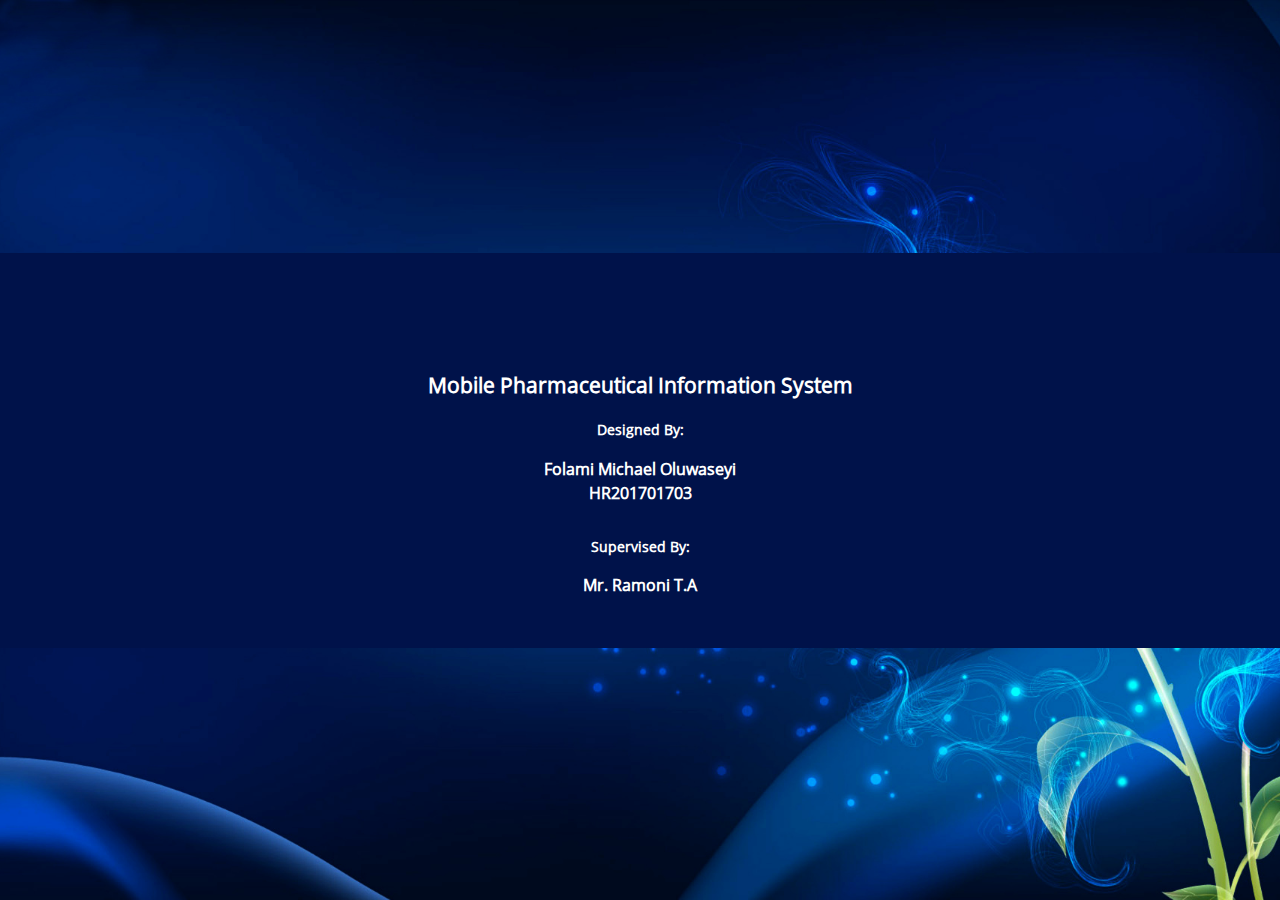
<file: index.html>
<!DOCTYPE html>
<html>
    <head>
        <meta charset="utf-8">
        <meta name="viewport" content="width=device-width, initial-scale=1, maximum-scale=1, minimum-scale=1, user-scalable=no, minimal-ui">
        <meta name="mobile-web-app-capable" content="yes">
        <meta name="theme-color" content="#2196f3">

        <title>Mobile Pharmarcy</title>
        <!-- Path to Framework7 Library CSS-->
        <link rel="stylesheet" href="css/framework7.material.min.css">
        <link rel="stylesheet" href="css/framework7.material.colors.min.css">
        <!-- Path to your custom app styles-->
        <link rel="stylesheet" href="css/app.css">
    </head>
    <body class="theme-blue">
        <!-- Status bar overlay for fullscreen mode-->
        <div class="statusbar-overlay"></div>
        <!-- Panels overlay-->
        <div class="panel-overlay"></div>
        <!-- Views-->

        <div class="views">
            <div class="view view-main">
                <div class="pages navbar-through toolbar-through">

                    <div data-page="index" class="page page-1" id="main-page">
                        <div id="links">
                            <h3 class="app-name">Mobile Pharmaceutical Information System</h3>
                            <div class="card">
                                <div class="list-block">
                                    <ul>
                                        <li>
                                            <a href="search.html" class="list-button item-link compute-sem">Search Drugs</a>
                                        </li>
                                        <li>
                                            <a href="all.html" class="list-button item-link">All Drugs</a>
                                        </li>
                                        <li>
                                            <a href="about.html" class="list-button item-link">About</a>
                                        </li>
                                        <li>
                                            <a href="developer.html" class="list-button item-link">Developer</a>
                                        </li>                                        
                                    </ul>
                                </div>
                            </div>
                            <p style="color: #fff; text-align: center; padding: 12px; font-size: 16px;">
                                &copy; Mobile Pharmaceutical Information System - Supervised By Mr. Ramoni T.A
                            </p>
                        </div>                        
                    </div>

                    <div class="page-splash" id="splash-page">
                        <h2>Mobile Pharmaceutical Information System</h2>

                        <p>
                            Designed By:
                        </p>

                        <h3>
                            Folami Michael Oluwaseyi
                            <span>HR201701703</span>
                        </h3>


                        <p>
                            Supervised By:
                        </p>

                        <h3>
                            Mr. Ramoni T.A
                        </h3>
                    </div>
                </div>

                
            </div>
        </div>

    <!--views-->
    
    <!-- Path to Framework7 Library JS-->
    <script type="text/javascript" src="js/framework7.min.js"></script>
    <!-- Path to your app js-->    
    <script type="text/javascript" src="js/app.js"></script>

    <!-- <script type="text/javascript" src="js/db.js"></script>
 -->

    <script type="text/javascript">
           var ft = sessionStorage.getItem("ft");
           //console.log(ft);
           if((ft == null) || (ft == "")){
            //show splash
            sessionStorage.setItem("ft",1);
            document.getElementById('splash-page').style.display = "block";

            setTimeout(function(){ 
                show_main() 
                },
             5000);
           }else{
            //show main            
            show_main();
           }


        function show_main()
        {
            //console.log("hello");
            document.getElementById('splash-page').innerHTML = "";
            document.getElementById('splash-page').style.display = "none";
            //document.getElementById('main-page').style.display = "block";
            
            //myApp.onPageInit('index');
        }
    </script>
    </body>
</html>
</file>
<file: css/app.css>
@font-face {
	font-family: 'Open Sans';
	src: url('../font/OpenSans-Regular.ttf') format("opentype");
}

html,body{
	font-family: 'Open Sans';
}

input::-webkit-outer-spin-button,
input::-webkit-inner-spin-button {
    -webkit-appearance: none;
    margin: 0;
}

.img-responsive{
	max-width: 100%;
	height: auto;
}

.img-responsive2{
	max-width: 100%;
	height: auto;
}

.center{
	text-align: center;
}

#links{
	position: fixed;
	width: 100%;
	top: 50%;
	left: 50%;
	transform: translate(-50%, -50%);
	-moz-transform: translate(-50%, -50%);
	-o-transform: translate(-50%, -50%);
	-webkit-transform: translate(-50%, -50%);
	/*display: none;*/
}

.page-1{
	background-image: url(../img/img2.jpg);
	background-repeat: no-repeat;	
	background-size: cover;
	background-position: center;
	/*display: none;*/
}



.hide{
	display: none;
}

.card *{
	word-wrap: break-word !important;
	white-space: normal;
}

p{
	word-wrap: break-word !important;
	white-space: normal;
}


.bg{
	background-color: #ED2320;
	padding: 10px;
	color: #fff;
}


.app-name{
	text-align: center;
	color: #fff;
	font-weight: bold;
}


.page-splash{
	padding: 20px;
	background-color: #00124a;
	color: #fff;
	font-weight: bold;
	text-align: center;
	padding-top: 100px;

	position: fixed;
	width: 100%;
	top: 50%;
	left: 50%;
	transform: translate(-50%, -50%);
	-moz-transform: translate(-50%, -50%);
	-o-transform: translate(-50%, -50%);
	-webkit-transform: translate(-50%, -50%);
	/*display: none;*/
}

.page-splash h3 > span{
	display: block;
}

.page-splash > h3{
	margin-bottom: 30px;
}

#splash-page{
	display: none;
}
</file>
<file: css/framework7.material.min.css>
/**
 * Framework7 1.6.0
 * Full featured mobile HTML framework for building iOS & Android apps
 * 
 * http://framework7.io/
 * 
 * Copyright 2017, Vladimir Kharlampidi
 * The iDangero.us
 * http://www.idangero.us/
 * 
 * Licensed under MIT
 * 
 * Released on: April 10, 2017
 */
.framework7-root,body,html{position:relative;height:100%;width:100%;overflow-x:hidden}body{font-family:Roboto,Noto,Helvetica,Arial,sans-serif;margin:0;padding:0;color:#212121;font-size:14px;line-height:1.5;width:100%;-webkit-text-size-adjust:100%;background:#fff;overflow:hidden}.framework7-root{overflow:hidden}*{-webkit-tap-highlight-color:transparent;-webkit-touch-callout:none}a,input,select,textarea{outline:0}a{text-decoration:none;color:#2196f3}p{margin:1em 0}.row{display:-webkit-box;display:-ms-flexbox;display:-webkit-flex;display:flex;-webkit-box-pack:justify;-ms-flex-pack:justify;-webkit-justify-content:space-between;justify-content:space-between;-webkit-box-lines:multiple;-moz-box-lines:multiple;-webkit-flex-wrap:wrap;-ms-flex-wrap:wrap;flex-wrap:wrap;-webkit-box-align:start;-ms-flex-align:start;-webkit-align-items:flex-start;align-items:flex-start}.row>[class*=col-]{box-sizing:border-box}.row .col-auto{width:100%}.row .col-100{width:100%;width:-webkit-calc((100% - 16px*0)/ 1);width:calc((100% - 16px*0)/ 1)}.row.no-gutter .col-100{width:100%}.row .col-95{width:95%;width:-webkit-calc((100% - 16px*.05263157894736836)/ 1.0526315789473684);width:calc((100% - 16px*.05263157894736836)/ 1.0526315789473684)}.row.no-gutter .col-95{width:95%}.row .col-90{width:90%;width:-webkit-calc((100% - 16px*.11111111111111116)/ 1.1111111111111112);width:calc((100% - 16px*.11111111111111116)/ 1.1111111111111112)}.row.no-gutter .col-90{width:90%}.row .col-85{width:85%;width:-webkit-calc((100% - 16px*.17647058823529416)/ 1.1764705882352942);width:calc((100% - 16px*.17647058823529416)/ 1.1764705882352942)}.row.no-gutter .col-85{width:85%}.row .col-80{width:80%;width:-webkit-calc((100% - 16px*.25)/ 1.25);width:calc((100% - 16px*.25)/ 1.25)}.row.no-gutter .col-80{width:80%}.row .col-75{width:75%;width:-webkit-calc((100% - 16px*.33333333333333326)/ 1.3333333333333333);width:calc((100% - 16px*.33333333333333326)/ 1.3333333333333333)}.row.no-gutter .col-75{width:75%}.row .col-70{width:70%;width:-webkit-calc((100% - 16px*.4285714285714286)/ 1.4285714285714286);width:calc((100% - 16px*.4285714285714286)/ 1.4285714285714286)}.row.no-gutter .col-70{width:70%}.row .col-66{width:66.66666666666666%;width:-webkit-calc((100% - 16px*.5000000000000002)/ 1.5000000000000002);width:calc((100% - 16px*.5000000000000002)/ 1.5000000000000002)}.row.no-gutter .col-66{width:66.66666666666666%}.row .col-65{width:65%;width:-webkit-calc((100% - 16px*.5384615384615385)/ 1.5384615384615385);width:calc((100% - 16px*.5384615384615385)/ 1.5384615384615385)}.row.no-gutter .col-65{width:65%}.row .col-60{width:60%;width:-webkit-calc((100% - 16px*.6666666666666667)/ 1.6666666666666667);width:calc((100% - 16px*.6666666666666667)/ 1.6666666666666667)}.row.no-gutter .col-60{width:60%}.row .col-55{width:55%;width:-webkit-calc((100% - 16px*.8181818181818181)/ 1.8181818181818181);width:calc((100% - 16px*.8181818181818181)/ 1.8181818181818181)}.row.no-gutter .col-55{width:55%}.row .col-50{width:50%;width:-webkit-calc((100% - 16px*1)/ 2);width:calc((100% - 16px*1)/ 2)}.row.no-gutter .col-50{width:50%}.row .col-45{width:45%;width:-webkit-calc((100% - 16px*1.2222222222222223)/ 2.2222222222222223);width:calc((100% - 16px*1.2222222222222223)/ 2.2222222222222223)}.row.no-gutter .col-45{width:45%}.row .col-40{width:40%;width:-webkit-calc((100% - 16px*1.5)/ 2.5);width:calc((100% - 16px*1.5)/ 2.5)}.row.no-gutter .col-40{width:40%}.row .col-35{width:35%;width:-webkit-calc((100% - 16px*1.8571428571428572)/ 2.857142857142857);width:calc((100% - 16px*1.8571428571428572)/ 2.857142857142857)}.row.no-gutter .col-35{width:35%}.row .col-33{width:33.333333333333336%;width:-webkit-calc((100% - 16px*2)/ 3);width:calc((100% - 16px*2)/ 3)}.row.no-gutter .col-33{width:33.333333333333336%}.row .col-30{width:30%;width:-webkit-calc((100% - 16px*2.3333333333333335)/ 3.3333333333333335);width:calc((100% - 16px*2.3333333333333335)/ 3.3333333333333335)}.row.no-gutter .col-30{width:30%}.row .col-25{width:25%;width:-webkit-calc((100% - 16px*3)/ 4);width:calc((100% - 16px*3)/ 4)}.row.no-gutter .col-25{width:25%}.row .col-20{width:20%;width:-webkit-calc((100% - 16px*4)/ 5);width:calc((100% - 16px*4)/ 5)}.row.no-gutter .col-20{width:20%}.row .col-15{width:15%;width:-webkit-calc((100% - 16px*5.666666666666667)/ 6.666666666666667);width:calc((100% - 16px*5.666666666666667)/ 6.666666666666667)}.row.no-gutter .col-15{width:15%}.row .col-10{width:10%;width:-webkit-calc((100% - 16px*9)/ 10);width:calc((100% - 16px*9)/ 10)}.row.no-gutter .col-10{width:10%}.row .col-5{width:5%;width:-webkit-calc((100% - 16px*19)/ 20);width:calc((100% - 16px*19)/ 20)}.row.no-gutter .col-5{width:5%}.row .col-auto:nth-last-child(1),.row .col-auto:nth-last-child(1)~.col-auto{width:100%;width:-webkit-calc((100% - 16px*0)/ 1);width:calc((100% - 16px*0)/ 1)}.row.no-gutter .col-auto:nth-last-child(1),.row.no-gutter .col-auto:nth-last-child(1)~.col-auto{width:100%}.row .col-auto:nth-last-child(2),.row .col-auto:nth-last-child(2)~.col-auto{width:50%;width:-webkit-calc((100% - 16px*1)/ 2);width:calc((100% - 16px*1)/ 2)}.row.no-gutter .col-auto:nth-last-child(2),.row.no-gutter .col-auto:nth-last-child(2)~.col-auto{width:50%}.row .col-auto:nth-last-child(3),.row .col-auto:nth-last-child(3)~.col-auto{width:33.33333333%;width:-webkit-calc((100% - 16px*2)/ 3);width:calc((100% - 16px*2)/ 3)}.row.no-gutter .col-auto:nth-last-child(3),.row.no-gutter .col-auto:nth-last-child(3)~.col-auto{width:33.33333333%}.row .col-auto:nth-last-child(4),.row .col-auto:nth-last-child(4)~.col-auto{width:25%;width:-webkit-calc((100% - 16px*3)/ 4);width:calc((100% - 16px*3)/ 4)}.row.no-gutter .col-auto:nth-last-child(4),.row.no-gutter .col-auto:nth-last-child(4)~.col-auto{width:25%}.row .col-auto:nth-last-child(5),.row .col-auto:nth-last-child(5)~.col-auto{width:20%;width:-webkit-calc((100% - 16px*4)/ 5);width:calc((100% - 16px*4)/ 5)}.row.no-gutter .col-auto:nth-last-child(5),.row.no-gutter .col-auto:nth-last-child(5)~.col-auto{width:20%}.row .col-auto:nth-last-child(6),.row .col-auto:nth-last-child(6)~.col-auto{width:16.66666667%;width:-webkit-calc((100% - 16px*5)/ 6);width:calc((100% - 16px*5)/ 6)}.row.no-gutter .col-auto:nth-last-child(6),.row.no-gutter .col-auto:nth-last-child(6)~.col-auto{width:16.66666667%}.row .col-auto:nth-last-child(7),.row .col-auto:nth-last-child(7)~.col-auto{width:14.28571429%;width:-webkit-calc((100% - 16px*6)/ 7);width:calc((100% - 16px*6)/ 7)}.row.no-gutter .col-auto:nth-last-child(7),.row.no-gutter .col-auto:nth-last-child(7)~.col-auto{width:14.28571429%}.row .col-auto:nth-last-child(8),.row .col-auto:nth-last-child(8)~.col-auto{width:12.5%;width:-webkit-calc((100% - 16px*7)/ 8);width:calc((100% - 16px*7)/ 8)}.row.no-gutter .col-auto:nth-last-child(8),.row.no-gutter .col-auto:nth-last-child(8)~.col-auto{width:12.5%}.row .col-auto:nth-last-child(9),.row .col-auto:nth-last-child(9)~.col-auto{width:11.11111111%;width:-webkit-calc((100% - 16px*8)/ 9);width:calc((100% - 16px*8)/ 9)}.row.no-gutter .col-auto:nth-last-child(9),.row.no-gutter .col-auto:nth-last-child(9)~.col-auto{width:11.11111111%}.row .col-auto:nth-last-child(10),.row .col-auto:nth-last-child(10)~.col-auto{width:10%;width:-webkit-calc((100% - 16px*9)/ 10);width:calc((100% - 16px*9)/ 10)}.row.no-gutter .col-auto:nth-last-child(10),.row.no-gutter .col-auto:nth-last-child(10)~.col-auto{width:10%}.row .col-auto:nth-last-child(11),.row .col-auto:nth-last-child(11)~.col-auto{width:9.09090909%;width:-webkit-calc((100% - 16px*10)/ 11);width:calc((100% - 16px*10)/ 11)}.row.no-gutter .col-auto:nth-last-child(11),.row.no-gutter .col-auto:nth-last-child(11)~.col-auto{width:9.09090909%}.row .col-auto:nth-last-child(12),.row .col-auto:nth-last-child(12)~.col-auto{width:8.33333333%;width:-webkit-calc((100% - 16px*11)/ 12);width:calc((100% - 16px*11)/ 12)}.row.no-gutter .col-auto:nth-last-child(12),.row.no-gutter .col-auto:nth-last-child(12)~.col-auto{width:8.33333333%}.row .col-auto:nth-last-child(13),.row .col-auto:nth-last-child(13)~.col-auto{width:7.69230769%;width:-webkit-calc((100% - 16px*12)/ 13);width:calc((100% - 16px*12)/ 13)}.row.no-gutter .col-auto:nth-last-child(13),.row.no-gutter .col-auto:nth-last-child(13)~.col-auto{width:7.69230769%}.row .col-auto:nth-last-child(14),.row .col-auto:nth-last-child(14)~.col-auto{width:7.14285714%;width:-webkit-calc((100% - 16px*13)/ 14);width:calc((100% - 16px*13)/ 14)}.row.no-gutter .col-auto:nth-last-child(14),.row.no-gutter .col-auto:nth-last-child(14)~.col-auto{width:7.14285714%}.row .col-auto:nth-last-child(15),.row .col-auto:nth-last-child(15)~.col-auto{width:6.66666667%;width:-webkit-calc((100% - 16px*14)/ 15);width:calc((100% - 16px*14)/ 15)}.row.no-gutter .col-auto:nth-last-child(15),.row.no-gutter .col-auto:nth-last-child(15)~.col-auto{width:6.66666667%}.row .col-auto:nth-last-child(16),.row .col-auto:nth-last-child(16)~.col-auto{width:6.25%;width:-webkit-calc((100% - 16px*15)/ 16);width:calc((100% - 16px*15)/ 16)}.row.no-gutter .col-auto:nth-last-child(16),.row.no-gutter .col-auto:nth-last-child(16)~.col-auto{width:6.25%}.row .col-auto:nth-last-child(17),.row .col-auto:nth-last-child(17)~.col-auto{width:5.88235294%;width:-webkit-calc((100% - 16px*16)/ 17);width:calc((100% - 16px*16)/ 17)}.row.no-gutter .col-auto:nth-last-child(17),.row.no-gutter .col-auto:nth-last-child(17)~.col-auto{width:5.88235294%}.row .col-auto:nth-last-child(18),.row .col-auto:nth-last-child(18)~.col-auto{width:5.55555556%;width:-webkit-calc((100% - 16px*17)/ 18);width:calc((100% - 16px*17)/ 18)}.row.no-gutter .col-auto:nth-last-child(18),.row.no-gutter .col-auto:nth-last-child(18)~.col-auto{width:5.55555556%}.row .col-auto:nth-last-child(19),.row .col-auto:nth-last-child(19)~.col-auto{width:5.26315789%;width:-webkit-calc((100% - 16px*18)/ 19);width:calc((100% - 16px*18)/ 19)}.row.no-gutter .col-auto:nth-last-child(19),.row.no-gutter .col-auto:nth-last-child(19)~.col-auto{width:5.26315789%}.row .col-auto:nth-last-child(20),.row .col-auto:nth-last-child(20)~.col-auto{width:5%;width:-webkit-calc((100% - 16px*19)/ 20);width:calc((100% - 16px*19)/ 20)}.row.no-gutter .col-auto:nth-last-child(20),.row.no-gutter .col-auto:nth-last-child(20)~.col-auto{width:5%}.row .col-auto:nth-last-child(21),.row .col-auto:nth-last-child(21)~.col-auto{width:4.76190476%;width:-webkit-calc((100% - 16px*20)/ 21);width:calc((100% - 16px*20)/ 21)}.row.no-gutter .col-auto:nth-last-child(21),.row.no-gutter .col-auto:nth-last-child(21)~.col-auto{width:4.76190476%}@media all and (min-width:768px){.row .tablet-100{width:100%;width:-webkit-calc((100% - 16px*0)/ 1);width:calc((100% - 16px*0)/ 1)}.row.no-gutter .tablet-100{width:100%}.row .tablet-95{width:95%;width:-webkit-calc((100% - 16px*.05263157894736836)/ 1.0526315789473684);width:calc((100% - 16px*.05263157894736836)/ 1.0526315789473684)}.row.no-gutter .tablet-95{width:95%}.row .tablet-90{width:90%;width:-webkit-calc((100% - 16px*.11111111111111116)/ 1.1111111111111112);width:calc((100% - 16px*.11111111111111116)/ 1.1111111111111112)}.row.no-gutter .tablet-90{width:90%}.row .tablet-85{width:85%;width:-webkit-calc((100% - 16px*.17647058823529416)/ 1.1764705882352942);width:calc((100% - 16px*.17647058823529416)/ 1.1764705882352942)}.row.no-gutter .tablet-85{width:85%}.row .tablet-80{width:80%;width:-webkit-calc((100% - 16px*.25)/ 1.25);width:calc((100% - 16px*.25)/ 1.25)}.row.no-gutter .tablet-80{width:80%}.row .tablet-75{width:75%;width:-webkit-calc((100% - 16px*.33333333333333326)/ 1.3333333333333333);width:calc((100% - 16px*.33333333333333326)/ 1.3333333333333333)}.row.no-gutter .tablet-75{width:75%}.row .tablet-70{width:70%;width:-webkit-calc((100% - 16px*.4285714285714286)/ 1.4285714285714286);width:calc((100% - 16px*.4285714285714286)/ 1.4285714285714286)}.row.no-gutter .tablet-70{width:70%}.row .tablet-66{width:66.66666666666666%;width:-webkit-calc((100% - 16px*.5000000000000002)/ 1.5000000000000002);width:calc((100% - 16px*.5000000000000002)/ 1.5000000000000002)}.row.no-gutter .tablet-66{width:66.66666666666666%}.row .tablet-65{width:65%;width:-webkit-calc((100% - 16px*.5384615384615385)/ 1.5384615384615385);width:calc((100% - 16px*.5384615384615385)/ 1.5384615384615385)}.row.no-gutter .tablet-65{width:65%}.row .tablet-60{width:60%;width:-webkit-calc((100% - 16px*.6666666666666667)/ 1.6666666666666667);width:calc((100% - 16px*.6666666666666667)/ 1.6666666666666667)}.row.no-gutter .tablet-60{width:60%}.row .tablet-55{width:55%;width:-webkit-calc((100% - 16px*.8181818181818181)/ 1.8181818181818181);width:calc((100% - 16px*.8181818181818181)/ 1.8181818181818181)}.row.no-gutter .tablet-55{width:55%}.row .tablet-50{width:50%;width:-webkit-calc((100% - 16px*1)/ 2);width:calc((100% - 16px*1)/ 2)}.row.no-gutter .tablet-50{width:50%}.row .tablet-45{width:45%;width:-webkit-calc((100% - 16px*1.2222222222222223)/ 2.2222222222222223);width:calc((100% - 16px*1.2222222222222223)/ 2.2222222222222223)}.row.no-gutter .tablet-45{width:45%}.row .tablet-40{width:40%;width:-webkit-calc((100% - 16px*1.5)/ 2.5);width:calc((100% - 16px*1.5)/ 2.5)}.row.no-gutter .tablet-40{width:40%}.row .tablet-35{width:35%;width:-webkit-calc((100% - 16px*1.8571428571428572)/ 2.857142857142857);width:calc((100% - 16px*1.8571428571428572)/ 2.857142857142857)}.row.no-gutter .tablet-35{width:35%}.row .tablet-33{width:33.333333333333336%;width:-webkit-calc((100% - 16px*2)/ 3);width:calc((100% - 16px*2)/ 3)}.row.no-gutter .tablet-33{width:33.333333333333336%}.row .tablet-30{width:30%;width:-webkit-calc((100% - 16px*2.3333333333333335)/ 3.3333333333333335);width:calc((100% - 16px*2.3333333333333335)/ 3.3333333333333335)}.row.no-gutter .tablet-30{width:30%}.row .tablet-25{width:25%;width:-webkit-calc((100% - 16px*3)/ 4);width:calc((100% - 16px*3)/ 4)}.row.no-gutter .tablet-25{width:25%}.row .tablet-20{width:20%;width:-webkit-calc((100% - 16px*4)/ 5);width:calc((100% - 16px*4)/ 5)}.row.no-gutter .tablet-20{width:20%}.row .tablet-15{width:15%;width:-webkit-calc((100% - 16px*5.666666666666667)/ 6.666666666666667);width:calc((100% - 16px*5.666666666666667)/ 6.666666666666667)}.row.no-gutter .tablet-15{width:15%}.row .tablet-10{width:10%;width:-webkit-calc((100% - 16px*9)/ 10);width:calc((100% - 16px*9)/ 10)}.row.no-gutter .tablet-10{width:10%}.row .tablet-5{width:5%;width:-webkit-calc((100% - 16px*19)/ 20);width:calc((100% - 16px*19)/ 20)}.row.no-gutter .tablet-5{width:5%}.row .tablet-auto:nth-last-child(1),.row .tablet-auto:nth-last-child(1)~.col-auto{width:100%;width:-webkit-calc((100% - 16px*0)/ 1);width:calc((100% - 16px*0)/ 1)}.row.no-gutter .tablet-auto:nth-last-child(1),.row.no-gutter .tablet-auto:nth-last-child(1)~.tablet-auto{width:100%}.row .tablet-auto:nth-last-child(2),.row .tablet-auto:nth-last-child(2)~.col-auto{width:50%;width:-webkit-calc((100% - 16px*1)/ 2);width:calc((100% - 16px*1)/ 2)}.row.no-gutter .tablet-auto:nth-last-child(2),.row.no-gutter .tablet-auto:nth-last-child(2)~.tablet-auto{width:50%}.row .tablet-auto:nth-last-child(3),.row .tablet-auto:nth-last-child(3)~.col-auto{width:33.33333333%;width:-webkit-calc((100% - 16px*2)/ 3);width:calc((100% - 16px*2)/ 3)}.row.no-gutter .tablet-auto:nth-last-child(3),.row.no-gutter .tablet-auto:nth-last-child(3)~.tablet-auto{width:33.33333333%}.row .tablet-auto:nth-last-child(4),.row .tablet-auto:nth-last-child(4)~.col-auto{width:25%;width:-webkit-calc((100% - 16px*3)/ 4);width:calc((100% - 16px*3)/ 4)}.row.no-gutter .tablet-auto:nth-last-child(4),.row.no-gutter .tablet-auto:nth-last-child(4)~.tablet-auto{width:25%}.row .tablet-auto:nth-last-child(5),.row .tablet-auto:nth-last-child(5)~.col-auto{width:20%;width:-webkit-calc((100% - 16px*4)/ 5);width:calc((100% - 16px*4)/ 5)}.row.no-gutter .tablet-auto:nth-last-child(5),.row.no-gutter .tablet-auto:nth-last-child(5)~.tablet-auto{width:20%}.row .tablet-auto:nth-last-child(6),.row .tablet-auto:nth-last-child(6)~.col-auto{width:16.66666667%;width:-webkit-calc((100% - 16px*5)/ 6);width:calc((100% - 16px*5)/ 6)}.row.no-gutter .tablet-auto:nth-last-child(6),.row.no-gutter .tablet-auto:nth-last-child(6)~.tablet-auto{width:16.66666667%}.row .tablet-auto:nth-last-child(7),.row .tablet-auto:nth-last-child(7)~.col-auto{width:14.28571429%;width:-webkit-calc((100% - 16px*6)/ 7);width:calc((100% - 16px*6)/ 7)}.row.no-gutter .tablet-auto:nth-last-child(7),.row.no-gutter .tablet-auto:nth-last-child(7)~.tablet-auto{width:14.28571429%}.row .tablet-auto:nth-last-child(8),.row .tablet-auto:nth-last-child(8)~.col-auto{width:12.5%;width:-webkit-calc((100% - 16px*7)/ 8);width:calc((100% - 16px*7)/ 8)}.row.no-gutter .tablet-auto:nth-last-child(8),.row.no-gutter .tablet-auto:nth-last-child(8)~.tablet-auto{width:12.5%}.row .tablet-auto:nth-last-child(9),.row .tablet-auto:nth-last-child(9)~.col-auto{width:11.11111111%;width:-webkit-calc((100% - 16px*8)/ 9);width:calc((100% - 16px*8)/ 9)}.row.no-gutter .tablet-auto:nth-last-child(9),.row.no-gutter .tablet-auto:nth-last-child(9)~.tablet-auto{width:11.11111111%}.row .tablet-auto:nth-last-child(10),.row .tablet-auto:nth-last-child(10)~.col-auto{width:10%;width:-webkit-calc((100% - 16px*9)/ 10);width:calc((100% - 16px*9)/ 10)}.row.no-gutter .tablet-auto:nth-last-child(10),.row.no-gutter .tablet-auto:nth-last-child(10)~.tablet-auto{width:10%}.row .tablet-auto:nth-last-child(11),.row .tablet-auto:nth-last-child(11)~.col-auto{width:9.09090909%;width:-webkit-calc((100% - 16px*10)/ 11);width:calc((100% - 16px*10)/ 11)}.row.no-gutter .tablet-auto:nth-last-child(11),.row.no-gutter .tablet-auto:nth-last-child(11)~.tablet-auto{width:9.09090909%}.row .tablet-auto:nth-last-child(12),.row .tablet-auto:nth-last-child(12)~.col-auto{width:8.33333333%;width:-webkit-calc((100% - 16px*11)/ 12);width:calc((100% - 16px*11)/ 12)}.row.no-gutter .tablet-auto:nth-last-child(12),.row.no-gutter .tablet-auto:nth-last-child(12)~.tablet-auto{width:8.33333333%}.row .tablet-auto:nth-last-child(13),.row .tablet-auto:nth-last-child(13)~.col-auto{width:7.69230769%;width:-webkit-calc((100% - 16px*12)/ 13);width:calc((100% - 16px*12)/ 13)}.row.no-gutter .tablet-auto:nth-last-child(13),.row.no-gutter .tablet-auto:nth-last-child(13)~.tablet-auto{width:7.69230769%}.row .tablet-auto:nth-last-child(14),.row .tablet-auto:nth-last-child(14)~.col-auto{width:7.14285714%;width:-webkit-calc((100% - 16px*13)/ 14);width:calc((100% - 16px*13)/ 14)}.row.no-gutter .tablet-auto:nth-last-child(14),.row.no-gutter .tablet-auto:nth-last-child(14)~.tablet-auto{width:7.14285714%}.row .tablet-auto:nth-last-child(15),.row .tablet-auto:nth-last-child(15)~.col-auto{width:6.66666667%;width:-webkit-calc((100% - 16px*14)/ 15);width:calc((100% - 16px*14)/ 15)}.row.no-gutter .tablet-auto:nth-last-child(15),.row.no-gutter .tablet-auto:nth-last-child(15)~.tablet-auto{width:6.66666667%}.row .tablet-auto:nth-last-child(16),.row .tablet-auto:nth-last-child(16)~.col-auto{width:6.25%;width:-webkit-calc((100% - 16px*15)/ 16);width:calc((100% - 16px*15)/ 16)}.row.no-gutter .tablet-auto:nth-last-child(16),.row.no-gutter .tablet-auto:nth-last-child(16)~.tablet-auto{width:6.25%}.row .tablet-auto:nth-last-child(17),.row .tablet-auto:nth-last-child(17)~.col-auto{width:5.88235294%;width:-webkit-calc((100% - 16px*16)/ 17);width:calc((100% - 16px*16)/ 17)}.row.no-gutter .tablet-auto:nth-last-child(17),.row.no-gutter .tablet-auto:nth-last-child(17)~.tablet-auto{width:5.88235294%}.row .tablet-auto:nth-last-child(18),.row .tablet-auto:nth-last-child(18)~.col-auto{width:5.55555556%;width:-webkit-calc((100% - 16px*17)/ 18);width:calc((100% - 16px*17)/ 18)}.row.no-gutter .tablet-auto:nth-last-child(18),.row.no-gutter .tablet-auto:nth-last-child(18)~.tablet-auto{width:5.55555556%}.row .tablet-auto:nth-last-child(19),.row .tablet-auto:nth-last-child(19)~.col-auto{width:5.26315789%;width:-webkit-calc((100% - 16px*18)/ 19);width:calc((100% - 16px*18)/ 19)}.row.no-gutter .tablet-auto:nth-last-child(19),.row.no-gutter .tablet-auto:nth-last-child(19)~.tablet-auto{width:5.26315789%}.row .tablet-auto:nth-last-child(20),.row .tablet-auto:nth-last-child(20)~.col-auto{width:5%;width:-webkit-calc((100% - 16px*19)/ 20);width:calc((100% - 16px*19)/ 20)}.row.no-gutter .tablet-auto:nth-last-child(20),.row.no-gutter .tablet-auto:nth-last-child(20)~.tablet-auto{width:5%}.row .tablet-auto:nth-last-child(21),.row .tablet-auto:nth-last-child(21)~.col-auto{width:4.76190476%;width:-webkit-calc((100% - 16px*20)/ 21);width:calc((100% - 16px*20)/ 21)}.row.no-gutter .tablet-auto:nth-last-child(21),.row.no-gutter .tablet-auto:nth-last-child(21)~.tablet-auto{width:4.76190476%}}.view,.views{position:relative;height:100%;z-index:5000}.views{overflow:auto;-webkit-overflow-scrolling:touch}.view{width:100%;overflow:hidden;box-sizing:border-box}.pages{position:relative;width:100%;height:100%;overflow:hidden}.page{box-sizing:border-box;position:absolute;left:0;top:0;width:100%;height:100%;background:#fff;-webkit-transform:translate3d(0,0,0);transform:translate3d(0,0,0)}.page.cached{display:none}.page-on-left{opacity:1;-webkit-transform:translate3d(0,0,0);transform:translate3d(0,0,0)}.page-on-right{opacity:0;pointer-events:none;-webkit-transform:translate3d(0,56px,0);transform:translate3d(0,56px,0)}.page-content{overflow:auto;-webkit-overflow-scrolling:touch;box-sizing:border-box;height:100%;position:relative;z-index:1}.page-transitioning{-webkit-transition-duration:.3s;transition-duration:.3s}.page-from-right-to-center{pointer-events:none;-webkit-animation:pageFromRightToCenter .3s forwards;animation:pageFromRightToCenter .3s forwards}.page-from-center-to-right{pointer-events:none;-webkit-animation:pageFromCenterToRight .3s forwards;animation:pageFromCenterToRight .3s forwards}@-webkit-keyframes pageFromRightToCenter{from{opacity:0;-webkit-transform:translate3d(0,56px,0)}to{opacity:1;-webkit-transform:translate3d(0,0,0)}}@keyframes pageFromRightToCenter{from{opacity:0;transform:translate3d(0,56px,0)}to{opacity:1;transform:translate3d(0,0,0)}}@-webkit-keyframes pageFromCenterToRight{from{opacity:1;-webkit-transform:translate3d(0,0,0)}to{opacity:0;-webkit-transform:translate3d(0,56px,0)}}@keyframes pageFromCenterToRight{from{opacity:1;transform:translate3d(0,0,0)}to{opacity:0;transform:translate3d(0,56px,0)}}.page-from-center-to-left{-webkit-animation:pageFromCenterToLeft .3s forwards;animation:pageFromCenterToLeft .3s forwards}.page-from-left-to-center{-webkit-animation:pageFromLeftToCenter .3s forwards;animation:pageFromLeftToCenter .3s forwards}@-webkit-keyframes pageFromCenterToLeft{from{opacity:1}to{opacity:1}}@keyframes pageFromCenterToLeft{from{opacity:1}to{opacity:1}}@-webkit-keyframes pageFromLeftToCenter{from{opacity:1}to{opacity:1}}@keyframes pageFromLeftToCenter{from{opacity:1}to{opacity:1}}.navbar-inner,.toolbar-inner{position:absolute;left:0;top:0;width:100%;height:100%;box-sizing:border-box;overflow:hidden;display:-webkit-box;display:-ms-flexbox;display:-webkit-flex;display:flex;-webkit-box-align:center;-ms-flex-align:center;-webkit-align-items:center;align-items:center}.navbar-inner{-webkit-box-pack:start;-ms-flex-pack:start;-webkit-justify-content:flex-start;justify-content:flex-start}.toolbar-inner{-webkit-box-pack:justify;-ms-flex-pack:justify;-webkit-justify-content:space-between;justify-content:space-between}.navbar-inner.cached{display:none}.navbar,.toolbar{width:100%;box-sizing:border-box;position:relative;margin:0;z-index:500;-webkit-backface-visibility:hidden;backface-visibility:hidden;color:#fff}.navbar b,.toolbar b{font-weight:500}.navbar~.toolbar{z-index:499}.navbar,.subnavbar,.toolbar{background:#2196f3}.navbar a.link,.subnavbar a.link,.toolbar a.link{text-decoration:none;position:relative;color:#fff;box-sizing:border-box;display:-webkit-box;display:-ms-flexbox;display:-webkit-flex;display:flex;-webkit-box-pack:center;-ms-flex-pack:center;-webkit-justify-content:center;justify-content:center;-webkit-box-align:center;-ms-flex-align:center;-webkit-align-items:center;align-items:center;padding:0 16px;min-width:48px}.navbar a.link:before,.subnavbar a.link:before,.toolbar a.link:before{content:'';width:152%;height:152%;position:absolute;left:-26%;top:-26%;background-image:-webkit-radial-gradient(center,circle cover,rgba(255,255,255,.15) 66%,rgba(255,255,255,0) 66%);background-image:radial-gradient(circle at center,rgba(255,255,255,.15) 66%,rgba(255,255,255,0) 66%);background-repeat:no-repeat;background-position:center;background-size:100% 100%;opacity:0;pointer-events:none;-webkit-transition-duration:.6s;transition-duration:.6s}.navbar a.link.active-state:before,.subnavbar a.link.active-state:before,.toolbar a.link.active-state:before,html:not(.watch-active-state) .navbar a.link:active:before,html:not(.watch-active-state) .subnavbar a.link:active:before,html:not(.watch-active-state) .toolbar a.link:active:before{opacity:1;-webkit-transition-duration:150ms;transition-duration:150ms}.navbar a.link i+i,.navbar a.link i+span,.navbar a.link span+i,.navbar a.link span+span,.subnavbar a.link i+i,.subnavbar a.link i+span,.subnavbar a.link span+i,.subnavbar a.link span+span,.toolbar a.link i+i,.toolbar a.link i+span,.toolbar a.link span+i,.toolbar a.link span+span{margin-left:8px}.navbar a.icon-only,.subnavbar a.icon-only,.toolbar a.icon-only{min-width:0;-webkit-box-flex:0;-webkit-flex-shrink:0;-ms-flex:0 0 auto;flex-shrink:0}.navbar i.icon,.subnavbar i.icon,.toolbar i.icon{display:block}.navbar .center,.subnavbar .center{font-size:20px;font-weight:500;text-align:center;margin:0 16px;position:relative;overflow:hidden;text-overflow:ellipsis;white-space:nowrap;line-height:56px;display:inline-block;text-align:left}.navbar .left,.navbar .right,.subnavbar .left,.subnavbar .right{-webkit-box-flex:0;-webkit-flex-shrink:0;-ms-flex:0 0 auto;flex-shrink:0;display:-webkit-box;display:-ms-flexbox;display:-webkit-flex;display:flex;-webkit-box-pack:start;-ms-flex-pack:start;-webkit-justify-content:flex-start;justify-content:flex-start;-webkit-box-align:center;-ms-flex-align:center;-webkit-align-items:center;align-items:center;-webkit-transform:translate3d(0,0,0);transform:translate3d(0,0,0)}.navbar .right,.subnavbar .right{margin-left:auto}.navbar .right:first-child,.subnavbar .right:first-child{position:absolute;right:16px;height:100%}.navbar{left:0;top:0;height:56px;font-size:20px}.navbar a.link{line-height:56px;height:56px}.popup .navbar{-webkit-transform:translate3d(0,0,0);transform:translate3d(0,0,0)}.subnavbar{height:48px;width:100%;position:absolute;left:0;top:100%;z-index:20;box-sizing:border-box;padding:0 16px;display:-webkit-box;display:-ms-flexbox;display:-webkit-flex;display:flex;-webkit-box-pack:justify;-ms-flex-pack:justify;-webkit-justify-content:space-between;justify-content:space-between;-webkit-box-align:center;-ms-flex-align:center;-webkit-align-items:center;align-items:center;overflow:hidden}.subnavbar a.link{line-height:48px;height:48px}.subnavbar .center{line-height:48px}.subnavbar .center:first-child{margin-left:56px}.navbar.no-border .subnavbar{margin-top:0}.navbar-on-left .subnavbar,.navbar-on-right .subnavbar{pointer-events:none}.navbar .subnavbar,.page .subnavbar{position:absolute}.page>.subnavbar{top:0;margin-top:0}.subnavbar>.buttons-row{width:100%}.subnavbar .searchbar,.subnavbar.searchbar{position:absolute}.subnavbar .searchbar,.subnavbar.searchbar{position:absolute}.subnavbar .searchbar{left:0;top:0}.toolbar{left:0;bottom:0;height:48px;font-size:14px}.toolbar a.link{line-height:48px;height:48px}.toolbar a{-webkit-box-flex:1;-webkit-flex-shrink:1;-ms-flex:0 1 auto;flex-shrink:1;position:relative;white-space:nowrap;text-overflow:ellipsis}.tabbar{z-index:5001;overflow:hidden;bottom:auto;top:0}.tabbar .toolbar-inner{padding-left:0;padding-right:0}.tabbar a.link{line-height:1.4}.tabbar a.link,.tabbar a.tab-link{height:100%;width:100%;box-sizing:border-box;padding-left:0;padding-right:0;display:-webkit-box;display:-ms-flexbox;display:-webkit-flex;display:flex;-webkit-box-pack:center;-ms-flex-pack:center;-webkit-justify-content:center;justify-content:center;-webkit-box-align:center;-ms-flex-align:center;-webkit-align-items:center;align-items:center;-ms-flex:1;-webkit-box-orient:vertical;-moz-box-orient:vertical;-ms-flex-direction:column;-webkit-flex-direction:column;flex-direction:column;font-size:14px;text-transform:uppercase}.tabbar i.icon{height:24px}.tabbar a.tab-link{-webkit-transition-duration:.3s;transition-duration:.3s;overflow:hidden;color:rgba(255,255,255,.7);position:relative}.tabbar a.tab-link.active,.tabbar a.tab-link.active-state,html:not(.watch-active-state) .tabbar a.tab-link:active{color:#fff}.tabbar .tab-link-highlight{position:absolute;left:0;bottom:0;height:3px;background:#0a6ebd;background:rgba(255,255,255,.5);-webkit-transition-duration:.3s;transition-duration:.3s}.tabbar-labels{height:72px}.tabbar-labels a.link,.tabbar-labels a.tab-link{padding-top:12px;padding-bottom:12px;height:100%;-webkit-box-pack:justify;-ms-flex-pack:justify;-webkit-justify-content:space-between;justify-content:space-between}.tabbar-labels span.tabbar-label{line-height:1;display:block;margin:0;margin-top:10px;position:relative;text-overflow:ellipsis;white-space:nowrap;overflow:hidden;max-width:100%}.tabbar-labels.toolbar-bottom span.tabbar-label{text-transform:none}.tabbar-scrollable .toolbar-inner{-webkit-box-pack:start;-ms-flex-pack:start;-webkit-justify-content:flex-start;justify-content:flex-start;overflow:auto}.tabbar-scrollable .toolbar-inner::-webkit-scrollbar{display:none!important;width:0!important;height:0!important;-webkit-appearance:none;opacity:0!important}.tabbar-scrollable a.link,.tabbar-scrollable a.tab-link{width:auto;-webkit-box-flex:0;-webkit-flex-shrink:0;-ms-flex:0 0 auto;flex-shrink:0;-ms-flex:0;padding:0 16px}.toolbar-bottom{bottom:0;top:auto}.toolbar-bottom .tab-link-highlight{bottom:auto;top:0}.navbar input[type=text],.navbar input[type=password],.navbar input[type=search],.navbar input[type=email],.navbar input[type=tel],.navbar input[type=url],.subnavbar input[type=text],.subnavbar input[type=password],.subnavbar input[type=search],.subnavbar input[type=email],.subnavbar input[type=tel],.subnavbar input[type=url]{box-sizing:border-box;width:100%;height:32px;display:block;border:none;-webkit-appearance:none;-moz-appearance:none;-ms-appearance:none;appearance:none;border-radius:0;font-family:inherit;color:#fff;font-size:16px;font-weight:400;background-color:transparent;padding:0;border-bottom:1px solid #fff}.navbar input[type=text]::-webkit-input-placeholder,.navbar input[type=password]::-webkit-input-placeholder,.navbar input[type=search]::-webkit-input-placeholder,.navbar input[type=email]::-webkit-input-placeholder,.navbar input[type=tel]::-webkit-input-placeholder,.navbar input[type=url]::-webkit-input-placeholder,.subnavbar input[type=text]::-webkit-input-placeholder,.subnavbar input[type=password]::-webkit-input-placeholder,.subnavbar input[type=search]::-webkit-input-placeholder,.subnavbar input[type=email]::-webkit-input-placeholder,.subnavbar input[type=tel]::-webkit-input-placeholder,.subnavbar input[type=url]::-webkit-input-placeholder{color:#fff;opacity:1}.page>.navbar,.page>.toolbar,.view>.navbar,.view>.toolbar,.views>.navbar,.views>.toolbar{position:absolute}.subnavbar~.page-content{padding-top:48px}.tabbar-fixed .page-content,.toolbar-fixed .page-content{padding-top:48px}.tabbar-labels-fixed .page-content{padding-top:72px}.toolbar~.page-content{padding-top:48px}.tabbar-labels~.page-content{padding-top:72px}.messagebar~.page-content,.messagebar~.pages .page-content,.messagebar~.view .page-content,.toolbar-bottom~.page-content,.toolbar-bottom~.pages .page-content,.toolbar-bottom~.view .page-content{padding-top:0;padding-bottom:48px}.tabbar-labels.toolbar-bottom~.page .page-content,.tabbar-labels.toolbar-bottom~.page-content,.tabbar-labels.toolbar-bottom~.pages .page-content,.tabbar-labels.toolbar-bottom~.view .page-content{padding-bottom:72px}.navbar-fixed .page-content,.navbar-fixed.pages .page-content,.navbar-fixed.view .page-content,.navbar-through .page-content,.navbar-through.pages .page-content,.navbar-through.view .page-content{padding-top:56px}.navbar-fixed .tabbar-fixed .page-content,.navbar-fixed .toolbar-fixed .page-content,.navbar-fixed.tabbar-fixed .page-content,.navbar-fixed.toolbar-fixed .page-content,.navbar-through .tabbar-fixed .page-content,.navbar-through .toolbar-fixed .page-content,.navbar-through.tabbar-fixed .page-content,.navbar-through.toolbar-fixed .page-content,.tabbar-fixed .navbar-fixed .page-content,.tabbar-fixed .navbar-through .page-content,.toolbar-fixed .navbar-fixed .page-content,.toolbar-fixed .navbar-through .page-content{padding-top:104px}.navbar-fixed .tabbar-fixed .toolbar-bottom~.pages .page-content,.navbar-fixed .tabbar-fixed .toolbar-bottom~.view .page-content,.navbar-fixed .toolbar-fixed .toolbar-bottom~.pages .page-content,.navbar-fixed .toolbar-fixed .toolbar-bottom~.view .page-content,.navbar-fixed.tabbar-fixed .toolbar-bottom~.pages .page-content,.navbar-fixed.tabbar-fixed .toolbar-bottom~.view .page-content,.navbar-fixed.toolbar-fixed .toolbar-bottom~.pages .page-content,.navbar-fixed.toolbar-fixed .toolbar-bottom~.view .page-content,.navbar-through .tabbar-fixed .toolbar-bottom~.pages .page-content,.navbar-through .tabbar-fixed .toolbar-bottom~.view .page-content,.navbar-through .toolbar-fixed .toolbar-bottom~.pages .page-content,.navbar-through .toolbar-fixed .toolbar-bottom~.view .page-content,.navbar-through.tabbar-fixed .toolbar-bottom~.pages .page-content,.navbar-through.tabbar-fixed .toolbar-bottom~.view .page-content,.navbar-through.toolbar-fixed .toolbar-bottom~.pages .page-content,.navbar-through.toolbar-fixed .toolbar-bottom~.view .page-content,.tabbar-fixed .navbar-fixed .toolbar-bottom~.pages .page-content,.tabbar-fixed .navbar-fixed .toolbar-bottom~.view .page-content,.tabbar-fixed .navbar-through .toolbar-bottom~.pages .page-content,.tabbar-fixed .navbar-through .toolbar-bottom~.view .page-content,.toolbar-fixed .navbar-fixed .toolbar-bottom~.pages .page-content,.toolbar-fixed .navbar-fixed .toolbar-bottom~.view .page-content,.toolbar-fixed .navbar-through .toolbar-bottom~.pages .page-content,.toolbar-fixed .navbar-through .toolbar-bottom~.view .page-content{padding-top:56px}.navbar-fixed .tabbar-labels-fixed .page-content,.navbar-fixed.tabbar-labels-fixed .page-content,.navbar-through .tabbar-labels-fixed .page-content,.navbar-through.tabbar-labels-fixed .page-content,.tabbar-labels-fixed .navbar-fixed .page-content,.tabbar-labels-fixed .navbar-through .page-content{padding-top:128px}.navbar-fixed .tabbar-labels-fixed .toolbar-bottom~.pages .page-content,.navbar-fixed .tabbar-labels-fixed .toolbar-bottom~.view .page-content,.navbar-fixed.tabbar-labels-fixed .toolbar-bottom~.pages .page-content,.navbar-fixed.tabbar-labels-fixed .toolbar-bottom~.view .page-content,.navbar-through .tabbar-labels-fixed .toolbar-bottom~.pages .page-content,.navbar-through .tabbar-labels-fixed .toolbar-bottom~.view .page-content,.navbar-through.tabbar-labels-fixed .toolbar-bottom~.pages .page-content,.navbar-through.tabbar-labels-fixed .toolbar-bottom~.view .page-content,.tabbar-labels-fixed .navbar-fixed .toolbar-bottom~.pages .page-content,.tabbar-labels-fixed .navbar-fixed .toolbar-bottom~.view .page-content,.tabbar-labels-fixed .navbar-through .toolbar-bottom~.pages .page-content,.tabbar-labels-fixed .navbar-through .toolbar-bottom~.view .page-content{padding-top:56px}.navbar-fixed .toolbar~.page-content,.navbar-through .toolbar~.page-content{padding-top:104px}.navbar-fixed .messagebar~.page-content,.navbar-fixed .toolbar-bottom~.page-content,.navbar-through .messagebar~.page-content,.navbar-through .toolbar-bottom~.page-content{padding-top:56px}.navbar-fixed .tabbar-labels~.page-content,.navbar-through .tabbar-labels~.page-content{padding-top:128px}.navbar-fixed .tabbar-labels.toolbar-bottom~.page-content,.navbar-through .tabbar-labels.toolbar-bottom~.page-content{padding-top:56px}.navbar-fixed .page-content.with-subnavbar,.navbar-fixed .subnavbar~.page-content,.navbar-fixed .with-subnavbar .page-content,.navbar-through .page-content.with-subnavbar,.navbar-through .subnavbar~.page-content,.navbar-through .with-subnavbar .page-content{padding-top:104px}.navbar-fixed .page .subnavbar,.navbar-fixed.page .subnavbar,.navbar-through .page .subnavbar,.navbar-through.page .subnavbar{top:56px}.navbar-fixed .toolbar,.navbar-through .toolbar{top:56px}.navbar-fixed .messagebar,.navbar-fixed .toolbar-bottom,.navbar-through .messagebar,.navbar-through .toolbar-bottom{top:auto}.navbar.navbar-hiding{-webkit-transition-duration:.4s;transition-duration:.4s;-webkit-transform:translate3d(0,0,0);transform:translate3d(0,0,0)}.navbar.navbar-hiding~.page .list-group-title,.navbar.navbar-hiding~.page-content .list-group-title,.navbar.navbar-hiding~.pages .list-group-title{-webkit-transition-duration:.4s;transition-duration:.4s}.navbar.navbar-hiding~.page .subnavbar,.navbar.navbar-hiding~.page-content .subnavbar,.navbar.navbar-hiding~.pages .subnavbar{-webkit-transition-duration:.4s;transition-duration:.4s}.navbar.navbar-hiding~.subnavbar,.navbar.navbar-hiding~.toolbar{-webkit-transition-duration:.4s;transition-duration:.4s}.navbar.navbar-hidden{-webkit-transition-duration:.4s;transition-duration:.4s;-webkit-transform:translate3d(0,-100%,0);transform:translate3d(0,-100%,0)}.navbar.navbar-hidden~.page .list-group-title,.navbar.navbar-hidden~.page-content .list-group-title,.navbar.navbar-hidden~.pages .list-group-title{-webkit-transition-duration:.4s;transition-duration:.4s;top:-56px}.navbar.navbar-hidden~.page .subnavbar,.navbar.navbar-hidden~.page-content .subnavbar,.navbar.navbar-hidden~.pages .subnavbar{-webkit-transform:translate3d(0,-56px,0);transform:translate3d(0,-56px,0);-webkit-transition-duration:.4s;transition-duration:.4s}.navbar.navbar-hidden~.subnavbar,.navbar.navbar-hidden~.toolbar:not(.messagebar):not(.toolbar-bottom){-webkit-transform:translate3d(0,-56px,0);transform:translate3d(0,-56px,0);-webkit-transition-duration:.4s;transition-duration:.4s}.navbar.not-animated{-webkit-transition-duration:0s;transition-duration:0s}.page.no-navbar .page-content{padding-top:0}.page.no-navbar .page-content.with-subnavbar,.page.no-navbar.with-subnavbar .page-content,.with-subnavbar .page.no-navbar .page-content{padding-top:48px}.tabbar.tabbar-hiding,.tabbar.toolbar-hiding,.toolbar.tabbar-hiding,.toolbar.toolbar-hiding{-webkit-transition-duration:.4s;transition-duration:.4s;-webkit-transform:translate3d(0,0,0);transform:translate3d(0,0,0)}.tabbar.tabbar-hidden,.tabbar.toolbar-hidden,.toolbar.tabbar-hidden,.toolbar.toolbar-hidden{-webkit-transition-duration:.4s;transition-duration:.4s}.tabbar.not-animated,.toolbar.not-animated{-webkit-transition-duration:0s;transition-duration:0s}.tabbar.tabbar-hidden,.tabbar.toolbar-hidden,.toolbar.tabbar-hidden,.toolbar.toolbar-hidden{-webkit-transform:translate3d(0,-100%,0);transform:translate3d(0,-100%,0)}.navbar~.tabbar.tabbar-hidden,.navbar~.tabbar.toolbar-hidden:not(.messagebar):not(.toolbar-bottom),.navbar~.toolbar.tabbar-hidden,.navbar~.toolbar.toolbar-hidden:not(.messagebar):not(.toolbar-bottom){-webkit-transform:translate3d(0,-104px,0);transform:translate3d(0,-104px,0)}.navbar~.tabbar.tabbar-labels.toolbar-hidden,.navbar~.toolbar.tabbar-labels.toolbar-hidden{-webkit-transform:translate3d(0,-128px,0);transform:translate3d(0,-128px,0)}.tabbar.toolbar-hidden.messagebar,.tabbar.toolbar-hidden.toolbar-bottom,.toolbar.toolbar-hidden.messagebar,.toolbar.toolbar-hidden.toolbar-bottom{-webkit-transform:translate3d(0,100%,0);transform:translate3d(0,100%,0)}.page.no-tabbar .page-content,.page.no-toolbar .page-content{padding-bottom:0}.navbar.no-shadow,.toolbar.no-shadow{box-shadow:none!important}.navbar-fixed .subnavbar,.navbar-through .subnavbar{box-shadow:0 2px 2px 0 rgba(0,0,0,.2),0 4px 4px 0 rgba(0,0,0,.14),0 1px 1px 0 rgba(0,0,0,.12)}.navbar-fixed .navbar,.navbar-through .navbar{box-shadow:0 2px 4px -1px rgba(0,0,0,.2),0 4px 5px 0 rgba(0,0,0,.14),0 1px 10px 0 rgba(0,0,0,.12)}.navbar-fixed .navbar.navbar-hidden,.navbar-through .navbar.navbar-hidden{box-shadow:0 2px 4px -1px transparent,0 4px 5px 0 transparent,0 1px 10px 0 transparent!important}.tabbar-fixed .toolbar,.tabbar-labels-fixed .toolbar,.toolbar-fixed .toolbar{box-shadow:0 2px 4px -1px rgba(0,0,0,.2),0 4px 5px 0 rgba(0,0,0,.14),0 1px 10px 0 rgba(0,0,0,.12)}.tabbar-fixed .toolbar.toolbar-hidden,.tabbar-labels-fixed .toolbar.toolbar-hidden,.toolbar-fixed .toolbar.toolbar-hidden{box-shadow:0 2px 4px -1px transparent,0 4px 5px 0 transparent,0 1px 10px 0 transparent!important}.tabbar-fixed .toolbar-bottom,.tabbar-labels-fixed .toolbar-bottom,.toolbar-bottom,.toolbar-fixed .toolbar-bottom{box-shadow:0 -2px 4px -1px rgba(0,0,0,.2),0 -4px 5px 0 rgba(0,0,0,.14),0 -1px 10px 0 rgba(0,0,0,.12)}.toolbar-bottom.toolbar-hidden{box-shadow:0 2px 4px -1px transparent,0 4px 5px 0 transparent,0 1px 10px 0 transparent!important}.navbar-fixed .tabbar-fixed .navbar,.navbar-fixed .tabbar-labels-fixed .navbar,.navbar-fixed .toolbar-fixed .navbar,.navbar-fixed.tabbar-fixed .navbar,.navbar-fixed.tabbar-labels-fixed .navbar,.navbar-fixed.toolbar-fixed .navbar,.navbar-through .tabbar-fixed .navbar,.navbar-through .tabbar-labels-fixed .navbar,.navbar-through .toolbar-fixed .navbar,.navbar-through.tabbar-fixed .navbar,.navbar-through.tabbar-labels-fixed .navbar,.navbar-through.toolbar-fixed .navbar{box-shadow:none}.searchbar{height:48px;width:100%;background:#2196f3;box-sizing:border-box;padding:0 16px;overflow:hidden;position:relative;display:-webkit-box;display:-ms-flexbox;display:-webkit-flex;display:flex;-webkit-box-align:center;-ms-flex-align:center;-webkit-align-items:center;align-items:center;color:#fff}.searchbar.no-shadow{box-shadow:none}.searchbar a{position:relative;color:#fff}.searchbar a:before{content:'';width:152%;height:152%;position:absolute;left:-26%;top:-26%;background-image:-webkit-radial-gradient(center,circle cover,rgba(255,255,255,.15) 66%,rgba(255,255,255,0) 66%);background-image:radial-gradient(circle at center,rgba(255,255,255,.15) 66%,rgba(255,255,255,0) 66%);background-repeat:no-repeat;background-position:center;background-size:100% 100%;opacity:0;pointer-events:none;-webkit-transition-duration:.6s;transition-duration:.6s}.searchbar a.active-state:before,html:not(.watch-active-state) .searchbar a:active:before{opacity:1;-webkit-transition-duration:150ms;transition-duration:150ms}.searchbar .searchbar-input{width:100%;height:32px;position:relative;-webkit-box-flex:1;-webkit-flex-shrink:1;-ms-flex:0 1 auto;flex-shrink:1}.searchbar input[type=search]{box-sizing:border-box;width:100%;height:32px;display:block;border:none;-webkit-appearance:none;-moz-appearance:none;-ms-appearance:none;appearance:none;border-radius:0;font-family:inherit;color:#fff;font-size:16px;font-weight:400;padding:0;border-bottom:1px solid #fff;height:100%;padding:0 36px 0 24px;background-color:transparent;background-repeat:no-repeat;background-position:0 center;opacity:.6;-webkit-background-size:24px 24px;background-size:24px 24px;-webkit-transition-duration:.3s;transition-duration:.3s;background-image:url("data:image/svg+xml;charset=utf-8,%3Csvg%20fill%3D'%23FFFFFF'%20height%3D'24'%20viewBox%3D'0%200%2024%2024'%20width%3D'24'%20xmlns%3D'http%3A%2F%2Fwww.w3.org%2F2000%2Fsvg'%3E%3Cpath%20d%3D'M15.5%2014h-.79l-.28-.27C15.41%2012.59%2016%2011.11%2016%209.5%2016%205.91%2013.09%203%209.5%203S3%205.91%203%209.5%205.91%2016%209.5%2016c1.61%200%203.09-.59%204.23-1.57l.27.28v.79l5%204.99L20.49%2019l-4.99-5zm-6%200C7.01%2014%205%2011.99%205%209.5S7.01%205%209.5%205%2014%207.01%2014%209.5%2011.99%2014%209.5%2014z'%2F%3E%3Cpath%20d%3D'M0%200h24v24H0z'%20fill%3D'none'%2F%3E%3C%2Fsvg%3E")}.searchbar input[type=search]::-webkit-input-placeholder{color:#fff;opacity:1}.searchbar input[type=search]::-webkit-search-cancel-button{-webkit-appearance:none}.searchbar .searchbar-clear{position:absolute;width:56px;height:100%;right:-16px;top:0;opacity:0;pointer-events:none;background-position:center;background-repeat:no-repeat;background-image:url("data:image/svg+xml;charset=utf-8,%3Csvg%20fill%3D'%23fff'%20height%3D'24'%20viewBox%3D'0%200%2024%2024'%20width%3D'24'%20xmlns%3D'http%3A%2F%2Fwww.w3.org%2F2000%2Fsvg'%3E%3Cpath%20d%3D'M19%206.41L17.59%205%2012%2010.59%206.41%205%205%206.41%2010.59%2012%205%2017.59%206.41%2019%2012%2013.41%2017.59%2019%2019%2017.59%2013.41%2012z'%2F%3E%3Cpath%20d%3D'M0%200h24v24H0z'%20fill%3D'none'%2F%3E%3C%2Fsvg%3E");-webkit-background-size:24px 24px;background-size:24px 24px;-webkit-transition-duration:.3s;transition-duration:.3s;cursor:pointer}.searchbar .searchbar-cancel{display:none}.searchbar.searchbar-active input[type=search]{opacity:1}.searchbar.searchbar-active .searchbar-clear{pointer-events:auto;opacity:1}.searchbar.searchbar-not-empty .searchbar-clear{pointer-events:auto;opacity:1}.searchbar-overlay{position:absolute;left:0;top:0;width:100%;height:100%;z-index:100;opacity:0;pointer-events:none;background:rgba(0,0,0,.25);-webkit-transition-duration:.3s;transition-duration:.3s;-webkit-transform:translate3d(0,0,0);transform:translate3d(0,0,0)}.searchbar-overlay.searchbar-overlay-active{opacity:1;pointer-events:auto}.searchbar-not-found{display:none}.hidden-by-searchbar,.list-block .hidden-by-searchbar,.list-block li.hidden-by-searchbar{display:none}.page>.searchbar{position:absolute;width:100%;left:0;top:0;z-index:200;box-shadow:0 2px 4px -1px rgba(0,0,0,.2),0 4px 5px 0 rgba(0,0,0,.14),0 1px 10px 0 rgba(0,0,0,.12)}.page>.searchbar~.page-content{padding-top:48px}.page>.searchbar.no-shadow{box-shadow:none}.navbar-fixed .page>.searchbar,.navbar-fixed>.searchbar,.navbar-through .page>.searchbar,.navbar-through>.searchbar{top:56px}.navbar-fixed .page>.searchbar~.page-content,.navbar-fixed>.searchbar~.page-content,.navbar-through .page>.searchbar~.page-content,.navbar-through>.searchbar~.page-content{padding-top:104px}.toolbar.messagebar{-webkit-transform:translate3d(0,0,0);transform:translate3d(0,0,0);background:#fff;height:48px;top:auto;bottom:0;font-size:16px;overflow:hidden}.toolbar.messagebar:before{content:'';position:absolute;left:0;top:0;bottom:auto;right:auto;height:1px;width:100%;background-color:#d1d1d1;display:block;z-index:15;-webkit-transform-origin:50% 0;transform-origin:50% 0}html.pixel-ratio-2 .toolbar.messagebar:before{-webkit-transform:scaleY(.5);transform:scaleY(.5)}html.pixel-ratio-3 .toolbar.messagebar:before{-webkit-transform:scaleY(.33);transform:scaleY(.33)}.toolbar.messagebar textarea{-webkit-appearance:none;-moz-appearance:none;-ms-appearance:none;appearance:none;-webkit-box-sizing:border-box;-moz-box-sizing:border-box;box-sizing:border-box;border:none;background:0 0;border-radius:0;box-shadow:none;display:block;padding:3px 8px 3px;margin:0;width:100%;height:28px;color:#333;font-size:16px;line-height:22px;font-family:inherit;resize:none;-webkit-box-flex:1;-webkit-flex-shrink:1;-ms-flex:0 1 auto;flex-shrink:1}.toolbar.messagebar a.link{color:#333;-ms-flex-item-align:flex-end;-webkit-align-self:flex-end;align-self:flex-end;height:48px;line-height:48px}.toolbar.messagebar a.link:before{background-image:-webkit-radial-gradient(center,circle cover,rgba(0,0,0,.1) 66%,rgba(0,0,0,0) 66%);background-image:radial-gradient(circle at center,rgba(0,0,0,.1) 66%,rgba(0,0,0,0) 66%)}.toolbar.messagebar .link{-webkit-box-flex:0;-webkit-flex-shrink:0;-ms-flex:0 0 auto;flex-shrink:0}.toolbar.messagebar~.page-content{padding-bottom:48px}.page.no-tabbar .toolbar.messagebar~.page-content,.page.no-toolbar .toolbar.messagebar~.page-content{padding-bottom:48px}.hidden-toolbar .toolbar.messagebar{-webkit-transform:translate3d(0,0,0);transform:translate3d(0,0,0);-webkit-transition-duration:0s;transition-duration:0s}i.icon{display:inline-block;vertical-align:middle;background-size:100% auto;background-position:center;background-repeat:no-repeat;font-style:normal;position:relative}i.icon.icon-back{width:24px;height:24px;background-image:url("data:image/svg+xml;charset=utf-8,%3Csvg%20xmlns%3D'http%3A%2F%2Fwww.w3.org%2F2000%2Fsvg'%20width%3D'24'%20height%3D'24'%20viewBox%3D'0%200%2024%2024'%3E%3Cpath%20d%3D'M20%2011H7.83l5.59-5.59L12%204l-8%208%208%208%201.41-1.41L7.83%2013H20v-2z'%20fill%3D'%23ffffff'%2F%3E%3C%2Fsvg%3E")}i.icon.icon-forward{width:24px;height:24px;background-image:url("data:image/svg+xml;charset=utf-8,%3Csvg%20xmlns%3D'http%3A%2F%2Fwww.w3.org%2F2000%2Fsvg'%20width%3D'24'%20height%3D'24'%20viewBox%3D'0%200%2024%2024'%3E%3Cpath%20d%3D'M12%204l-1.41%201.41L16.17%2011H4v2h12.17l-5.58%205.59L12%2020l8-8z'%20fill%3D'%23ffffff'%2F%3E%3C%2Fsvg%3E")}i.icon.icon-bars{width:24px;height:24px;background-image:url("data:image/svg+xml;charset=utf-8,%3Csvg%20xmlns%3D'http%3A%2F%2Fwww.w3.org%2F2000%2Fsvg'%20width%3D'24'%20height%3D'24'%20viewBox%3D'0%200%2024%2024'%3E%3Cpath%20d%3D'M3%2018h18v-2H3v2zm0-5h18v-2H3v2zm0-7v2h18V6H3z'%20fill%3D'%23ffffff'%2F%3E%3C%2Fsvg%3E")}i.icon.icon-camera{width:24px;height:24px;background-image:url("data:image/svg+xml;charset=utf-8,%3Csvg%20fill%3D'%23333'%20height%3D'24'%20viewBox%3D'0%200%2024%2024'%20width%3D'24'%20xmlns%3D'http%3A%2F%2Fwww.w3.org%2F2000%2Fsvg'%3E%3Ccircle%20cx%3D'12'%20cy%3D'12'%20r%3D'3.2'%2F%3E%3Cpath%20d%3D'M9%202L7.17%204H4c-1.1%200-2%20.9-2%202v12c0%201.1.9%202%202%202h16c1.1%200%202-.9%202-2V6c0-1.1-.9-2-2-2h-3.17L15%202H9zm3%2015c-2.76%200-5-2.24-5-5s2.24-5%205-5%205%202.24%205%205-2.24%205-5%205z'%2F%3E%3Cpath%20d%3D'M0%200h24v24H0z'%20fill%3D'none'%2F%3E%3C%2Fsvg%3E")}i.icon.icon-f7{width:24px;height:24px;background-image:url(../img/i-f7-material.png);border-radius:3px}i.icon.icon-next,i.icon.icon-prev{width:24px;height:24px}i.icon.icon-next{background-image:url("data:image/svg+xml;charset=utf-8,%3Csvg%20xmlns%3D'http%3A%2F%2Fwww.w3.org%2F2000%2Fsvg'%20fill%3D'%23ffffff'%20width%3D'24'%20height%3D'24'%20viewBox%3D'0%200%2024%2024'%3E%3Cpath%20d%3D'M10%206L8.59%207.41%2013.17%2012l-4.58%204.59L10%2018l6-6z'%2F%3E%3Cpath%20d%3D'M0%200h24v24H0z'%20fill%3D'none'%2F%3E%3C%2Fsvg%3E")}i.icon.icon-prev{background-image:url("data:image/svg+xml;charset=utf-8,%3Csvg%20xmlns%3D'http%3A%2F%2Fwww.w3.org%2F2000%2Fsvg'%20fill%3D'%23ffffff'%20width%3D'24'%20height%3D'24'%20viewBox%3D'0%200%2024%2024'%3E%3Cpath%20d%3D'M15.41%207.41L14%206l-6%206%206%206%201.41-1.41L10.83%2012z'%2F%3E%3Cpath%20d%3D'M0%200h24v24H0z'%20fill%3D'none'%2F%3E%3C%2Fsvg%3E")}i.icon.icon-plus{width:24px;height:24px;font-size:0;background-image:url("data:image/svg+xml;charset=utf-8,%3Csvg%20fill%3D'%23FFFFFF'%20height%3D'24'%20viewBox%3D'0%200%2024%2024'%20width%3D'24'%20xmlns%3D'http%3A%2F%2Fwww.w3.org%2F2000%2Fsvg'%3E%3Cpath%20d%3D'M19%2013h-6v6h-2v-6H5v-2h6V5h2v6h6v2z'%2F%3E%3Cpath%20d%3D'M0%200h24v24H0z'%20fill%3D'none'%2F%3E%3C%2Fsvg%3E")}i.icon.icon-close{width:24px;height:24px;font-size:0;background-image:url("data:image/svg+xml;charset=utf-8,%3Csvg%20fill%3D'%23FFFFFF'%20height%3D'24'%20viewBox%3D'0%200%2024%2024'%20width%3D'24'%20xmlns%3D'http%3A%2F%2Fwww.w3.org%2F2000%2Fsvg'%3E%3Cpath%20d%3D'M19%206.41L17.59%205%2012%2010.59%206.41%205%205%206.41%2010.59%2012%205%2017.59%206.41%2019%2012%2013.41%2017.59%2019%2019%2017.59%2013.41%2012z'%2F%3E%3Cpath%20d%3D'M0%200h24v24H0z'%20fill%3D'none'%2F%3E%3C%2Fsvg%3E")}.badge{font-size:10px;display:inline-block;color:#fff;background:#8e8e93;border-radius:3px;padding:1px 6px;box-sizing:border-box;vertical-align:middle}.f7-icons .badge,.framework7-icons .badge,.icon .badge,.material-icons .badge{position:absolute;left:100%;margin-left:-10px;top:-2px;font-size:10px;line-height:1.4;padding:1px 5px;font-family:Roboto,Noto,Helvetica,Arial,sans-serif}.chip{font-size:13px;font-weight:400;color:rgba(0,0,0,.87);background:rgba(0,0,0,.12);display:inline-block;height:32px;line-height:32px;border-radius:16px;padding:0 12px;box-sizing:border-box;vertical-align:middle;display:-webkit-inline-box;display:-ms-inline-flexbox;display:-webkit-inline-flex;display:inline-flex;-webkit-box-align:center;-ms-flex-align:center;-webkit-align-items:center;align-items:center;margin:2px 0}.chip-media{width:32px;height:32px;margin-left:-12px;vertical-align:top;border-radius:50%;text-align:center;line-height:32px;color:#fff;-webkit-box-flex:0;-webkit-flex-shrink:0;-ms-flex:0 0 auto;flex-shrink:0;font-size:16px;display:-webkit-box;display:-ms-flexbox;display:-webkit-flex;display:flex;-webkit-box-align:center;-ms-flex-align:center;-webkit-align-items:center;align-items:center;-webkit-box-pack:center;-ms-flex-pack:center;-webkit-justify-content:center;justify-content:center}.chip-media img{max-width:100%;max-height:100%;width:auto;height:auto;border-radius:50%;display:block}.chip-media+.chip-label{margin-left:8px}.chip-label{white-space:nowrap;overflow:hidden;text-overflow:ellipsis;position:relative;-webkit-box-flex:1;-webkit-flex-shrink:1;-ms-flex:0 1 auto;flex-shrink:1;min-width:0}.chip-label+.chip-delete{margin-left:4px}.chip-delete{margin-right:-8px;width:24px;height:24px;text-align:center;line-height:24px;cursor:pointer;-webkit-box-flex:0;-webkit-flex-shrink:0;-ms-flex:0 0 auto;flex-shrink:0;background-image:url("data:image/svg+xml;charset=utf-8,%3Csvg%20fill%3D'%23000'%20height%3D'24'%20viewBox%3D'0%200%2024%2024'%20width%3D'24'%20xmlns%3D'http%3A%2F%2Fwww.w3.org%2F2000%2Fsvg'%3E%3Cpath%20d%3D'M12%202C6.47%202%202%206.47%202%2012s4.47%2010%2010%2010%2010-4.47%2010-10S17.53%202%2012%202zm5%2013.59L15.59%2017%2012%2013.41%208.41%2017%207%2015.59%2010.59%2012%207%208.41%208.41%207%2012%2010.59%2015.59%207%2017%208.41%2013.41%2012%2017%2015.59z'%2F%3E%3Cpath%20d%3D'M0%200h24v24H0z'%20fill%3D'none'%2F%3E%3C%2Fsvg%3E");background-repeat:no-repeat;background-position:center;background-size:20px 20px;opacity:.54}.chip-delete.active-state,html:not(.watch-active-state) .chip-delete:active{opacity:1}.content-block{margin:32px 0;padding:0 16px;box-sizing:border-box}.content-block.no-hairlines .content-block-inner:before,.content-block.no-hairlines ul:before,.content-block.no-hairlines:before{display:none}.content-block.no-hairlines .content-block-inner:after,.content-block.no-hairlines ul:after,.content-block.no-hairlines:after{display:none}.content-block-title{position:relative;overflow:hidden;margin:0;white-space:nowrap;text-overflow:ellipsis;font-size:14px;line-height:1;margin:16px 16px 16px;padding-top:16px;line-height:16px;font-weight:500;color:rgba(0,0,0,.54)}.content-block-title+.card,.content-block-title+.content-block,.content-block-title+.list-block,.content-block-title+.timeline{margin-top:0}.content-block-inner{padding:16px 16px;margin-left:-16px;width:100%;position:relative}.content-block-inner:before{content:'';position:absolute;left:0;top:0;bottom:auto;right:auto;height:1px;width:100%;background-color:rgba(0,0,0,.12);display:block;z-index:15;-webkit-transform-origin:50% 0;transform-origin:50% 0}html.pixel-ratio-2 .content-block-inner:before{-webkit-transform:scaleY(.5);transform:scaleY(.5)}html.pixel-ratio-3 .content-block-inner:before{-webkit-transform:scaleY(.33);transform:scaleY(.33)}.content-block-inner:after{content:'';position:absolute;left:0;bottom:0;right:auto;top:auto;height:1px;width:100%;background-color:rgba(0,0,0,.12);display:block;z-index:15;-webkit-transform-origin:50% 100%;transform-origin:50% 100%}html.pixel-ratio-2 .content-block-inner:after{-webkit-transform:scaleY(.5);transform:scaleY(.5)}html.pixel-ratio-3 .content-block-inner:after{-webkit-transform:scaleY(.33);transform:scaleY(.33)}.content-block-inner>p:first-child{margin-top:0}.content-block-inner>p:last-child{margin-bottom:0}.content-block.inset{margin-left:16px;margin-right:16px;border-radius:7px}.content-block.inset .content-block-inner{border-radius:4px}.content-block.inset .content-block-inner:before{display:none}.content-block.inset .content-block-inner:after{display:none}@media all and (min-width:768px){.content-block.tablet-inset{margin-left:16px;margin-right:16px;border-radius:4px}.content-block.tablet-inset .content-block-inner{border-radius:4px}.content-block.tablet-inset .content-block-inner:before{display:none}.content-block.tablet-inset .content-block-inner:after{display:none}}.list-block{margin:32px 0;font-size:16px}.list-block ul{list-style:none;padding:0;margin:0;position:relative}.list-block ul:before{content:'';position:absolute;left:0;top:0;bottom:auto;right:auto;height:1px;width:100%;background-color:rgba(0,0,0,.12);display:block;z-index:15;-webkit-transform-origin:50% 0;transform-origin:50% 0}html.pixel-ratio-2 .list-block ul:before{-webkit-transform:scaleY(.5);transform:scaleY(.5)}html.pixel-ratio-3 .list-block ul:before{-webkit-transform:scaleY(.33);transform:scaleY(.33)}.list-block ul:after{content:'';position:absolute;left:0;bottom:0;right:auto;top:auto;height:1px;width:100%;background-color:rgba(0,0,0,.12);display:block;z-index:15;-webkit-transform-origin:50% 100%;transform-origin:50% 100%}html.pixel-ratio-2 .list-block ul:after{-webkit-transform:scaleY(.5);transform:scaleY(.5)}html.pixel-ratio-3 .list-block ul:after{-webkit-transform:scaleY(.33);transform:scaleY(.33)}.list-block ul ul{padding-left:56px}.list-block ul ul:before{display:none}.list-block ul ul:after{display:none}.list-block .align-top,.list-block .align-top .item-content,.list-block .align-top .item-inner{-webkit-box-align:start;-ms-flex-align:start;-webkit-align-items:flex-start;align-items:flex-start}.list-block.inset{margin-left:16px;margin-right:16px;border-radius:4px}.list-block.inset .content-block-title{margin-left:0;margin-right:0}.list-block.inset ul{border-radius:4px}.list-block.inset ul:before{display:none}.list-block.inset ul:after{display:none}.list-block.inset li:first-child>a{border-radius:4px 4px 0 0}.list-block.inset li:last-child>a{border-radius:0 0 4px 4px}.list-block.inset li:first-child:last-child>a{border-radius:4px}@media all and (min-width:768px){.list-block.tablet-inset{margin-left:16px;margin-right:16px;border-radius:4px}.list-block.tablet-inset .content-block-title{margin-left:0;margin-right:0}.list-block.tablet-inset ul{border-radius:4px}.list-block.tablet-inset ul:before{display:none}.list-block.tablet-inset ul:after{display:none}.list-block.tablet-inset li:first-child>a{border-radius:4px 4px 0 0}.list-block.tablet-inset li:last-child>a{border-radius:0 0 4px 4px}.list-block.tablet-inset li:first-child:last-child>a{border-radius:4px}.list-block.tablet-inset .content-block-title{margin-left:0;margin-right:0}.list-block.tablet-inset ul{border-radius:4px}.list-block.tablet-inset ul:before{display:none}.list-block.tablet-inset ul:after{display:none}.list-block.tablet-inset li:first-child>a{border-radius:4px 4px 0 0}.list-block.tablet-inset li:last-child>a{border-radius:0 0 4px 4px}.list-block.tablet-inset li:first-child:last-child>a{border-radius:4px}}.list-block li{box-sizing:border-box;position:relative}.list-block .item-media{display:-webkit-box;display:-ms-flexbox;display:-webkit-flex;display:flex;-webkit-box-flex:0;-webkit-flex-shrink:0;-ms-flex:0 0 auto;flex-shrink:0;-webkit-box-lines:single;-moz-box-lines:single;-webkit-flex-wrap:nowrap;-ms-flex-wrap:none;-ms-flex-wrap:nowrap;flex-wrap:nowrap;-webkit-box-align:center;-ms-flex-align:center;-webkit-align-items:center;align-items:center;box-sizing:border-box;padding-top:8px;padding-bottom:8px;min-width:40px}.list-block .item-media i+i{margin-left:8px}.list-block .item-media i+img{margin-left:8px}.list-block .item-media+.item-inner{margin-left:16px}.list-block .item-inner{padding-right:16px;position:relative;width:100%;padding-top:8px;padding-bottom:8px;min-height:48px;box-sizing:border-box;-webkit-box-flex:1;-ms-flex:1;min-width:0;display:-webkit-box;display:-ms-flexbox;display:-webkit-flex;display:flex;-webkit-box-pack:justify;-ms-flex-pack:justify;-webkit-justify-content:space-between;justify-content:space-between;-webkit-box-align:center;-ms-flex-align:center;-webkit-align-items:center;align-items:center;-ms-flex-item-align:stretch;-webkit-align-self:stretch;align-self:stretch}.list-block .item-inner:after{content:'';position:absolute;left:0;bottom:0;right:auto;top:auto;height:1px;width:100%;background-color:rgba(0,0,0,.12);display:block;z-index:15;-webkit-transform-origin:50% 100%;transform-origin:50% 100%}html.pixel-ratio-2 .list-block .item-inner:after{-webkit-transform:scaleY(.5);transform:scaleY(.5)}html.pixel-ratio-3 .list-block .item-inner:after{-webkit-transform:scaleY(.33);transform:scaleY(.33)}.list-block .item-title{min-width:0;-webkit-box-flex:1;-webkit-flex-shrink:1;-ms-flex:0 1 auto;flex-shrink:1;white-space:nowrap;position:relative;overflow:hidden;text-overflow:ellipsis;max-width:100%}.list-block .item-after{white-space:nowrap;color:#757575;-webkit-box-flex:0;-webkit-flex-shrink:0;-ms-flex:0 0 auto;flex-shrink:0;margin-left:auto;padding-left:8px;display:-webkit-box;display:-ms-flexbox;display:-webkit-flex;display:flex;max-height:28px;font-size:14px}.list-block .autocomplete-opener .item-after,.list-block .smart-select .item-after{max-width:70%;overflow:hidden;text-overflow:ellipsis;position:relative;display:block}.list-block .item-actions{margin-left:auto;padding-left:8px;display:-webkit-box;display:-ms-flexbox;display:-webkit-flex;display:flex;-webkit-box-align:center;-ms-flex-align:center;-webkit-align-items:center;align-items:center;-webkit-box-pack:justify;-ms-flex-pack:justify;-webkit-justify-content:space-between;justify-content:space-between}.list-block .item-actions a{min-width:24px;position:relative;display:-webkit-box;display:-ms-flexbox;display:-webkit-flex;display:flex;-webkit-box-align:center;-ms-flex-align:center;-webkit-align-items:center;align-items:center;-webkit-box-pack:center;-ms-flex-pack:center;-webkit-justify-content:center;justify-content:center}.list-block .item-actions a+a{margin-left:8px}.list-block .item-after+.item-actions{margin-left:0}.list-block .item-link,.list-block .list-button{-webkit-transition-duration:.3s;transition-duration:.3s;display:block;color:inherit;position:relative;overflow:hidden;z-index:0}.list-block .item-link .item-inner,.list-block .list-button .item-inner{padding-right:42px;background-image:url("data:image/svg+xml;charset=utf-8,%3Csvg%20viewBox%3D'0%200%2060%20120'%20xmlns%3D'http%3A%2F%2Fwww.w3.org%2F2000%2Fsvg'%3E%3Cpath%20d%3D'm60%2061.5-38.25%2038.25-9.75-9.75%2029.25-28.5-29.25-28.5%209.75-9.75z'%20fill%3D'%23c7c7cc'%2F%3E%3C%2Fsvg%3E");background-size:10px 20px;background-repeat:no-repeat;background-position:95% center;background-position:-webkit-calc(100% - 16px) center;background-position:calc(100% - 16px) center}.list-block .item-link.active-state,.list-block .list-button.active-state,html:not(.watch-active-state) .list-block .item-link:active,html:not(.watch-active-state) .list-block .list-button:active{background-color:rgba(0,0,0,.1)}.list-block .list-button{padding:0 16px;font-size:16px;display:block;line-height:48px}.list-block .item-content{box-sizing:border-box;padding-left:16px;min-height:48px;display:-webkit-box;display:-ms-flexbox;display:-webkit-flex;display:flex;-webkit-box-pack:justify;-ms-flex-pack:justify;-webkit-justify-content:space-between;justify-content:space-between;-webkit-box-align:center;-ms-flex-align:center;-webkit-align-items:center;align-items:center}.list-block .list-block-label{margin:10px 0 35px;padding:0 16px;font-size:14px;color:rgba(0,0,0,.54)}.list-block .swipeout{overflow:hidden;-webkit-transform-style:preserve-3d;transform-style:preserve-3d}.list-block .swipeout.deleting{-webkit-transition-duration:.3s;transition-duration:.3s}.list-block .swipeout.deleting .swipeout-content{-webkit-transform:translateX(-100%);transform:translateX(-100%)}.list-block .swipeout.transitioning .swipeout-actions-left a,.list-block .swipeout.transitioning .swipeout-actions-right a,.list-block .swipeout.transitioning .swipeout-content,.list-block .swipeout.transitioning .swipeout-overswipe{-webkit-transition:.3s;transition:.3s}.list-block .swipeout-content{position:relative;z-index:10}.list-block .swipeout-overswipe{-webkit-transition:.2s left;transition:.2s left}.list-block .swipeout-actions-left,.list-block .swipeout-actions-right{position:absolute;top:0;height:100%;display:-webkit-box;display:-ms-flexbox;display:-webkit-flex;display:flex}.list-block .swipeout-actions-left a,.list-block .swipeout-actions-right a{padding:0 24px;color:#fff;background:#c7c7cc;display:-webkit-box;display:-ms-flexbox;display:-webkit-flex;display:flex;-webkit-box-align:center;-ms-flex-align:center;-webkit-align-items:center;align-items:center;position:relative;left:0}.list-block .swipeout-actions-left a:after,.list-block .swipeout-actions-right a:after{content:'';position:absolute;top:0;width:600%;height:100%;background:inherit;z-index:-1}.list-block .swipeout-actions-left a.swipeout-delete,.list-block .swipeout-actions-right a.swipeout-delete{background:#f44336}.list-block .swipeout-actions-right{right:0;-webkit-transform:translateX(100%);transform:translateX(100%)}.list-block .swipeout-actions-right a:after{left:100%;margin-left:-1px}.list-block .swipeout-actions-left{left:0;-webkit-transform:translateX(-100%);transform:translateX(-100%)}.list-block .swipeout-actions-left a:after{right:100%;margin-right:-1px}.list-block .item-subtitle{font-size:14px;position:relative;overflow:hidden;white-space:nowrap;max-width:100%;text-overflow:ellipsis}.list-block .item-text{font-size:14px;color:#757575;line-height:20px;position:relative;overflow:hidden;max-height:40px;text-overflow:ellipsis;-webkit-line-clamp:2;-webkit-box-orient:vertical;display:-webkit-box}.list-block li.media-item .item-inner,.list-block.media-list .item-inner{display:block;padding-top:14px;padding-bottom:14px;-ms-flex-item-align:stretch;-webkit-align-self:stretch;align-self:stretch}.list-block li.media-item .item-link .item-inner,.list-block.media-list .item-link .item-inner{background:0 0;padding-right:16px}.list-block li.media-item .item-link .item-title-row,.list-block.media-list .item-link .item-title-row{padding-right:26px;background:no-repeat right top;background-image:url("data:image/svg+xml;charset=utf-8,%3Csvg%20viewBox%3D'0%200%2060%20120'%20xmlns%3D'http%3A%2F%2Fwww.w3.org%2F2000%2Fsvg'%3E%3Cpath%20d%3D'm60%2061.5-38.25%2038.25-9.75-9.75%2029.25-28.5-29.25-28.5%209.75-9.75z'%20fill%3D'%23c7c7cc'%2F%3E%3C%2Fsvg%3E");background-size:10px 20px}.list-block li.media-item .item-media,.list-block.media-list .item-media{padding-top:14px;padding-bottom:14px;-ms-flex-item-align:flex-start;-webkit-align-self:flex-start;align-self:flex-start}.list-block li.media-item .item-media img,.list-block.media-list .item-media img{display:block}.list-block li.media-item .item-title-row,.list-block.media-list .item-title-row{display:-webkit-box;display:-ms-flexbox;display:-webkit-flex;display:flex;-webkit-box-pack:justify;-ms-flex-pack:justify;-webkit-justify-content:space-between;justify-content:space-between}.list-block li.media-item .item-content>.item-after,.list-block.media-list .item-content>.item-after{padding-top:14px;padding-bottom:14px;-ms-flex-item-align:flex-start;-webkit-align-self:flex-start;align-self:flex-start}.list-block .list-group ul:after,.list-block .list-group ul:before{z-index:11}.list-block .list-group+.list-group ul:before{display:none}.list-block .item-divider,.list-block .list-group-title{background:#f4f4f4;padding:0 16px;white-space:nowrap;position:relative;max-width:100%;text-overflow:ellipsis;overflow:hidden;color:rgba(0,0,0,.54);height:48px;box-sizing:border-box;line-height:48px;font-size:14px}.list-block .item-divider:before,.list-block .list-group-title:before{display:none}.list-block .list-group-title{position:relative;position:-webkit-sticky;position:-moz-sticky;position:sticky;top:0;z-index:10;margin-top:0}.list-block .sortable-handler{position:absolute;right:0;top:0;bottom:1px;z-index:10;background-repeat:no-repeat;background-size:18px 12px;background-position:center;width:50px;background-image:url("data:image/svg+xml;charset=utf-8,%3Csvg%20xmlns%3D'http%3A%2F%2Fwww.w3.org%2F2000%2Fsvg'%20viewBox%3D'0%200%2018%2012'%20fill%3D'%23c7c7cc'%3E%3Cpath%20d%3D'M0%2C2V0h22v2H0z'%2F%3E%3Cpath%20d%3D'M0%2C7V5h22v2H0z'%2F%3E%3Cpath%20d%3D'M0%2C12v-2h22v2H0z'%2F%3E%3C%2Fsvg%3E");opacity:0;visibility:hidden;cursor:pointer;-webkit-transition-duration:.3s;transition-duration:.3s}.list-block.sortable .item-inner{-webkit-transition-duration:.3s;transition-duration:.3s}.list-block.sortable-opened .sortable-handler{visibility:visible;opacity:1}.list-block.sortable-opened .item-inner,.list-block.sortable-opened .item-link .item-inner{padding-right:50px}.list-block.sortable-opened .item-link .item-inner,.list-block.sortable-opened .item-link .item-title-row{background-image:none}.list-block.sortable-sorting li{-webkit-transition-duration:.3s;transition-duration:.3s}.list-block li.sorting{z-index:50;background:rgba(255,255,255,.8);box-shadow:0 3px 6px rgba(0,0,0,.16),0 3px 6px rgba(0,0,0,.23);-webkit-transition-duration:0s;transition-duration:0s}.list-block li.sorting .item-inner:after{display:none}.list-block li:last-child .list-button:after{display:none}.list-block li:last-child .item-inner:after,.list-block li:last-child li:last-child .item-inner:after{display:none}.list-block li li:last-child .item-inner:after,.list-block li:last-child li .item-inner:after{content:'';position:absolute;left:0;bottom:0;right:auto;top:auto;height:1px;width:100%;background-color:rgba(0,0,0,.12);display:block;z-index:15;-webkit-transform-origin:50% 100%;transform-origin:50% 100%}html.pixel-ratio-2 .list-block li li:last-child .item-inner:after,html.pixel-ratio-2 .list-block li:last-child li .item-inner:after{-webkit-transform:scaleY(.5);transform:scaleY(.5)}html.pixel-ratio-3 .list-block li li:last-child .item-inner:after,html.pixel-ratio-3 .list-block li:last-child li .item-inner:after{-webkit-transform:scaleY(.33);transform:scaleY(.33)}.list-block.no-hairlines .content-block-inner:before,.list-block.no-hairlines ul:before,.list-block.no-hairlines:before{display:none}.list-block.no-hairlines .content-block-inner:after,.list-block.no-hairlines ul:after,.list-block.no-hairlines:after{display:none}.list-block.no-hairlines-between .item-divider:after,.list-block.no-hairlines-between .item-inner:after,.list-block.no-hairlines-between .list-button:after,.list-block.no-hairlines-between .list-group-title:after{display:none}.contacts-block{margin:0}.contacts-block .list-group-title{padding:0 16px;pointer-events:none;background:0 0;color:#888;line-height:48px;height:48px;font-size:20px;font-weight:500;overflow:visible;width:56px;top:0}.contacts-block .list-group-title+li{margin-top:-48px}.contacts-block .list-group:first-child ul:before{display:none}.contacts-block .list-group:last-child ul:after{display:none}.contacts-block li:not(.list-group-title){padding-left:56px}.list-block input[type=time],.list-block input[type=number],.list-block input[type=text],.list-block input[type=password],.list-block input[type=search],.list-block input[type=email],.list-block input[type=tel],.list-block input[type=url],.list-block input[type=date],.list-block input[type=datetime-local],.list-block select,.list-block textarea{-webkit-appearance:none;-moz-appearance:none;-ms-appearance:none;appearance:none;box-sizing:border-box;border:none;background:0 0;border-radius:0;box-shadow:none;display:block;padding:0;margin:0;width:100%;height:36px;color:#212121;font-size:16px;font-family:inherit}.list-block input[type=time]::-webkit-input-placeholder,.list-block input[type=number]::-webkit-input-placeholder,.list-block input[type=text]::-webkit-input-placeholder,.list-block input[type=password]::-webkit-input-placeholder,.list-block input[type=search]::-webkit-input-placeholder,.list-block input[type=email]::-webkit-input-placeholder,.list-block input[type=tel]::-webkit-input-placeholder,.list-block input[type=url]::-webkit-input-placeholder,.list-block input[type=date]::-webkit-input-placeholder,.list-block input[type=datetime-local]::-webkit-input-placeholder,.list-block select::-webkit-input-placeholder,.list-block textarea::-webkit-input-placeholder{color:rgba(0,0,0,.35)}.list-block .floating-label,.list-block .label{vertical-align:top;color:rgba(0,0,0,.65);-webkit-transition-duration:.2s;transition-duration:.2s;width:35%;-webkit-box-flex:0;-webkit-flex-shrink:0;-ms-flex:0 0 auto;flex-shrink:0}.list-block input[type=date],.list-block input[type=datetime-local]{line-height:44px}.list-block select{-webkit-appearance:none;-moz-appearance:none;-ms-appearance:none;appearance:none}.list-block textarea{resize:none;line-height:1.4;padding-top:8px;padding-bottom:7px;height:100px}.list-block textarea.resizable{height:36px}.list-block .item-input{width:100%;-ms-flex:1;-webkit-box-flex:1;-webkit-flex-shrink:1;-ms-flex:0 1 auto;flex-shrink:1;font-size:0;position:relative;margin-bottom:4px;min-height:36px}.list-block .input-item ul:after,.list-block.inputs-list ul:after{display:none}.list-block .input-item .item-media,.list-block.inputs-list .item-media{-ms-flex-item-align:flex-end;-webkit-align-self:flex-end;align-self:flex-end;min-height:36px;margin-bottom:8px;padding:0}.list-block .input-item .item-inner,.list-block.inputs-list .item-inner{display:block;margin-bottom:4px;padding-bottom:0}.list-block .input-item .item-inner:after,.list-block.inputs-list .item-inner:after{display:none}.list-block .input-item .floating-label,.list-block .input-item .label,.list-block.inputs-list .floating-label,.list-block.inputs-list .label{width:100%;font-size:12px}.list-block .input-item .floating-label,.list-block.inputs-list .floating-label{-webkit-transform-origin:left;transform-origin:left;-webkit-transform:scale(1.33333333) translateY(21px);transform:scale(1.33333333) translateY(21px);color:rgba(0,0,0,.35);width:auto;max-width:75%}.list-block .input-item .floating-label~.item-input input::-webkit-input-placeholder,.list-block.inputs-list .floating-label~.item-input input::-webkit-input-placeholder{color:transparent}.list-block .focus-state .floating-label,.list-block .not-empty-state .floating-label{color:rgba(0,0,0,.65);-webkit-transform:scale(1) translateY(0);transform:scale(1) translateY(0)}.list-block .focus-state .floating-label,.list-block .focus-state .label{color:#2196f3}.input-field,.item-input-field{position:relative}.input-field:after,.item-input-field:after{content:'';position:absolute;left:0;bottom:0;right:auto;top:auto;height:1px;width:100%;background-color:rgba(0,0,0,.12);display:block;z-index:15;-webkit-transform-origin:50% 100%;transform-origin:50% 100%}html.pixel-ratio-2 .input-field:after,html.pixel-ratio-2 .item-input-field:after{-webkit-transform:scaleY(.5);transform:scaleY(.5)}html.pixel-ratio-3 .input-field:after,html.pixel-ratio-3 .item-input-field:after{-webkit-transform:scaleY(.33);transform:scaleY(.33)}.input-field:after,.item-input-field:after{-webkit-transition-duration:.2s;transition-duration:.2s}.focus-state .input-field:after,.focus-state .item-input-field:after,.input-field.focus-state:after,.input-field.not-empty-state:after,.item-input-field.focus-state:after,.item-input-field.not-empty-state:after,.not-empty-state .input-field:after,.not-empty-state .item-input-field:after{background:#2196f3;-webkit-transform:scaleY(2)!important;transform:scaleY(2)!important}textarea.resizable{overflow:hidden}.label-switch{display:inline-block;vertical-align:middle;width:36px;height:14px;position:relative;cursor:pointer;-ms-flex-item-align:center;-webkit-align-self:center;align-self:center}.label-switch .checkbox{width:36px;border-radius:36px;box-sizing:border-box;height:14px;background:#b0afaf;z-index:0;margin:0;padding:0;-webkit-appearance:none;-moz-appearance:none;-ms-appearance:none;appearance:none;border:none;cursor:pointer;position:relative;-webkit-transition-duration:.3s;transition-duration:.3s}.label-switch .checkbox:after{content:' ';height:20px;width:20px;border-radius:20px;background:#fff;position:absolute;z-index:2;top:-3px;left:0;box-shadow:0 2px 5px rgba(0,0,0,.4);-webkit-transform:translateX(0);transform:translateX(0);-webkit-transition-duration:.3s;transition-duration:.3s}.label-switch input[type=checkbox]{display:none}.label-switch input[type=checkbox]:checked+.checkbox{background:rgba(33,150,243,.5)}.label-switch input[type=checkbox]:checked+.checkbox:after{-webkit-transform:translateX(16px);transform:translateX(16px);background:#2196f3}.item-input .label-switch{top:11px}.button{color:#2196f3;text-decoration:none;text-align:center;display:block;border-radius:2px;line-height:36px;box-sizing:border-box;-webkit-appearance:none;-moz-appearance:none;-ms-appearance:none;appearance:none;background:0 0;padding:0 10px;margin:0;height:36px;white-space:nowrap;text-overflow:ellipsis;font-size:14px;text-transform:uppercase;font-family:inherit;cursor:pointer;min-width:64px;padding:0 8px;position:relative;overflow:hidden;outline:0;border:none;-webkit-transition-duration:.3s;transition-duration:.3s;-webkit-transform:translate3d(0,0,0);transform:translate3d(0,0,0)}input[type=submit].button,input[type=button].button{width:100%}.button.active-state,html:not(.watch-active-state) .button:active{background:rgba(0,0,0,.1)}.button.button-fill{background-color:#2196f3;color:#fff}.button.button-fill.active-state,html:not(.watch-active-state) .button.button-fill:active{background:#0c82df}.button.button-big{height:48px;line-height:48px;border-radius:3px}.button i.icon+i.icon,.button i.icon+span,.button span:not(.ripple-wave)+i.icon,.button span:not(.ripple-wave)+span{margin-left:8px}.navbar .button:not(.button-fill),.notifications .button:not(.button-fill),.subnavbar .button:not(.button-fill),.toolbar .button:not(.button-fill){color:#fff}.navbar .button:not(.button-fill).active-state,.notifications .button:not(.button-fill).active-state,.subnavbar .button:not(.button-fill).active-state,.toolbar .button:not(.button-fill).active-state,html:not(.watch-active-state) .navbar .button:not(.button-fill):active,html:not(.watch-active-state) .notifications .button:not(.button-fill):active,html:not(.watch-active-state) .subnavbar .button:not(.button-fill):active,html:not(.watch-active-state) .toolbar .button:not(.button-fill):active{background:rgba(255,255,255,.15)}.button-raised{box-shadow:0 1px 3px rgba(0,0,0,.12),0 1px 2px rgba(0,0,0,.24)}.button-raised.active-state,html:not(.watch-active-state) .button-raised:active{box-shadow:0 3px 6px rgba(0,0,0,.16),0 3px 6px rgba(0,0,0,.23)}.buttons-row{-ms-flex-item-align:center;-webkit-align-self:center;align-self:center;display:-webkit-box;display:-ms-flexbox;display:-webkit-flex;display:flex;-webkit-box-lines:single;-moz-box-lines:single;-webkit-flex-wrap:nowrap;-ms-flex-wrap:none;-ms-flex-wrap:nowrap;flex-wrap:nowrap}.buttons-row .button{margin-left:16px;width:100%;-webkit-box-flex:1;-ms-flex:1}.buttons-row .button:first-child{margin-left:0}.range-slider{width:100%;position:relative;overflow:hidden;-ms-flex-item-align:center;-webkit-align-self:center;align-self:center}.range-slider input[type=range]{position:relative;height:20px;width:100%;margin:0;-webkit-appearance:none;-moz-appearance:none;-ms-appearance:none;appearance:none;background:-webkit-gradient(linear,50% 0,50% 100%,color-stop(0,#b9b9b9),color-stop(100%,#b9b9b9));background:linear-gradient(to right,#b9b9b9 0,#b9b9b9 100%);background-position:center;background-size:100% 2px;background-repeat:no-repeat;outline:0;-ms-background-position-y:500px}.range-slider input[type=range]:active,.range-slider input[type=range]:focus{border:0;outline:0 none}.range-slider input[type=range]::-webkit-slider-thumb{-webkit-appearance:none;-moz-appearance:none;-ms-appearance:none;appearance:none;border:none;outline:0;height:20px;width:20px;position:relative;background:#2196f3;border-radius:20px}.range-slider input[type=range]::-webkit-slider-thumb:before{position:absolute;top:50%;right:100%;width:2000px;height:2px;margin-top:-1px;z-index:1;background:#2196f3;content:' '}.range-slider input[type=range]::-moz-range-track{width:100%;height:2px;background:#b7b8b7;border:none;outline:0}.range-slider input[type=range]::-moz-range-thumb{-webkit-appearance:none;-moz-appearance:none;-ms-appearance:none;appearance:none;border:none;outline:0;height:20px;width:20px;position:relative;background:#2196f3;border-radius:20px}.range-slider input[type=range]::-ms-track{width:100%;height:2px;cursor:pointer;background:0 0;border-color:transparent;color:transparent}.range-slider input[type=range]::-ms-thumb{-webkit-appearance:none;-moz-appearance:none;-ms-appearance:none;appearance:none;border:none;outline:0;height:20px;width:20px;position:relative;background:#2196f3;border-radius:20px}.range-slider input[type=range]::-ms-fill-lower{background:#2196f3}.range-slider input[type=range]::-ms-fill-upper{background:#b7b8b7}.item-input .range-slider{top:8px}.form-checkbox{position:relative;display:inline-block;vertical-align:middle}.form-checkbox,label.label-checkbox{cursor:pointer}.form-checkbox input[type=checkbox],.form-checkbox input[type=radio],label.label-checkbox input[type=checkbox],label.label-checkbox input[type=radio]{display:none}.form-checkbox i,label.label-checkbox i.icon-form-checkbox{width:18px;height:18px;position:relative;border-radius:2px;border:2px solid #6d6d6d;box-sizing:border-box;-webkit-transition-duration:.3s;transition-duration:.3s;background:0 0;display:block}.form-checkbox i:after,label.label-checkbox i.icon-form-checkbox:after{content:' ';position:absolute;width:18px;height:18px;left:-2px;top:-2px;-webkit-transition-duration:.3s;transition-duration:.3s;opacity:0;background:no-repeat center;background-image:url("data:image/svg+xml;charset=utf-8,%3Csvg%20xmlns%3D'http%3A%2F%2Fwww.w3.org%2F2000%2Fsvg'%20fill%3D'%23ffffff'%20width%3D'24'%20height%3D'24'%20viewBox%3D'0%200%2024%2024'%3E%3Cpath%20d%3D'M9%2016.17L4.83%2012l-1.42%201.41L9%2019%2021%207l-1.41-1.41z'%2F%3E%3C%2Fsvg%3E");-webkit-background-size:100% auto;background-size:100% auto}.form-checkbox input[type=checkbox]:checked~i,label.label-checkbox input[type=checkbox]:checked+.item-media i.icon-form-checkbox,label.label-checkbox input[type=checkbox]:checked~.item-after i.icon-form-checkbox,label.label-checkbox input[type=checkbox]:checked~.item-inner i.icon-form-checkbox,label.label-checkbox input[type=radio]:checked+.item-media i.icon-form-checkbox,label.label-checkbox input[type=radio]:checked~.item-after i.icon-form-checkbox,label.label-checkbox input[type=radio]:checked~.item-inner i.icon-form-checkbox{border-color:#2196f3;background-color:#2196f3}.form-checkbox input[type=checkbox]:checked~i:after,label.label-checkbox input[type=checkbox]:checked+.item-media i.icon-form-checkbox:after,label.label-checkbox input[type=checkbox]:checked~.item-after i.icon-form-checkbox:after,label.label-checkbox input[type=checkbox]:checked~.item-inner i.icon-form-checkbox:after,label.label-checkbox input[type=radio]:checked+.item-media i.icon-form-checkbox:after,label.label-checkbox input[type=radio]:checked~.item-after i.icon-form-checkbox:after,label.label-checkbox input[type=radio]:checked~.item-inner i.icon-form-checkbox:after{opacity:1}.form-radio{position:relative;display:inline-block;vertical-align:middle}.form-radio,label.label-radio{cursor:pointer}.form-radio input[type=checkbox],.form-radio input[type=radio],label.label-radio input[type=checkbox],label.label-radio input[type=radio]{display:none}.form-radio i,label.label-radio i.icon-form-radio{width:20px;height:20px;position:relative;border-radius:20px;border:2px solid #6d6d6d;box-sizing:border-box;-webkit-transition-duration:.3s;transition-duration:.3s;display:block}.form-radio i:after,label.label-radio i.icon-form-radio:after{content:' ';position:absolute;width:10px;height:10px;left:50%;top:50%;margin-left:-5px;margin-top:-5px;background-color:#2196f3;border-radius:100%;-webkit-transform:scale(0);transform:scale(0);-webkit-transition-duration:.3s;transition-duration:.3s}.form-radio input[type=radio]:checked~i,label.label-radio input[type=checkbox]:checked+.item-media i.icon-form-radio,label.label-radio input[type=checkbox]:checked~.item-after i.icon-form-radio,label.label-radio input[type=checkbox]:checked~.item-inner i.icon-form-radio,label.label-radio input[type=radio]:checked+.item-media i.icon-form-radio,label.label-radio input[type=radio]:checked~.item-after i.icon-form-radio,label.label-radio input[type=radio]:checked~.item-inner i.icon-form-radio{border-color:#2196f3}.form-radio input[type=radio]:checked~i:after,label.label-radio input[type=checkbox]:checked+.item-media i.icon-form-radio:after,label.label-radio input[type=checkbox]:checked~.item-after i.icon-form-radio:after,label.label-radio input[type=checkbox]:checked~.item-inner i.icon-form-radio:after,label.label-radio input[type=radio]:checked+.item-media i.icon-form-radio:after,label.label-radio input[type=radio]:checked~.item-after i.icon-form-radio:after,label.label-radio input[type=radio]:checked~.item-inner i.icon-form-radio:after{background-color:#2196f3;-webkit-transform:scale(1);transform:scale(1)}label.label-checkbox,label.label-radio{position:relative;overflow:hidden;z-index:0;-webkit-transition-duration:.3s;transition-duration:.3s}label.label-checkbox .item-after i.icon-form-checkbox,label.label-checkbox .item-after i.icon-form-radio,label.label-radio .item-after i.icon-form-checkbox,label.label-radio .item-after i.icon-form-radio{margin-left:8px;margin-right:16px}.media-item label.label-checkbox .item-media i.icon-form-checkbox,.media-item label.label-checkbox .item-media i.icon-form-radio,.media-item label.label-radio .item-media i.icon-form-checkbox,.media-item label.label-radio .item-media i.icon-form-radio,.media-list label.label-checkbox .item-media i.icon-form-checkbox,.media-list label.label-checkbox .item-media i.icon-form-radio,.media-list label.label-radio .item-media i.icon-form-checkbox,.media-list label.label-radio .item-media i.icon-form-radio{margin-top:4px}html:not(.watch-active-state) label.label-checkbox:active,html:not(.watch-active-state) label.label-radio:active,label.label-checkbox.active-state,label.label-radio.active-state{background-color:rgba(0,0,0,.1)}html:not(.watch-active-state) label.label-checkbox:active .item-inner:after,html:not(.watch-active-state) label.label-radio:active .item-inner:after,label.label-checkbox.active-state .item-inner:after,label.label-radio.active-state .item-inner:after{background-color:transparent}.smart-select select{display:none}.floating-button{position:absolute;right:16px;bottom:16px;width:56px;height:56px;border-radius:50%;z-index:1500;box-shadow:0 10px 20px rgba(0,0,0,.19),0 6px 6px rgba(0,0,0,.23);background-color:#2196f3;color:#fff;overflow:hidden;-webkit-transition-duration:.3s;transition-duration:.3s;display:-webkit-box;display:-ms-flexbox;display:-webkit-flex;display:flex;-webkit-box-align:center;-ms-flex-align:center;-webkit-align-items:center;align-items:center;-webkit-box-pack:center;-ms-flex-pack:center;-webkit-justify-content:center;justify-content:center}.floating-button.active-state,html:not(.watch-active-state) .floating-button:active{background:#0c82df}.floating-button-toolbar,.speed-dial{position:absolute;right:16px;bottom:16px;z-index:1500}.floating-button-toolbar .floating-button,.speed-dial .floating-button{right:0;bottom:0;position:relative}.speed-dial .floating-button i{position:absolute;left:50%;top:50%;-webkit-transform:translate3d(-50%,-50%,0) rotate(0) scale(1);transform:translate3d(-50%,-50%,0) rotate(0) scale(1);-webkit-transition-duration:.3s;transition-duration:.3s}.speed-dial .floating-button i+i{-webkit-transform:translate3d(-50%,-50%,0) rotate(-90deg) scale(.5);transform:translate3d(-50%,-50%,0) rotate(-90deg) scale(.5);opacity:0}.speed-dial.speed-dial-opened .floating-button i{-webkit-transform:translate3d(-50%,-50%,0) rotate(90deg) scale(.5);transform:translate3d(-50%,-50%,0) rotate(90deg) scale(.5);opacity:0}.speed-dial.speed-dial-opened .floating-button i+i{-webkit-transform:translate3d(-50%,-50%,0) rotate(0) scale(1);transform:translate3d(-50%,-50%,0) rotate(0) scale(1);opacity:1}.speed-dial-buttons{position:absolute;width:40px;left:50%;margin-left:-20px;bottom:100%;margin-bottom:16px;display:-webkit-box;display:-ms-flexbox;display:-webkit-flex;display:flex;-webkit-box-orient:vertical;-webkit-box-direction:reverse;-moz-box-orient:vertical;-moz-box-direction:reverse;-ms-flex-direction:column-reverse;-webkit-flex-direction:column-reverse;flex-direction:column-reverse;visibility:hidden;pointer-events:none}.speed-dial-buttons a{width:40px;height:40px;opacity:0;color:#fff;border-radius:50%;position:relative;z-index:1;overflow:hidden;background-color:#2196f3;-webkit-transition-duration:.3s;transition-duration:.3s;display:-webkit-box;display:-ms-flexbox;display:-webkit-flex;display:flex;-webkit-box-align:center;-ms-flex-align:center;-webkit-align-items:center;align-items:center;-webkit-box-pack:center;-ms-flex-pack:center;-webkit-justify-content:center;justify-content:center;-webkit-transform:translate3d(0,8px,0) scale(.3);transform:translate3d(0,8px,0) scale(.3);-webkit-transform-origin:center bottom;transform-origin:center bottom}.speed-dial-buttons a.active-state,html:not(.watch-active-state) .speed-dial-buttons a:active{background:#0c82df}.speed-dial-buttons a+a{margin-bottom:16px}.speed-dial-opened .speed-dial-buttons{visibility:visible;pointer-events:auto}.speed-dial-opened .speed-dial-buttons a{opacity:1;-webkit-transform:translate3d(0,0,0) scaleY(1);transform:translate3d(0,0,0) scaleY(1);box-shadow:0 10px 20px rgba(0,0,0,.19),0 6px 6px rgba(0,0,0,.23)}.speed-dial-opened .speed-dial-buttons a:nth-child(2){-webkit-transition-delay:50ms;transition-delay:50ms}.speed-dial-opened .speed-dial-buttons a:nth-child(3){-webkit-transition-delay:.1s;transition-delay:.1s}.speed-dial-opened .speed-dial-buttons a:nth-child(4){-webkit-transition-delay:150ms;transition-delay:150ms}.speed-dial-opened .speed-dial-buttons a:nth-child(5){-webkit-transition-delay:.2s;transition-delay:.2s}.speed-dial-opened .speed-dial-buttons a:nth-child(6){-webkit-transition-delay:250ms;transition-delay:250ms}.floating-button-to-popover.floating-button-to-popover{-webkit-transition-duration:.3s;transition-duration:.3s}.floating-button-to-popover.floating-button-to-popover-in{-webkit-transition-duration:.1s;transition-duration:.1s}.floating-button-to-popover.floating-button-to-popover-in i{opacity:0;-webkit-transition-duration:.1s;transition-duration:.1s}.floating-button-to-popover.floating-button-to-popover-scale{border-radius:0;-webkit-transition-duration:.3s;transition-duration:.3s;box-shadow:none}.floating-button-to-popover.floating-button-to-popover-out{-webkit-transition-delay:0s;transition-delay:0s;-webkit-transition-duration:.3s;transition-duration:.3s}.floating-button-to-popover.floating-button-to-popover-out i{opacity:1;-webkit-transition-duration:.1s;transition-duration:.1s;-webkit-transition-delay:.2s;transition-delay:.2s}.list-block .accordion-item-toggle{cursor:pointer;-webkit-transition-duration:.3s;transition-duration:.3s}.list-block .accordion-item-toggle .item-inner{padding-right:42px;background:no-repeat -webkit-calc(100% - 15px) center;background:no-repeat calc(100% - 15px) center;background-image:url("data:image/svg+xml;charset=utf-8,%3Csvg%20viewBox%3D'0%200%2060%20120'%20xmlns%3D'http%3A%2F%2Fwww.w3.org%2F2000%2Fsvg'%3E%3Cpath%20d%3D'm60%2061.5-38.25%2038.25-9.75-9.75%2029.25-28.5-29.25-28.5%209.75-9.75z'%20fill%3D'%23c7c7cc'%2F%3E%3C%2Fsvg%3E");background-size:10px 20px}.list-block .accordion-item-toggle.active-state,html:not(.watch-active-state) .list-block .accordion-item-toggle:active{-webkit-transition-duration:0s;transition-duration:0s;background-color:#d9d9d9}.list-block .accordion-item-toggle.active-state>.item-inner:after,html:not(.watch-active-state) .list-block .accordion-item-toggle:active>.item-inner:after{background-color:transparent}.list-block .accordion-item-toggle .item-inner,.list-block .accordion-item>.item-link .item-inner{-webkit-transition-duration:.3s;transition-duration:.3s;-webkit-transition-property:background-color;transition-property:background-color}.list-block .accordion-item-toggle .item-inner:after,.list-block .accordion-item>.item-link .item-inner:after{-webkit-transition-duration:.3s;transition-duration:.3s}.list-block .accordion-item-expanded.media-item .accordion-item-toggle .item-title-row,.list-block .accordion-item-expanded.media-item>.item-link .item-title-row,.list-block.media-list .accordion-item-expanded .accordion-item-toggle .item-title-row,.list-block.media-list .accordion-item-expanded>.item-link .item-title-row,.list-block:not(.media-list) .accordion-item-expanded:not(.media-item) .accordion-item-toggle .item-inner,.list-block:not(.media-list) .accordion-item-expanded:not(.media-item)>.item-link .item-inner{background-image:url("data:image/svg+xml;charset=utf-8,%3Csvg%20viewBox%3D'0%200%2060%20120'%20xmlns%3D'http%3A%2F%2Fwww.w3.org%2F2000%2Fsvg'%3E%3Cpath%20d%3D'm60%2061.5-38.25%2038.25-9.75-9.75%2029.25-28.5-29.25-28.5%209.75-9.75z'%20transform%3D'translate(115%2C%2030)%20rotate(90)'%20fill%3D'%23c7c7cc'%2F%3E%3C%2Fsvg%3E");background-size:20px 20px}.list-block .accordion-item-expanded .accordion-item-toggle .item-inner:after,.list-block .accordion-item-expanded>.item-link .item-inner:after{background-color:transparent}.list-block .accordion-item .content-block,.list-block .accordion-item .list-block{margin-top:0;margin-bottom:0}.list-block .accordion-item ul{padding-left:0}.accordion-item-content{position:relative;overflow:hidden;height:0;font-size:14px;-webkit-transition-duration:.3s;transition-duration:.3s;-webkit-transform:translate3d(0,0,0);transform:translate3d(0,0,0)}.accordion-item-expanded>.accordion-item-content{height:auto}html.android-4 .accordion-item-content{-webkit-transform:none;transform:none}.card .list-block ul,.cards-list ul{background:0 0}.card .list-block>ul:before,.cards-list>ul:before{display:none}.card .list-block>ul:after,.cards-list>ul:after{display:none}.card{background:#fff;margin:8px;position:relative;border-radius:2px;font-size:14px;box-shadow:0 1px 3px rgba(0,0,0,.12),0 1px 2px rgba(0,0,0,.24)}.card .content-block,.card .list-block{margin:0}.row:not(.no-gutter) .col>.card{margin-left:0;margin-right:0}.page-content>.card:last-child{margin-bottom:32px}.card-content{position:relative}.card-content-inner{padding:16px;position:relative}.card-content-inner>p:first-child{margin-top:0}.card-content-inner>p:last-child{margin-bottom:0}.card-content-inner>.content-block,.card-content-inner>.list-block{margin:-15px}.card-footer,.card-header{min-height:48px;position:relative;padding:4px 16px;box-sizing:border-box;display:-webkit-box;display:-ms-flexbox;display:-webkit-flex;display:flex;-webkit-box-pack:justify;-ms-flex-pack:justify;-webkit-justify-content:space-between;justify-content:space-between;-webkit-box-align:center;-ms-flex-align:center;-webkit-align-items:center;align-items:center}.card-footer[valign=top],.card-header[valign=top]{-webkit-box-align:start;-ms-flex-align:start;-webkit-align-items:flex-start;align-items:flex-start}.card-footer[valign=bottom],.card-header[valign=bottom]{-webkit-box-align:end;-ms-flex-align:end;-webkit-align-items:flex-end;align-items:flex-end}.card-footer a.link,.card-header a.link{color:#2196f3;text-decoration:none;text-align:center;display:block;border-radius:2px;line-height:36px;box-sizing:border-box;-webkit-appearance:none;-moz-appearance:none;-ms-appearance:none;appearance:none;background:0 0;padding:0 10px;margin:0;height:36px;white-space:nowrap;text-overflow:ellipsis;font-size:14px;text-transform:uppercase;font-family:inherit;cursor:pointer;min-width:64px;padding:0 8px;position:relative;overflow:hidden;outline:0;border:none;-webkit-transition-duration:.3s;transition-duration:.3s;-webkit-transform:translate3d(0,0,0);transform:translate3d(0,0,0);-webkit-user-select:none;user-select:none}input[type=submit].card-footer a.link,input[type=submit].card-header a.link,input[type=button].card-footer a.link,input[type=button].card-header a.link{width:100%}.card-footer a.link.active-state,.card-header a.link.active-state,html:not(.watch-active-state) .card-footer a.link:active,html:not(.watch-active-state) .card-header a.link:active{background:rgba(0,0,0,.1)}.card-footer a.link.button-fill,.card-header a.link.button-fill{background-color:#2196f3;color:#fff}.card-footer a.link.button-fill.active-state,.card-header a.link.button-fill.active-state,html:not(.watch-active-state) .card-footer a.link.button-fill:active,html:not(.watch-active-state) .card-header a.link.button-fill:active{background:#0c82df}.card-footer a.link.button-big,.card-header a.link.button-big{height:48px;line-height:48px;border-radius:3px}.card-footer a.link i.icon+i.icon,.card-footer a.link i.icon+span,.card-footer a.link span:not(.ripple-wave)+i.icon,.card-footer a.link span:not(.ripple-wave)+span,.card-header a.link i.icon+i.icon,.card-header a.link i.icon+span,.card-header a.link span:not(.ripple-wave)+i.icon,.card-header a.link span:not(.ripple-wave)+span{margin-left:8px}.navbar .card-footer a.link:not(.button-fill),.navbar .card-header a.link:not(.button-fill),.notifications .card-footer a.link:not(.button-fill),.notifications .card-header a.link:not(.button-fill),.subnavbar .card-footer a.link:not(.button-fill),.subnavbar .card-header a.link:not(.button-fill),.toolbar .card-footer a.link:not(.button-fill),.toolbar .card-header a.link:not(.button-fill){color:#fff}.navbar .card-footer a.link:not(.button-fill).active-state,.navbar .card-header a.link:not(.button-fill).active-state,.notifications .card-footer a.link:not(.button-fill).active-state,.notifications .card-header a.link:not(.button-fill).active-state,.subnavbar .card-footer a.link:not(.button-fill).active-state,.subnavbar .card-header a.link:not(.button-fill).active-state,.toolbar .card-footer a.link:not(.button-fill).active-state,.toolbar .card-header a.link:not(.button-fill).active-state,html:not(.watch-active-state) .navbar .card-footer a.link:not(.button-fill):active,html:not(.watch-active-state) .navbar .card-header a.link:not(.button-fill):active,html:not(.watch-active-state) .notifications .card-footer a.link:not(.button-fill):active,html:not(.watch-active-state) .notifications .card-header a.link:not(.button-fill):active,html:not(.watch-active-state) .subnavbar .card-footer a.link:not(.button-fill):active,html:not(.watch-active-state) .subnavbar .card-header a.link:not(.button-fill):active,html:not(.watch-active-state) .toolbar .card-footer a.link:not(.button-fill):active,html:not(.watch-active-state) .toolbar .card-header a.link:not(.button-fill):active{background:rgba(255,255,255,.15)}.card-footer a.link i+i,.card-footer a.link i+span,.card-footer a.link span+i,.card-footer a.link span+span,.card-header a.link i+i,.card-header a.link i+span,.card-header a.link span+i,.card-header a.link span+span{margin-left:7px}.card-footer a.link i.icon,.card-header a.link i.icon{display:block}.card-footer a.icon-only,.card-header a.icon-only{min-width:48px;display:-webkit-box;display:-ms-flexbox;display:-webkit-flex;display:flex;-webkit-box-pack:center;-ms-flex-pack:center;-webkit-justify-content:center;justify-content:center;-webkit-box-align:center;-ms-flex-align:center;-webkit-align-items:center;align-items:center;margin:0}.card-header{border-radius:2px 2px 0 0;font-size:16px}.card-header:after{content:'';position:absolute;left:0;bottom:0;right:auto;top:auto;height:1px;width:100%;background-color:#e1e1e1;display:block;z-index:15;-webkit-transform-origin:50% 100%;transform-origin:50% 100%}html.pixel-ratio-2 .card-header:after{-webkit-transform:scaleY(.5);transform:scaleY(.5)}html.pixel-ratio-3 .card-header:after{-webkit-transform:scaleY(.33);transform:scaleY(.33)}.card-header.no-border:after{display:none}.card-footer{border-radius:0 0 2px 2px;color:#757575}.card-footer:before{content:'';position:absolute;left:0;top:0;bottom:auto;right:auto;height:1px;width:100%;background-color:#e1e1e1;display:block;z-index:15;-webkit-transform-origin:50% 0;transform-origin:50% 0}html.pixel-ratio-2 .card-footer:before{-webkit-transform:scaleY(.5);transform:scaleY(.5)}html.pixel-ratio-3 .card-footer:before{-webkit-transform:scaleY(.33);transform:scaleY(.33)}.card-footer.no-border:before{display:none}.modal-overlay,.picker-modal-overlay,.popup-overlay,.preloader-indicator-overlay{position:absolute;left:0;top:0;width:100%;height:100%;background:rgba(0,0,0,.4);z-index:13000;visibility:hidden;opacity:0;-webkit-transition-duration:.4s;transition-duration:.4s}.modal-overlay.not-animated,.picker-modal-overlay.not-animated,.popup-overlay.not-animated,.preloader-indicator-overlay.not-animated{-webkit-transition-duration:0s;transition-duration:0s}.modal-overlay.modal-overlay-visible,.picker-modal-overlay.modal-overlay-visible,.popup-overlay.modal-overlay-visible,.preloader-indicator-overlay.modal-overlay-visible{visibility:visible;opacity:1}.popup-overlay{z-index:10500}.picker-modal-overlay{z-index:12000}.modal{width:280px;position:absolute;z-index:13500;left:50%;margin-left:-140px;margin-top:0;top:50%;border-radius:3px;opacity:0;-webkit-transform:translate3d(0,0,0) scale(1.185);transform:translate3d(0,0,0) scale(1.185);-webkit-transition-property:-webkit-transform,opacity;-moz-transition-property:-moz-transform,opacity;-ms-transition-property:-ms-transform,opacity;-o-transition-property:-o-transform,opacity;transition-property:transform,opacity;color:#757575;display:none;background:#fff;font-size:16px;box-shadow:0 19px 38px rgba(0,0,0,.3),0 15px 12px rgba(0,0,0,.22)}.modal.modal-in{opacity:1;-webkit-transition-duration:.4s;transition-duration:.4s;-webkit-transform:translate3d(0,0,0) scale(1);transform:translate3d(0,0,0) scale(1)}.modal.modal-out{opacity:0;z-index:13499;-webkit-transition-duration:.4s;transition-duration:.4s;-webkit-transform:translate3d(0,0,0) scale(.815);transform:translate3d(0,0,0) scale(.815)}.modal-inner{padding:24px 24px 20px;position:relative}.modal-title{font-weight:500;font-size:20px;color:#212121;line-height:1.3}.modal-title+.modal-text{margin-top:20px}.modal-text{line-height:1.5}.modal-buttons{height:48px;padding:6px 8px;overflow:hidden;box-sizing:border-box;display:-webkit-box;display:-ms-flexbox;display:-webkit-flex;display:flex;-webkit-box-pack:end;-ms-flex-pack:end;-webkit-justify-content:flex-end;justify-content:flex-end}.modal-buttons.modal-buttons-vertical{display:block;height:auto;padding:0 0 8px 0}.modal-buttons.modal-buttons-vertical .modal-button{margin-left:0;text-align:right;height:48px;line-height:48px;border-radius:0;padding-left:16px;padding-right:16px}.modal-button,.modal-buttons .button{color:#2196f3;text-decoration:none;text-align:center;display:block;border-radius:2px;line-height:36px;box-sizing:border-box;-webkit-appearance:none;-moz-appearance:none;-ms-appearance:none;appearance:none;background:0 0;padding:0 10px;margin:0;height:36px;white-space:nowrap;text-overflow:ellipsis;font-size:14px;text-transform:uppercase;font-family:inherit;cursor:pointer;min-width:64px;padding:0 8px;position:relative;overflow:hidden;outline:0;border:none;-webkit-transition-duration:.3s;transition-duration:.3s;-webkit-transform:translate3d(0,0,0);transform:translate3d(0,0,0);-webkit-user-select:none;user-select:none}input[type=submit].modal-button,input[type=submit].modal-buttons .button,input[type=button].modal-button,input[type=button].modal-buttons .button{width:100%}.modal-button.active-state,.modal-buttons .button.active-state,html:not(.watch-active-state) .modal-button:active,html:not(.watch-active-state) .modal-buttons .button:active{background:rgba(0,0,0,.1)}.modal-button.button-fill,.modal-buttons .button.button-fill{background-color:#2196f3;color:#fff}.modal-button.button-fill.active-state,.modal-buttons .button.button-fill.active-state,html:not(.watch-active-state) .modal-button.button-fill:active,html:not(.watch-active-state) .modal-buttons .button.button-fill:active{background:#0c82df}.modal-button.button-big,.modal-buttons .button.button-big{height:48px;line-height:48px;border-radius:3px}.modal-button i.icon+i.icon,.modal-button i.icon+span,.modal-button span:not(.ripple-wave)+i.icon,.modal-button span:not(.ripple-wave)+span,.modal-buttons .button i.icon+i.icon,.modal-buttons .button i.icon+span,.modal-buttons .button span:not(.ripple-wave)+i.icon,.modal-buttons .button span:not(.ripple-wave)+span{margin-left:8px}.navbar .modal-button:not(.button-fill),.navbar .modal-buttons .button:not(.button-fill),.notifications .modal-button:not(.button-fill),.notifications .modal-buttons .button:not(.button-fill),.subnavbar .modal-button:not(.button-fill),.subnavbar .modal-buttons .button:not(.button-fill),.toolbar .modal-button:not(.button-fill),.toolbar .modal-buttons .button:not(.button-fill){color:#fff}.navbar .modal-button:not(.button-fill).active-state,.navbar .modal-buttons .button:not(.button-fill).active-state,.notifications .modal-button:not(.button-fill).active-state,.notifications .modal-buttons .button:not(.button-fill).active-state,.subnavbar .modal-button:not(.button-fill).active-state,.subnavbar .modal-buttons .button:not(.button-fill).active-state,.toolbar .modal-button:not(.button-fill).active-state,.toolbar .modal-buttons .button:not(.button-fill).active-state,html:not(.watch-active-state) .navbar .modal-button:not(.button-fill):active,html:not(.watch-active-state) .navbar .modal-buttons .button:not(.button-fill):active,html:not(.watch-active-state) .notifications .modal-button:not(.button-fill):active,html:not(.watch-active-state) .notifications .modal-buttons .button:not(.button-fill):active,html:not(.watch-active-state) .subnavbar .modal-button:not(.button-fill):active,html:not(.watch-active-state) .subnavbar .modal-buttons .button:not(.button-fill):active,html:not(.watch-active-state) .toolbar .modal-button:not(.button-fill):active,html:not(.watch-active-state) .toolbar .modal-buttons .button:not(.button-fill):active{background:rgba(255,255,255,.15)}.modal-button.modal-button-bold,.modal-buttons .button.modal-button-bold{font-weight:700}.modal-button+.modal-button,.modal-buttons .button+.modal-button{margin-left:4px}.modal-no-buttons .modal-buttons{display:none}.actions-modal{position:absolute;left:0;bottom:0;z-index:13500;width:100%;background:#fff;-webkit-transform:translate3d(0,100%,0);transform:translate3d(0,100%,0);max-height:100%;overflow:auto;-webkit-overflow-scrolling:touch}.actions-modal.modal-in,.actions-modal.modal-out{-webkit-transition-duration:.3s;transition-duration:.3s}.actions-modal.modal-in.not-animated,.actions-modal.modal-out.not-animated{-webkit-transition-duration:0s;transition-duration:0s}.actions-modal.modal-in{-webkit-transform:translate3d(0,0,0);transform:translate3d(0,0,0)}.actions-modal.modal-out{z-index:13499;-webkit-transform:translate3d(0,100%,0);transform:translate3d(0,100%,0)}.actions-modal-group{position:relative}.actions-modal-group:after{content:'';position:absolute;left:0;bottom:0;right:auto;top:auto;height:1px;width:100%;background-color:#d2d2d6;display:block;z-index:15;-webkit-transform-origin:50% 100%;transform-origin:50% 100%}html.pixel-ratio-2 .actions-modal-group:after{-webkit-transform:scaleY(.5);transform:scaleY(.5)}html.pixel-ratio-3 .actions-modal-group:after{-webkit-transform:scaleY(.33);transform:scaleY(.33)}.actions-modal-group:last-child:after{display:none}.actions-modal-button,.actions-modal-label{width:100%;font-weight:400;margin:0;box-sizing:border-box;display:block;position:relative;padding:0 16px}.actions-modal-button a,.actions-modal-label a{text-decoration:none;color:inherit;display:block}.actions-modal-button b,.actions-modal-label b{font-weight:500}.actions-modal-button.actions-modal-button-bold,.actions-modal-label.actions-modal-button-bold{font-weight:500}.actions-modal-button.actions-modal-button-red,.actions-modal-label.actions-modal-button-red{color:#f44336}.actions-modal-button.disabled,.actions-modal-label.disabled{opacity:.95;color:#9e9e9e}.actions-modal-button{cursor:pointer;line-height:48px;font-size:16px;color:rgba(0,0,0,.87);-webkit-transition-duration:.3s;transition-duration:.3s}.actions-modal-button,.actions-modal-button a{position:relative;overflow:hidden;white-space:nowrap;text-overflow:ellipsis}.actions-modal-button.active-state,html:not(.watch-active-state) .actions-modal-button:active{background:rgba(0,0,0,.1)}.actions-modal-label{font-size:16px;color:rgba(0,0,0,.54);min-height:56px;line-height:1.3;padding-top:12px;padding-bottom:12px;display:-webkit-box;display:-ms-flexbox;display:-webkit-flex;display:flex;-webkit-box-pack:start;-ms-flex-pack:start;-webkit-justify-content:flex-start;justify-content:flex-start;-webkit-box-align:center;-ms-flex-align:center;-webkit-align-items:center;align-items:center}input.modal-text-input{box-sizing:border-box;height:36px;background:#fff;margin:0;margin-top:15px;padding:0;border:none;width:100%;font-size:16px;font-family:inherit;display:block;box-shadow:none;-webkit-appearance:none;-moz-appearance:none;-ms-appearance:none;appearance:none;-webkit-transition-duration:.2s;transition-duration:.2s}input.modal-text-input::-webkit-input-placeholder{color:rgba(0,0,0,.35)}input.modal-text-input+input.modal-text-input{margin-top:16px}.popover{width:320px;background:#fff;z-index:13500;margin:0;top:0;opacity:0;left:0;border-radius:3px;position:absolute;display:none;box-shadow:0 3px 6px rgba(0,0,0,.16),0 3px 6px rgba(0,0,0,.23);-webkit-transform:scale(.85,.6);transform:scale(.85,.6);-webkit-transition-property:opacity,-webkit-transform,border-radius;-moz-transition-property:opacity,-moz-transform,border-radius;transition-property:opacity,transform,border-radius}.popover.popover-on-top{-webkit-transform-origin:center bottom;transform-origin:center bottom}.popover.popover-on-bottom{-webkit-transform-origin:center top;transform-origin:center top}.popover.modal-in,.popover.modal-out{-webkit-transition-duration:.3s;transition-duration:.3s}.popover.modal-in.not-animated,.popover.modal-out.not-animated{-webkit-transition-duration:0s;transition-duration:0s}.popover.modal-in{-webkit-transform:scale(1);transform:scale(1);opacity:1}.popover.modal-out{-webkit-transform:scale(1);transform:scale(1);opacity:0}.popover .list-block{margin:0}.popover .list-block:first-child:last-child ul:before{display:none}.popover .list-block:first-child:last-child ul:after{display:none}.popover .list-block ul{background:0 0}.popover .list-block ul:before{display:none}.popover .list-block:first-child ul{border-radius:3px 3px 0 0}.popover .list-block:first-child li:first-child a{border-radius:3px 3px 0 0}.popover .list-block:last-child ul{border-radius:0 0 3px 3px}.popover .list-block:last-child ul:after{display:none}.popover .list-block:last-child li:last-child a{border-radius:0 0 3px 3px}.popover .list-block:first-child:last-child li:first-child:last-child a,.popover .list-block:first-child:last-child ul:first-child:last-child{border-radius:3px}.popover.popover-floating-button{-webkit-transform-origin:center center;transform-origin:center center;-webkit-transform:scale(.7);transform:scale(.7);border-radius:50%;box-shadow:none;box-shadow:0 10px 20px rgba(0,0,0,.19),0 6px 6px rgba(0,0,0,.23)}.popover.popover-floating-button.modal-in{border-radius:0;-webkit-transform:scale(1);transform:scale(1);-webkit-transition-delay:.2s;transition-delay:.2s;-webkit-transition-duration:.2s;transition-duration:.2s}.popover.popover-floating-button.modal-out{border-radius:50%;-webkit-transform:scale(.7);transform:scale(.7);-webkit-transition-delay:0s;transition-delay:0s;-webkit-transition-duration:.1s;transition-duration:.1s}.popover.popover-floating-button .list-block{margin:0}.popover.popover-floating-button .list-block:first-child ul{border-radius:0}.popover.popover-floating-button .list-block:first-child li:first-child a{border-radius:0}.popover.popover-floating-button .list-block:last-child ul{border-radius:0}.popover.popover-floating-button .list-block:last-child li:last-child a{border-radius:0}.popover.popover-floating-button .list-block:first-child:last-child li:first-child:last-child a,.popover.popover-floating-button .list-block:first-child:last-child ul:first-child:last-child{border-radius:0}.popover-inner{overflow:auto;-webkit-overflow-scrolling:touch}.actions-popover .list-block{margin:0}.actions-popover-label{padding:8px 16px;color:rgba(0,0,0,.54);font-size:16px;line-height:1.3;padding-top:12px;padding-bottom:12px;position:relative}.actions-popover-label:after{content:'';position:absolute;left:0;bottom:0;right:auto;top:auto;height:1px;width:100%;background-color:#d2d2d6;display:block;z-index:15;-webkit-transform-origin:50% 100%;transform-origin:50% 100%}html.pixel-ratio-2 .actions-popover-label:after{-webkit-transform:scaleY(.5);transform:scaleY(.5)}html.pixel-ratio-3 .actions-popover-label:after{-webkit-transform:scaleY(.33);transform:scaleY(.33)}.actions-popover-label:last-child:after{display:none}.login-screen,.popup{position:absolute;left:0;top:0;width:100%;height:100%;z-index:11000;background:#fff;box-sizing:border-box;display:none;overflow:auto;-webkit-overflow-scrolling:touch;-webkit-transition-property:-webkit-transform;-moz-transition-property:-moz-transform;-ms-transition-property:-ms-transform;-o-transition-property:-o-transform;transition-property:transform;-webkit-transform:translate3d(0,100%,0);transform:translate3d(0,100%,0)}.login-screen.modal-in,.login-screen.modal-out,.popup.modal-in,.popup.modal-out{-webkit-transition-duration:.4s;transition-duration:.4s}.login-screen.modal-in.not-animated,.login-screen.modal-out.not-animated,.popup.modal-in.not-animated,.popup.modal-out.not-animated{-webkit-transition-duration:0s;transition-duration:0s}.login-screen.modal-in,.popup.modal-in{-webkit-transform:translate3d(0,0,0);transform:translate3d(0,0,0)}.login-screen.modal-out,.popup.modal-out{-webkit-transform:translate3d(0,100%,0);transform:translate3d(0,100%,0)}.login-screen.modal-in,.login-screen.modal-out{display:block}@media all and (min-width:630px) and (min-height:630px){.popup:not(.tablet-fullscreen){width:630px;height:630px;left:50%;top:50%;margin-left:-315px;margin-top:-315px;box-shadow:0 20px 44px rgba(0,0,0,.5);border-radius:3px;-webkit-transform:translate3d(0,1024px,0);transform:translate3d(0,1024px,0)}.popup:not(.tablet-fullscreen).modal-in{-webkit-transform:translate3d(0,0,0);transform:translate3d(0,0,0)}.popup:not(.tablet-fullscreen).modal-out{-webkit-transform:translate3d(0,1024px,0);transform:translate3d(0,1024px,0)}}@media all and (max-width:629px),(max-height:629px){html.with-statusbar-overlay .popup{height:-webkit-calc(100% - 24px);height:calc(100% - 24px);top:24px}html.with-statusbar-overlay .popup-overlay{z-index:9500}html.with-statusbar-overlay.ios .popup{height:-webkit-calc(100% - 20px);height:calc(100% - 20px);top:20px}}html.with-statusbar-overlay .login-screen,html.with-statusbar-overlay .popup.tablet-fullscreen{height:-webkit-calc(100% - 24px);height:calc(100% - 24px);top:24px}html.with-statusbar-overlay.ios .login-screen,html.with-statusbar-overlay.ios .popup.tablet-fullscreen{height:-webkit-calc(100% - 20px);height:calc(100% - 20px);top:20px}.modal-preloader .modal-inner,.modal-preloader .modal-title{text-align:center}.preloader-indicator-overlay{visibility:visible;opacity:0;background:0 0}.preloader-indicator-modal{position:absolute;left:50%;top:50%;padding:8px;margin-left:-24px;margin-top:-24px;background:rgba(0,0,0,.8);z-index:13500;border-radius:4px}.preloader-indicator-modal .preloader{display:block}.picker-modal{position:absolute;left:0;bottom:0;width:100%;height:260px;z-index:12000;display:none;-webkit-transition-property:-webkit-transform;-moz-transition-property:-moz-transform;-ms-transition-property:-ms-transform;-o-transition-property:-o-transform;transition-property:transform;background:#fff;-webkit-transform:translate3d(0,100%,0);transform:translate3d(0,100%,0)}.picker-modal.modal-in,.picker-modal.modal-out{-webkit-transition-duration:.4s;transition-duration:.4s}.picker-modal.modal-in.not-animated,.picker-modal.modal-out.not-animated{-webkit-transition-duration:0s;transition-duration:0s}.picker-modal.modal-in{-webkit-transform:translate3d(0,0,0);transform:translate3d(0,0,0)}.picker-modal.modal-out{-webkit-transform:translate3d(0,100%,0);transform:translate3d(0,100%,0)}.picker-modal .picker-modal-inner{height:100%;position:relative}.picker-modal .toolbar{position:relative;width:100%;top:0}.picker-modal .toolbar+.picker-modal-inner{height:-webkit-calc(100% - 48px);height:-moz-calc(100% - 48px);height:calc(100% - 48px)}.picker-modal .toolbar a.link{-webkit-box-flex:0;-webkit-flex-shrink:0;-ms-flex:0 0 auto;flex-shrink:0}.picker-modal .picker-footer,.picker-modal .picker-header{height:48px}.picker-modal .picker-header{background:#2196f3}.picker-modal .picker-header+.toolbar .toolbar-inner{overflow:visible}.picker-modal .picker-header+.picker-footer+.toolbar+.picker-modal-inner{height:-webkit-calc(100% - 48px * 3);height:-moz-calc(100% - 48px * 3);height:calc(100% - 48px * 3)}.picker-modal .picker-footer{position:absolute;left:0;bottom:0;width:100%;height:48px;padding:6px 8px;overflow:hidden;box-sizing:border-box;display:-webkit-box;display:-ms-flexbox;display:-webkit-flex;display:flex;-webkit-box-pack:end;-ms-flex-pack:end;-webkit-justify-content:flex-end;justify-content:flex-end}.picker-modal .picker-footer.modal-buttons-vertical{display:block;height:auto;padding:0 0 8px 0}.picker-modal .picker-footer.modal-buttons-vertical .modal-button{margin-left:0;text-align:right;height:48px;line-height:48px;border-radius:0;padding-left:16px;padding-right:16px}.picker-modal .picker-footer+.picker-modal-inner,.picker-modal .picker-header+.picker-modal-inner{height:-webkit-calc(100% - 48px);height:-moz-calc(100% - 48px);height:calc(100% - 48px)}.picker-modal .picker-footer+.toolbar+.picker-modal-inner,.picker-modal .picker-header+.toolbar+.picker-modal-inner{height:-webkit-calc(100% - 48px * 2);height:-moz-calc(100% - 48px * 2);height:calc(100% - 48px * 2)}.picker-modal.picker-modal-inline,.popover .picker-modal{display:block;position:relative;background:0 0;z-index:inherit;-webkit-transform:translate3d(0,0,0);transform:translate3d(0,0,0)}.picker-modal.picker-modal-inline .toolbar,.popover .picker-modal .toolbar{top:0}.popover .picker-modal{width:auto}.popover .picker-modal .picker-header:first-child,.popover .picker-modal .toolbar:first-child{border-radius:2px 2px 0 0}.picker-modal.smart-select-picker .list-block{margin:0}.picker-modal.smart-select-picker .list-block ul:before{display:none}.picker-modal.smart-select-picker .list-block ul:after{display:none}.panel-overlay{position:absolute;left:0;top:0;width:100%;height:100%;background:rgba(0,0,0,.2);opacity:0;z-index:5999;display:none;-webkit-transform:translate3d(0,0,0);transform:translate3d(0,0,0);-webkit-transition-duration:.3s;transition-duration:.3s}.panel-overlay.not-animated{-webkit-transition-duration:0s;transition-duration:0s}.panel{z-index:1000;display:none;background:#fff;box-sizing:border-box;overflow:auto;-webkit-overflow-scrolling:touch;position:absolute;width:260px;top:0;height:100%;-webkit-transform:translate3d(0,0,0);transform:translate3d(0,0,0);-webkit-transition-duration:.3s;transition-duration:.3s}.panel.not-animated{-webkit-transition-duration:0s;transition-duration:0s}.panel.panel-visible{display:block}.panel.panel-left{left:0}.panel.panel-left.panel-cover{z-index:6000;-webkit-transform:translate3d(-100%,0,0);transform:translate3d(-100%,0,0)}.panel.panel-right{right:0}.panel.panel-right.panel-cover{z-index:6000;-webkit-transform:translate3d(100%,0,0);transform:translate3d(100%,0,0)}.panel.panel-visible-by-breakpoint{display:block;-webkit-transform:translate3d(0,0,0)!important;transform:translate3d(0,0,0)!important;box-shadow:none!important}.panel.panel-visible-by-breakpoint.panel-cover{z-index:5900}body.with-panel-left-cover .panel,body.with-panel-right-cover .panel{box-shadow:0 0 20px rgba(0,0,0,.5)}body.with-panel-left-cover .views,body.with-panel-right-cover .views{-webkit-transform:translate3d(0,0,0);transform:translate3d(0,0,0)}body.with-panel-left-cover .panel-overlay,body.with-panel-right-cover .panel-overlay{display:block;opacity:1}body.with-panel-left-reveal .views,body.with-panel-right-reveal .views{box-shadow:0 0 20px rgba(0,0,0,.5);-webkit-transition-duration:.3s;transition-duration:.3s;-webkit-transition-property:-webkit-transform,box-shadow;-moz-transition-property:-moz-transform,box-shadow;transition-property:transform,box-shadow}body.with-panel-left-reveal .panel.not-animated~.views,body.with-panel-right-reveal .panel.not-animated~.views{-webkit-transition-duration:0s;transition-duration:0s}body.with-panel-left-reveal .panel-overlay,body.with-panel-right-reveal .panel-overlay{background:rgba(0,0,0,0);display:block;opacity:0}body.with-panel-left-reveal .views{-webkit-transform:translate3d(260px,0,0);transform:translate3d(260px,0,0)}body.with-panel-left-reveal .panel-overlay{-webkit-transform:translate3d(260px,0,0);transform:translate3d(260px,0,0)}body.with-panel-left-cover .panel.panel-left{-webkit-transform:translate3d(0,0,0);transform:translate3d(0,0,0)}body.with-panel-right-reveal .views{-webkit-transform:translate3d(-260px,0,0);transform:translate3d(-260px,0,0)}body.with-panel-right-reveal .panel-overlay{-webkit-transform:translate3d(-260px,0,0);transform:translate3d(-260px,0,0)}body.with-panel-right-cover .panel.panel-right{-webkit-transform:translate3d(0,0,0);transform:translate3d(0,0,0)}body.panel-closing .panel-overlay{display:block}body.panel-closing .views{-webkit-transition-duration:.3s;transition-duration:.3s;-webkit-transition-property:-webkit-transform,box-shadow;-moz-transition-property:-moz-transform,box-shadow;transition-property:transform,box-shadow}body.panel-closing .panel.not-animated~.views{-webkit-transition-duration:0s;transition-duration:0s}.lazy-loaded.lazy-fadeIn{-webkit-animation:lazyFadeIn .6s;animation:lazyFadeIn .6s}@-webkit-keyframes lazyFadeIn{from{opacity:0}to{opacity:1}}@keyframes lazyFadeIn{from{opacity:0}to{opacity:1}}.tabs .tab{display:none}.tabs .tab.active{display:block}.tabs-animated-wrap{position:relative;width:100%;overflow:hidden;height:100%}.tabs-animated-wrap>.tabs{display:-webkit-box;display:-ms-flexbox;display:-webkit-flex;display:flex;height:100%;-webkit-transition-duration:.3s;transition-duration:.3s}.tabs-animated-wrap>.tabs>.tab{width:100%;display:block;-webkit-box-flex:0;-webkit-flex-shrink:0;-ms-flex:0 0 auto;flex-shrink:0}.tabs-animated-wrap.not-animated>.tabs{-webkit-transition-duration:0s;transition-duration:0s}.tabs-swipeable-wrap{height:100%}.tabs-swipeable-wrap>.tabs>.tab{display:block}.messages-content{background:#eee}.messages{display:-webkit-box;display:-ms-flexbox;display:-webkit-flex;display:flex;-webkit-box-orient:vertical;-moz-box-orient:vertical;-ms-flex-direction:column;-webkit-flex-direction:column;flex-direction:column}.messages-date{text-align:center;font-weight:500;font-size:12px;line-height:1;margin:10px 15px}.messages-date span{font-weight:400}.message{box-sizing:border-box;margin:0 8px 8px 8px;max-width:80%;display:-webkit-box;display:-ms-flexbox;display:-webkit-flex;display:flex;-webkit-box-orient:vertical;-moz-box-orient:vertical;-ms-flex-direction:column;-webkit-flex-direction:column;flex-direction:column}.message:first-child{margin-top:8px}.message.message-pic img{display:block}.message-date,.message-label,.message-name,.messages-date{color:rgba(0,0,0,.51)}.message-name{font-size:12px;line-height:1;margin-bottom:2px;margin-top:7px}.message-hide-name .message-name{display:none}.message-label{font-size:12px;line-height:1;margin-top:4px}.message-hide-label .message-label{display:none}.message-avatar{width:48px;height:48px;border-radius:100%;margin-top:-48px;position:relative;top:1px;background-size:cover;opacity:1;-webkit-transition-duration:.4s;transition-duration:.4s}.message-hide-avatar .message-avatar{opacity:0}.message-text{box-sizing:border-box;border-radius:2px;padding:6px 8px;min-width:48px;font-size:16px;line-height:1.2;word-break:break-word;color:#333;min-height:48px;position:relative;-webkit-transform:translate3d(0,0,0);transform:translate3d(0,0,0)}.message-text img{max-width:100%;height:auto}.message-pic .message-text{padding:8px}.message-date{font-size:12px;margin-top:4px}.message-pic img+.message-date{margin-top:8px}.message-sent{-ms-flex-item-align:end;-webkit-align-self:flex-end;align-self:flex-end;-webkit-box-align:end;-ms-flex-align:end;-webkit-align-items:flex-end;align-items:flex-end}.message-sent .message-label,.message-sent .message-name{margin-right:8px}.message-sent .message-text{background-color:#C8E6C9;margin-left:auto;border-radius:2px 2px 0 2px;margin-right:8px}.message-sent .message-text:before{position:absolute;content:'';border-left:0 solid transparent;border-right:8px solid transparent;border-bottom:8px solid #C8E6C9;left:100%;bottom:0;width:0;height:0}.message-sent.message-with-avatar .message-label,.message-sent.message-with-avatar .message-name,.message-sent.message-with-avatar .message-text{margin-right:56px}.message-received{-ms-flex-item-align:start;-webkit-align-self:flex-start;align-self:flex-start;-webkit-box-align:start;-ms-flex-align:start;-webkit-align-items:flex-start;align-items:flex-start}.message-received .message-text{background-color:#fff;border-radius:2px 2px 2px 0;margin-left:8px}.message-received .message-text:before{position:absolute;content:'';border-left:8px solid transparent;border-right:0 solid transparent;border-bottom:8px solid #fff;right:100%;bottom:0;width:0;height:0}.message-received .message-label,.message-received .message-name{margin-left:8px}.message-received.message-with-avatar .message-label,.message-received.message-with-avatar .message-name,.message-received.message-with-avatar .message-text{margin-left:56px}.message-appear-from-bottom{-webkit-animation:messageAppearFromBottom .4s;animation:messageAppearFromBottom .4s}.message-appear-from-top{-webkit-animation:messageAppearFromTop .4s;animation:messageAppearFromTop .4s}@-webkit-keyframes messageAppearFromBottom{from{-webkit-transform:translate3d(0,100%,0)}to{-webkit-transform:translate3d(0,0,0)}}@keyframes messageAppearFromBottom{from{transform:translate3d(0,100%,0)}to{transform:translate3d(0,0,0)}}@-webkit-keyframes messageAppearFromTop{from{-webkit-transform:translate3d(0,-100%,0)}to{-webkit-transform:translate3d(0,0,0)}}@keyframes messageAppearFromTop{from{transform:translate3d(0,-100%,0)}to{transform:translate3d(0,0,0)}}html.with-statusbar-overlay .framework7-root{padding-top:24px;box-sizing:border-box}html.with-statusbar-overlay .framework7-root .statusbar-overlay{display:block}html.with-statusbar-overlay .framework7-root .panel{padding-top:24px}.statusbar-overlay{background:#0D47A1;z-index:10000;position:absolute;left:0;top:0;height:24px;width:100%;display:none;-webkit-transition-duration:.3s;transition-duration:.3s}html.with-statusbar-overlay.ios .framework7-root{padding-top:20px}html.with-statusbar-overlay.ios .framework7-root .panel{padding-top:20px}html.ios .statusbar-overlay{height:20px}.preloader{font-size:0;display:inline-block;width:32px;height:32px;-webkit-animation:preloader-outer 3.3s linear infinite;animation:preloader-outer 3.3s linear infinite}.preloader svg{width:100%;height:100%;-webkit-animation:preloader-inner 1.32s linear infinite;animation:preloader-inner 1.32s linear infinite}.preloader svg circle{fill:none;stroke:#757575;stroke-linecap:square;-webkit-animation:preloader-arc 1.32s cubic-bezier(.8,0,.4,.8) infinite;animation:preloader-arc 1.32s cubic-bezier(.8,0,.4,.8) infinite}@-webkit-keyframes preloader-outer{0%{-webkit-transform:rotate(0)}100%{-webkit-transform:rotate(360deg)}}@keyframes preloader-outer{0%{transform:rotate(0)}100%{transform:rotate(360deg)}}@-webkit-keyframes preloader-inner{0%{-webkit-transform:rotate(-100.8deg)}100%{-webkit-transform:rotate(0)}}@keyframes preloader-inner{0%{transform:rotate(-100.8deg)}100%{transform:rotate(0)}}@-webkit-keyframes preloader-arc{0%{stroke-dasharray:1 210.49px;stroke-dashoffset:0}40%{stroke-dasharray:151.55px,210.49px;stroke-dashoffset:0}100%{stroke-dasharray:1 210.49px;stroke-dashoffset:-151.55px}}@keyframes preloader-arc{0%{stroke-dasharray:1 210.49px;stroke-dashoffset:0}40%{stroke-dasharray:151.55px,210.49px;stroke-dashoffset:0}100%{stroke-dasharray:1 210.49px;stroke-dashoffset:-151.55px}}.preloader-inner{position:relative;display:block;width:100%;height:100%;-webkit-animation:preloader-inner-rotate 5.25s cubic-bezier(.35,0,.25,1) infinite;animation:preloader-inner-rotate 5.25s cubic-bezier(.35,0,.25,1) infinite}.preloader-inner .preloader-inner-gap{position:absolute;width:2px;left:50%;margin-left:-1px;top:0;bottom:0;box-sizing:border-box;border-top:4px solid #757575}.preloader-inner .preloader-inner-left,.preloader-inner .preloader-inner-right{position:absolute;top:0;height:100%;width:50%;overflow:hidden}.preloader-inner .preloader-inner-half-circle{position:absolute;top:0;height:100%;width:200%;box-sizing:border-box;border:4px solid #757575;border-bottom-color:transparent!important;border-radius:50%;-webkit-animation-iteration-count:infinite;-webkit-animation-duration:1.3125s;-webkit-animation-timing-function:cubic-bezier(.35,0,.25,1);animation-iteration-count:infinite;animation-duration:1.3125s;animation-timing-function:cubic-bezier(.35,0,.25,1)}.preloader-white .preloader-inner .preloader-inner-gap,.preloader-white .preloader-inner .preloader-inner-half-circle{border-color:#fff}.preloader-inner .preloader-inner-left{left:0}.preloader-inner .preloader-inner-left .preloader-inner-half-circle{left:0;border-right-color:transparent!important;-webkit-animation-name:preloader-left-rotate;animation-name:preloader-left-rotate}.preloader-inner .preloader-inner-right{right:0}.preloader-inner .preloader-inner-right .preloader-inner-half-circle{right:0;border-left-color:transparent!important;-webkit-animation-name:preloader-right-rotate;animation-name:preloader-right-rotate}.color-multi .preloader-inner .preloader-inner-left .preloader-inner-half-circle{-webkit-animation-name:preloader-left-rotate-multicolor;animation-name:preloader-left-rotate-multicolor}.color-multi .preloader-inner .preloader-inner-right .preloader-inner-half-circle{-webkit-animation-name:preloader-right-rotate-multicolor;animation-name:preloader-right-rotate-multicolor}@-webkit-keyframes preloader-left-rotate{0%,100%{-webkit-transform:rotate(130deg)}50%{-webkit-transform:rotate(-5deg)}}@keyframes preloader-left-rotate{0%,100%{transform:rotate(130deg)}50%{transform:rotate(-5deg)}}@-webkit-keyframes preloader-right-rotate{0%,100%{-webkit-transform:rotate(-130deg)}50%{-webkit-transform:rotate(5deg)}}@keyframes preloader-right-rotate{0%,100%{transform:rotate(-130deg)}50%{transform:rotate(5deg)}}@-webkit-keyframes preloader-inner-rotate{12.5%{-webkit-transform:rotate(135deg)}25%{-webkit-transform:rotate(270deg)}37.5%{-webkit-transform:rotate(405deg)}50%{-webkit-transform:rotate(540deg)}62.5%{-webkit-transform:rotate(675deg)}75%{-webkit-transform:rotate(810deg)}87.5%{-webkit-transform:rotate(945deg)}100%{-webkit-transform:rotate(1080deg)}}@keyframes preloader-inner-rotate{12.5%{transform:rotate(135deg)}25%{transform:rotate(270deg)}37.5%{transform:rotate(405deg)}50%{transform:rotate(540deg)}62.5%{transform:rotate(675deg)}75%{transform:rotate(810deg)}87.5%{transform:rotate(945deg)}100%{transform:rotate(1080deg)}}@-webkit-keyframes preloader-left-rotate-multicolor{0%,100%{border-left-color:#4285F4;-webkit-transform:rotate(130deg)}75%{border-left-color:#1B9A59;border-top-color:#1B9A59}50%{border-left-color:#F7C223;border-top-color:#F7C223;-webkit-transform:rotate(-5deg)}25%{border-left-color:#DE3E35;border-top-color:#DE3E35}}@keyframes preloader-left-rotate-multicolor{0%,100%{border-left-color:#4285F4;transform:rotate(130deg)}75%{border-left-color:#1B9A59;border-top-color:#1B9A59}50%{border-left-color:#F7C223;border-top-color:#F7C223;transform:rotate(-5deg)}25%{border-left-color:#DE3E35;border-top-color:#DE3E35}}@-webkit-keyframes preloader-right-rotate-multicolor{0%,100%{border-right-color:#4285F4;-webkit-transform:rotate(-130deg)}75%{border-right-color:#1B9A59;border-top-color:#1B9A59}50%{border-right-color:#F7C223;border-top-color:#F7C223;-webkit-transform:rotate(5deg)}25%{border-top-color:#DE3E35;border-right-color:#DE3E35}}@keyframes preloader-right-rotate-multicolor{0%,100%{border-right-color:#4285F4;transform:rotate(-130deg)}75%{border-right-color:#1B9A59;border-top-color:#1B9A59}50%{border-right-color:#F7C223;border-top-color:#F7C223;transform:rotate(5deg)}25%{border-top-color:#DE3E35;border-right-color:#DE3E35}}.progressbar,.progressbar-infinite{height:4px;width:100%;overflow:hidden;display:block;position:relative;-webkit-transform-origin:center bottom;transform-origin:center bottom;background:rgba(33,150,243,.5)}.progressbar{display:block;vertical-align:middle;-webkit-transform-style:preserve-3d;transform-style:preserve-3d}.progressbar span{content:'';width:100%;background:#2196f3;height:100%;position:absolute;left:0;top:0;-webkit-transform:translate3d(-100%,0,0);transform:translate3d(-100%,0,0);-webkit-transition-duration:150ms;transition-duration:150ms}.progressbar-infinite{z-index:15000}.progressbar-infinite:after,.progressbar-infinite:before{content:'';position:absolute;left:0;top:0;width:100%;height:100%;background:#2196f3;-webkit-transform-origin:left center;transform-origin:left center}.progressbar-infinite:before{-webkit-animation:progressbar-infinite-1 2s linear infinite;animation:progressbar-infinite-1 2s linear infinite}.progressbar-infinite:after{-webkit-animation:progressbar-infinite-2 2s linear infinite;animation:progressbar-infinite-2 2s linear infinite}html.with-statusbar-overlay .framework7-root>.progressbar-infinite,html.with-statusbar-overlay body>.progressbar-infinite{top:24px}html.with-statusbar-overlay.ios .framework7-root>.progressbar-infinite,html.with-statusbar-overlay.ios body>.progressbar-infinite{top:20px}.progressbar-infinite.color-multi{background:0 0!important}.progressbar-infinite.color-multi:after,.progressbar-infinite.color-multi:before{width:100%;animation:none}.progressbar-infinite.color-multi:before{background:0 0;-webkit-animation:progressbar-infinite-multicolor-bg 3s step-end infinite;animation:progressbar-infinite-multicolor-bg 3s step-end infinite}.progressbar-infinite.color-multi:after{background:0 0;-webkit-animation:progressbar-infinite-multicolor-fill 3s linear infinite;animation:progressbar-infinite-multicolor-fill 3s linear infinite;-webkit-transform-origin:center center;transform-origin:center center}.framework7-root>.progressbar,.framework7-root>.progressbar-infinite,.page>.progressbar,.page>.progressbar-infinite,.panel>.progressbar,.panel>.progressbar-infinite,.popup>.progressbar,.popup>.progressbar-infinite,.view>.progressbar,.view>.progressbar-infinite,.views>.progressbar,.views>.progressbar-infinite,body>.progressbar,body>.progressbar-infinite{position:absolute;left:0;top:0;z-index:15000;-webkit-transform-origin:center top;transform-origin:center top}.progressbar-in{-webkit-animation:progressbar-in .3s forwards;animation:progressbar-in .3s forwards}.progressbar-out{-webkit-animation:progressbar-out .3s forwards;animation:progressbar-out .3s forwards}html.with-statusbar-overlay .framework7-root>.progressbar,html.with-statusbar-overlay body>.progressbar{top:24px}html.with-statusbar-overlay.ios .framework7-root>.progressbar,html.with-statusbar-overlay.ios body>.progressbar{top:20px}@-webkit-keyframes progressbar-in{from{opacity:0;-webkit-transform:scaleY(0)}to{opacity:1;-webkit-transform:scaleY(1)}}@keyframes progressbar-in{from{opacity:0;transform:scaleY(0)}to{opacity:1;transform:scaleY(1)}}@-webkit-keyframes progressbar-out{from{opacity:1;-webkit-transform:scaleY(1)}to{opacity:0;-webkit-transform:scaleY(0)}}@keyframes progressbar-out{from{opacity:1;transform:scaleY(1)}to{opacity:0;transform:scaleY(0)}}@-webkit-keyframes progressbar-infinite-1{0%{-webkit-transform:translateX(-10%) scaleX(.1)}25%{-webkit-transform:translateX(30%) scaleX(.6)}50%{-webkit-transform:translateX(100%) scaleX(1)}100%{-webkit-transform:translateX(100%) scaleX(1)}}@keyframes progressbar-infinite-1{0%{transform:translateX(-10%) scaleX(.1)}25%{transform:translateX(30%) scaleX(.6)}50%{transform:translateX(100%) scaleX(1)}100%{transform:translateX(100%) scaleX(1)}}@-webkit-keyframes progressbar-infinite-2{0%{-webkit-transform:translateX(-100%) scaleX(1)}40%{-webkit-transform:translateX(-100%) scaleX(1)}75%{-webkit-transform:translateX(60%) scaleX(.35)}90%{-webkit-transform:translateX(100%) scaleX(.1)}100%{-webkit-transform:translateX(100%) scaleX(.1)}}@keyframes progressbar-infinite-2{0%{transform:translateX(-100%) scaleX(1)}40%{transform:translateX(-100%) scaleX(1)}75%{transform:translateX(60%) scaleX(.35)}90%{transform:translateX(100%) scaleX(.1)}100%{transform:translateX(100%) scaleX(.1)}}@-webkit-keyframes progressbar-infinite-multicolor-bg{0%{background-color:#4caf50}25%{background-color:#f44336}50%{background-color:#2196f3}75%{background-color:#ffeb3b}}@keyframes progressbar-infinite-multicolor-bg{0%{background-color:#4caf50}25%{background-color:#f44336}50%{background-color:#2196f3}75%{background-color:#ffeb3b}}@-webkit-keyframes progressbar-infinite-multicolor-fill{0%{-webkit-transform:scaleX(0);background-color:#f44336}24.9%{-webkit-transform:scaleX(1);background-color:#f44336}25%{-webkit-transform:scaleX(0);background-color:#2196f3}49.9%{-webkit-transform:scaleX(1);background-color:#2196f3}50%{-webkit-transform:scaleX(0);background-color:#ffeb3b}74.9%{-webkit-transform:scaleX(1);background-color:#ffeb3b}75%{-webkit-transform:scaleX(0);background-color:#4caf50}100%{-webkit-transform:scaleX(1);background-color:#4caf50}}@keyframes progressbar-infinite-multicolor-fill{0%{transform:scaleX(0);background-color:#f44336}24.9%{transform:scaleX(1);background-color:#f44336}25%{transform:scaleX(0);background-color:#2196f3}49.9%{transform:scaleX(1);background-color:#2196f3}50%{transform:scaleX(0);background-color:#ffeb3b}74.9%{transform:scaleX(1);background-color:#ffeb3b}75%{transform:scaleX(0);background-color:#4caf50}100%{transform:scaleX(1);background-color:#4caf50}}.pull-to-refresh-layer{position:relative;margin-top:-48px;left:0;top:0;width:100%;height:48px}.pull-to-refresh-layer .preloader{position:absolute;left:50%;top:50%;margin-left:-16px;margin-top:-16px;visibility:hidden}.pull-to-refresh-layer .pull-to-refresh-arrow{width:24px;height:24px;position:absolute;left:50%;top:50%;margin-left:-12px;margin-top:-12px;background:no-repeat center;background-image:url("data:image/svg+xml;charset=utf-8,%3Csvg%20xmlns%3D'http%3A%2F%2Fwww.w3.org%2F2000%2Fsvg'%20viewBox%3D'-80%204%2024%2024'%3E%3Cpath%20d%3D'M-69%2C8v12.2l-5.6-5.6L-76%2C16l8%2C8l8-8l-1.4-1.4l-5.6%2C5.6V8H-69z'%20fill%3D'%238c8c8c'%2F%3E%3C%2Fsvg%3E");z-index:10;-webkit-transform:rotate(0) translate3d(0,0,0);transform:rotate(0) translate3d(0,0,0);-webkit-transition-duration:.3s;transition-duration:.3s}.pull-to-refresh-content.pull-to-refresh-no-navbar{margin-top:-48px;height:-webkit-calc(100% + 48px);height:-moz-calc(100% + 48px);height:calc(100% + 48px)}.pull-to-refresh-content.pull-to-refresh-no-navbar .pull-to-refresh-layer{margin-top:0}.pull-to-refresh-content.refreshing,.pull-to-refresh-content.transitioning{-webkit-transition-duration:.4s;transition-duration:.4s}.pull-to-refresh-content:not(.refreshing) .pull-to-refresh-layer .preloader{-webkit-animation:none;animation:none}.pull-to-refresh-content.refreshing{-webkit-transform:translate3d(0,48px,0);transform:translate3d(0,48px,0)}.pull-to-refresh-content.refreshing .pull-to-refresh-arrow{visibility:hidden;-webkit-transition-duration:0s;transition-duration:0s}.pull-to-refresh-content.refreshing .preloader{visibility:visible}.pull-to-refresh-content.pull-up .pull-to-refresh-arrow{-webkit-transform:rotate(180deg) translate3d(0,0,0);transform:rotate(180deg) translate3d(0,0,0)}.infinite-scroll-preloader{text-align:center;padding:8px 0}.autocomplete-page .autocomplete-found{display:block}.autocomplete-page .autocomplete-not-found{display:none}.autocomplete-page .autocomplete-values{display:block}.autocomplete-page .list-block ul:empty{display:none}.autocomplete-page .navbar .autocomplete-preloader{margin-right:16px}.autocomplete-preloader:not(.autocomplete-preloader-visible){-webkit-animation:none;animation:none;visibility:hidden}.autocomplete-dropdown{background:#fff;box-sizing:border-box;position:absolute;z-index:500;box-shadow:0 2px 2px rgba(0,0,0,.25);width:100%;left:0}.autocomplete-dropdown .autocomplete-dropdown-inner{position:relative;overflow:auto;-webkit-overflow-scrolling:touch;height:100%;z-index:1}.autocomplete-dropdown .autocomplete-preloader{display:none;position:absolute;right:16px;bottom:100%;margin-bottom:8px;width:20px;height:20px}.autocomplete-dropdown .autocomplete-preloader .preloader-inner-gap,.autocomplete-dropdown .autocomplete-preloader .preloader-inner-half-circle{border-width:3px}.autocomplete-dropdown .autocomplete-preloader-visible{display:block}.autocomplete-dropdown .autocomplete-dropdown-placeholder{color:#a9a9a9}.autocomplete-dropdown .list-block{margin:0;color:rgba(0,0,0,.54)}.autocomplete-dropdown .list-block ul{background:0 0!important}.autocomplete-dropdown .list-block ul:before{display:none}.autocomplete-dropdown .list-block ul:after{display:none}.autocomplete-dropdown .list-block b{font-weight:400;color:#212121}.timeline{margin:32px 0;padding:0 16px;box-sizing:border-box}.content-block-inner .timeline{padding:0;margin:0}.timeline-item{display:-webkit-box;display:-ms-flexbox;display:-webkit-flex;display:flex;-webkit-box-pack:start;-ms-flex-pack:start;-webkit-justify-content:flex-start;justify-content:flex-start;overflow:hidden;padding:2px 0 16px;box-sizing:border-box;position:relative}.timeline-item:last-child{padding-bottom:2px}.timeline-item-date{-webkit-box-flex:0;-webkit-flex-shrink:0;-ms-flex:0 0 auto;flex-shrink:0;width:50px;text-align:right;box-sizing:border-box}.timeline-item-date small{font-size:10px}.timeline-item-content{margin:2px;min-width:0;position:relative;-webkit-box-flex:10;-webkit-flex-shrink:10;-ms-flex:0 10 auto;flex-shrink:10}.timeline-item-content h1:first-child,.timeline-item-content h2:first-child,.timeline-item-content h3:first-child,.timeline-item-content h4:first-child,.timeline-item-content ol:first-child,.timeline-item-content p:first-child,.timeline-item-content ul:first-child{margin-top:0}.timeline-item-content h1:last-child,.timeline-item-content h2:last-child,.timeline-item-content h3:last-child,.timeline-item-content h4:last-child,.timeline-item-content ol:last-child,.timeline-item-content p:last-child,.timeline-item-content ul:last-child{margin-bottom:0}.timeline-item-content .card,.timeline-item-content .content-block,.timeline-item-content .list-block,.timeline-item-content.card,.timeline-item-content.content-block,.timeline-item-content.list-block{margin:0;width:100%}.timeline-item-content .card+.card,.timeline-item-content .card+.content-block,.timeline-item-content .card+.list-block,.timeline-item-content .content-block+.card,.timeline-item-content .content-block+.content-block,.timeline-item-content .content-block+.list-block,.timeline-item-content .list-block+.card,.timeline-item-content .list-block+.content-block,.timeline-item-content .list-block+.list-block{margin:16px 0 0}.timeline-item-inner{border-radius:2px;padding:8px 16px;background:#fff;box-sizing:border-box;box-shadow:0 1px 3px rgba(0,0,0,.12),0 1px 2px rgba(0,0,0,.24)}.timeline-item-inner .content-block{padding:0;color:inherit}.timeline-item-inner .content-block-inner{padding-left:0;padding-right:0;margin:0}.timeline-item-inner .content-block-inner:before{display:none}.timeline-item-inner .content-block-inner:after{display:none}.timeline-item-inner .list-block ul:before{display:none}.timeline-item-inner .list-block ul:after{display:none}.timeline-item-inner+.timeline-item-inner{margin-top:16px}.timeline-item-divider{width:1px;margin:0 16px;position:relative;width:10px;height:10px;background:#bbb;border-radius:50%;margin-top:3px;-webkit-box-flex:0;-webkit-flex-shrink:0;-ms-flex:0 0 auto;flex-shrink:0}.timeline-item-divider:after,.timeline-item-divider:before{content:' ';width:1px;height:100vh;position:absolute;left:50%;background:inherit;-webkit-transform:translate3d(-50%,0,0);transform:translate3d(-50%,0,0)}.timeline-item-divider:after{top:100%}.timeline-item-divider:before{bottom:100%}.timeline-item:last-child .timeline-item-divider:after{display:none}.timeline-item:first-child .timeline-item-divider:before{display:none}.timeline-item-time{color:rgba(0,0,0,.54);margin-top:16px;font-size:13px}.timeline-item-time:first-child{margin-top:0}.timeline-item-title+.timeline-item-time{margin-top:0}.timeline-item-title{font-size:16px}.timeline-sides .timeline-item{margin-left:-moz-calc(50% - (32px + 10px)/ 2 - 50px);margin-left:-webkit-calc(50% - (32px + 10px)/ 2 - 50px);margin-left:calc(50% - (32px + 10px)/ 2 - 50px);margin-right:0}.timeline-sides .timeline-item .timeline-item-date{text-align:right}.timeline-sides .timeline-item:not(.timeline-item-right):nth-child(2n){-webkit-box-direction:reverse;-moz-box-direction:reverse;-ms-flex-direction:row-reverse;-webkit-flex-direction:row-reverse;flex-direction:row-reverse;margin-right:-moz-calc(50% - (32px + 10px)/ 2 - 50px);margin-right:-webkit-calc(50% - (32px + 10px)/ 2 - 50px);margin-right:calc(50% - (32px + 10px)/ 2 - 50px);margin-left:0}.timeline-sides .timeline-item:not(.timeline-item-right):nth-child(2n) .timeline-item-date{text-align:left}.timeline-sides .timeline-item-left{-webkit-box-direction:reverse;-moz-box-direction:reverse;-ms-flex-direction:row-reverse;-webkit-flex-direction:row-reverse;flex-direction:row-reverse;margin-right:-moz-calc(50% - (32px + 10px)/ 2 - 50px);margin-right:-webkit-calc(50% - (32px + 10px)/ 2 - 50px);margin-right:calc(50% - (32px + 10px)/ 2 - 50px);margin-left:0}.timeline-sides .timeline-item-left .timeline-item-date{text-align:left}.timeline-sides .timeline-item-right{margin-left:-moz-calc(50% - (32px + 10px)/ 2 - 50px);margin-left:-webkit-calc(50% - (32px + 10px)/ 2 - 50px);margin-left:calc(50% - (32px + 10px)/ 2 - 50px);margin-right:0}.timeline-sides .timeline-item-right .timeline-item-date{text-align:right}@media (min-width:768px){.tablet-sides .timeline-item{margin-left:-moz-calc(50% - (32px + 10px)/ 2 - 50px);margin-left:-webkit-calc(50% - (32px + 10px)/ 2 - 50px);margin-left:calc(50% - (32px + 10px)/ 2 - 50px);margin-right:0}.tablet-sides .timeline-item .timeline-item-date{text-align:right}.tablet-sides .timeline-item:not(.timeline-item-right):nth-child(2n){-webkit-box-direction:reverse;-moz-box-direction:reverse;-ms-flex-direction:row-reverse;-webkit-flex-direction:row-reverse;flex-direction:row-reverse;margin-right:-moz-calc(50% - (32px + 10px)/ 2 - 50px);margin-right:-webkit-calc(50% - (32px + 10px)/ 2 - 50px);margin-right:calc(50% - (32px + 10px)/ 2 - 50px);margin-left:0}.tablet-sides .timeline-item:not(.timeline-item-right):nth-child(2n) .timeline-item-date{text-align:left}.tablet-sides .timeline-item-left{-webkit-box-direction:reverse;-moz-box-direction:reverse;-ms-flex-direction:row-reverse;-webkit-flex-direction:row-reverse;flex-direction:row-reverse;margin-right:-moz-calc(50% - (32px + 10px)/ 2 - 50px);margin-right:-webkit-calc(50% - (32px + 10px)/ 2 - 50px);margin-right:calc(50% - (32px + 10px)/ 2 - 50px);margin-left:0}.tablet-sides .timeline-item-left .timeline-item-date{text-align:left}.tablet-sides .timeline-item-right{margin-left:-moz-calc(50% - (32px + 10px)/ 2 - 50px);margin-left:-webkit-calc(50% - (32px + 10px)/ 2 - 50px);margin-left:calc(50% - (32px + 10px)/ 2 - 50px);margin-right:0}.tablet-sides .timeline-item-right .timeline-item-date{text-align:right}}.timeline-horizontal{padding:0;margin:0;height:100%;display:-webkit-box;display:-ms-flexbox;display:-webkit-flex;display:flex;position:relative}.timeline-horizontal .timeline-item{display:block;width:33.33333333vw;margin:0;padding:0;-webkit-box-flex:0;-webkit-flex-shrink:0;-ms-flex:0 0 auto;flex-shrink:0;padding-top:34px;padding-bottom:12px;position:relative;height:100%}.timeline-horizontal .timeline-item:after{content:'';position:absolute;right:0;top:0;left:auto;bottom:auto;width:1px;height:100%;background-color:rgba(0,0,0,.12);display:block;z-index:15;-webkit-transform-origin:100% 50%;transform-origin:100% 50%}html.pixel-ratio-2 .timeline-horizontal .timeline-item:after{-webkit-transform:scaleX(.5);transform:scaleX(.5)}html.pixel-ratio-3 .timeline-horizontal .timeline-item:after{-webkit-transform:scaleX(.33);transform:scaleX(.33)}.timeline-horizontal .timeline-item:before{content:'';position:absolute;left:0;top:0;bottom:auto;right:auto;height:1px;width:100%;background-color:rgba(0,0,0,.12);display:block;z-index:15;-webkit-transform-origin:50% 0;transform-origin:50% 0}html.pixel-ratio-2 .timeline-horizontal .timeline-item:before{-webkit-transform:scaleY(.5);transform:scaleY(.5)}html.pixel-ratio-3 .timeline-horizontal .timeline-item:before{-webkit-transform:scaleY(.33);transform:scaleY(.33)}.timeline-horizontal .timeline-item-date{background:#2196f3;width:auto;text-align:left;padding:0 12px;line-height:34px;position:absolute;left:0;top:0;width:100%;height:34px;color:#fff}.timeline-horizontal .timeline-item-date:after{content:'';position:absolute;left:0;bottom:0;right:auto;top:auto;height:1px;width:100%;background-color:rgba(0,0,0,.12);display:block;z-index:15;-webkit-transform-origin:50% 100%;transform-origin:50% 100%}html.pixel-ratio-2 .timeline-horizontal .timeline-item-date:after{-webkit-transform:scaleY(.5);transform:scaleY(.5)}html.pixel-ratio-3 .timeline-horizontal .timeline-item-date:after{-webkit-transform:scaleY(.33);transform:scaleY(.33)}.timeline-horizontal .timeline-item-content{padding:12px;overflow:auto;-webkit-overflow-scrolling:touch;margin:0;height:-webkit-calc(100% - 12px);height:-moz-calc(100% - 12px);height:calc(100% - 12px)}.timeline-horizontal .timeline-item-divider{display:none}.timeline-horizontal.col-100 .timeline-item{width:100vw}.timeline-horizontal.col-95 .timeline-item{width:95vw}.timeline-horizontal.col-90 .timeline-item{width:90vw}.timeline-horizontal.col-85 .timeline-item{width:85vw}.timeline-horizontal.col-80 .timeline-item{width:80vw}.timeline-horizontal.col-75 .timeline-item{width:75vw}.timeline-horizontal.col-70 .timeline-item{width:70vw}.timeline-horizontal.col-66 .timeline-item{width:66.66666666666666vw}.timeline-horizontal.col-65 .timeline-item{width:65vw}.timeline-horizontal.col-60 .timeline-item{width:60vw}.timeline-horizontal.col-55 .timeline-item{width:55vw}.timeline-horizontal.col-50 .timeline-item{width:50vw}.timeline-horizontal.col-45 .timeline-item{width:45vw}.timeline-horizontal.col-40 .timeline-item{width:40vw}.timeline-horizontal.col-35 .timeline-item{width:35vw}.timeline-horizontal.col-33 .timeline-item{width:33.333333333333336vw}.timeline-horizontal.col-30 .timeline-item{width:30vw}.timeline-horizontal.col-25 .timeline-item{width:25vw}.timeline-horizontal.col-20 .timeline-item{width:20vw}.timeline-horizontal.col-15 .timeline-item{width:15vw}.timeline-horizontal.col-10 .timeline-item{width:10vw}.timeline-horizontal.col-5 .timeline-item{width:5vw}@media all and (min-width:768px){.timeline-horizontal.tablet-100 .timeline-item{width:100vw}.timeline-horizontal.tablet-95 .timeline-item{width:95vw}.timeline-horizontal.tablet-90 .timeline-item{width:90vw}.timeline-horizontal.tablet-85 .timeline-item{width:85vw}.timeline-horizontal.tablet-80 .timeline-item{width:80vw}.timeline-horizontal.tablet-75 .timeline-item{width:75vw}.timeline-horizontal.tablet-70 .timeline-item{width:70vw}.timeline-horizontal.tablet-66 .timeline-item{width:66.66666666666666vw}.timeline-horizontal.tablet-65 .timeline-item{width:65vw}.timeline-horizontal.tablet-60 .timeline-item{width:60vw}.timeline-horizontal.tablet-55 .timeline-item{width:55vw}.timeline-horizontal.tablet-50 .timeline-item{width:50vw}.timeline-horizontal.tablet-45 .timeline-item{width:45vw}.timeline-horizontal.tablet-40 .timeline-item{width:40vw}.timeline-horizontal.tablet-35 .timeline-item{width:35vw}.timeline-horizontal.tablet-33 .timeline-item{width:33.333333333333336vw}.timeline-horizontal.tablet-30 .timeline-item{width:30vw}.timeline-horizontal.tablet-25 .timeline-item{width:25vw}.timeline-horizontal.tablet-20 .timeline-item{width:20vw}.timeline-horizontal.tablet-15 .timeline-item{width:15vw}.timeline-horizontal.tablet-10 .timeline-item{width:10vw}.timeline-horizontal.tablet-5 .timeline-item{width:5vw}}.timeline-month,.timeline-year{display:-webkit-box;display:-ms-flexbox;display:-webkit-flex;display:flex;-webkit-box-flex:0;-webkit-flex-shrink:0;-ms-flex:0 0 auto;flex-shrink:0;padding-top:24px;position:relative;box-sizing:border-box;height:100%}.timeline-month-title,.timeline-year-title{position:absolute;left:0;top:0;width:100%;line-height:24px;height:24px;padding:0 12px;box-sizing:border-box;background:#2196f3;color:#fff}.timeline-month-title span,.timeline-year-title span{display:inline-block;position:-webkit-sticky;position:-moz-sticky;position:sticky;left:12px}.timeline-year-title{font-size:16px}.timeline-year-title span{margin-top:2px}.timeline-month-title span{margin-top:-2px}.swiper-container{margin-left:auto;margin-right:auto;position:relative;overflow:hidden;z-index:1}.swiper-container-no-flexbox .swiper-slide{float:left}.swiper-container-vertical>.swiper-wrapper{-webkit-box-orient:vertical;-moz-box-orient:vertical;-ms-flex-direction:column;-webkit-flex-direction:column;flex-direction:column}.swiper-wrapper{position:relative;width:100%;height:100%;z-index:1;display:-webkit-box;display:-moz-box;display:-ms-flexbox;display:-webkit-flex;display:flex;-webkit-transition-property:-webkit-transform;-moz-transition-property:-moz-transform;-o-transition-property:-o-transform;-ms-transition-property:-ms-transform;transition-property:transform;-webkit-box-sizing:content-box;-moz-box-sizing:content-box;box-sizing:content-box}.swiper-container-android .swiper-slide,.swiper-wrapper{-webkit-transform:translate3d(0,0,0);-moz-transform:translate3d(0,0,0);-o-transform:translate(0,0);-ms-transform:translate3d(0,0,0);transform:translate3d(0,0,0)}.swiper-container-multirow>.swiper-wrapper{-webkit-box-lines:multiple;-moz-box-lines:multiple;-ms-flex-wrap:wrap;-webkit-flex-wrap:wrap;flex-wrap:wrap}.swiper-container-free-mode>.swiper-wrapper{-webkit-transition-timing-function:ease-out;-moz-transition-timing-function:ease-out;-ms-transition-timing-function:ease-out;-o-transition-timing-function:ease-out;transition-timing-function:ease-out;margin:0 auto}.swiper-slide{-webkit-flex-shrink:0;-ms-flex:0 0 auto;flex-shrink:0;width:100%;height:100%;position:relative}.swiper-container-autoheight,.swiper-container-autoheight .swiper-slide{height:auto}.swiper-container-autoheight .swiper-wrapper{-webkit-box-align:start;-ms-flex-align:start;-webkit-align-items:flex-start;align-items:flex-start;-webkit-transition-property:-webkit-transform,height;-moz-transition-property:-moz-transform;-o-transition-property:-o-transform;-ms-transition-property:-ms-transform;transition-property:transform,height}.swiper-container .swiper-notification{position:absolute;left:0;top:0;pointer-events:none;opacity:0;z-index:-1000}.swiper-wp8-horizontal{-ms-touch-action:pan-y;touch-action:pan-y}.swiper-wp8-vertical{-ms-touch-action:pan-x;touch-action:pan-x}.swiper-button-next,.swiper-button-prev{position:absolute;top:50%;width:27px;height:44px;margin-top:-22px;z-index:10;cursor:pointer;-moz-background-size:27px 44px;-webkit-background-size:27px 44px;background-size:27px 44px;background-position:center;background-repeat:no-repeat}.swiper-button-next.swiper-button-disabled,.swiper-button-prev.swiper-button-disabled{opacity:.35;cursor:auto;pointer-events:none}.swiper-button-prev,.swiper-container-rtl .swiper-button-next{background-image:url("data:image/svg+xml;charset=utf-8,%3Csvg%20xmlns%3D'http%3A%2F%2Fwww.w3.org%2F2000%2Fsvg'%20viewBox%3D'0%200%2027%2044'%3E%3Cpath%20d%3D'M0%2C22L22%2C0l2.1%2C2.1L4.2%2C22l19.9%2C19.9L22%2C44L0%2C22L0%2C22L0%2C22z'%20fill%3D'%23007aff'%2F%3E%3C%2Fsvg%3E");left:10px;right:auto}.swiper-button-next,.swiper-container-rtl .swiper-button-prev{background-image:url("data:image/svg+xml;charset=utf-8,%3Csvg%20xmlns%3D'http%3A%2F%2Fwww.w3.org%2F2000%2Fsvg'%20viewBox%3D'0%200%2027%2044'%3E%3Cpath%20d%3D'M27%2C22L27%2C22L5%2C44l-2.1-2.1L22.8%2C22L2.9%2C2.1L5%2C0L27%2C22L27%2C22z'%20fill%3D'%23007aff'%2F%3E%3C%2Fsvg%3E");right:10px;left:auto}.swiper-pagination{position:absolute;text-align:center;-webkit-transition:.3s;-moz-transition:.3s;-o-transition:.3s;transition:.3s;-webkit-transform:translate3d(0,0,0);-ms-transform:translate3d(0,0,0);-o-transform:translate3d(0,0,0);transform:translate3d(0,0,0);z-index:10}.swiper-pagination.swiper-pagination-hidden{opacity:0}.swiper-container-horizontal>.swiper-pagination-bullets,.swiper-pagination-custom,.swiper-pagination-fraction{bottom:10px;left:0;width:100%}.swiper-pagination-bullet{width:8px;height:8px;display:inline-block;border-radius:100%;background:#000;opacity:.2}button.swiper-pagination-bullet{border:none;margin:0;padding:0;box-shadow:none;-moz-appearance:none;-ms-appearance:none;-webkit-appearance:none;appearance:none}.swiper-pagination-clickable .swiper-pagination-bullet{cursor:pointer}.swiper-pagination-bullet-active{opacity:1;background:#007aff}.swiper-container-vertical>.swiper-pagination-bullets{right:10px;top:50%;-webkit-transform:translate3d(0,-50%,0);-moz-transform:translate3d(0,-50%,0);-o-transform:translate(0,-50%);-ms-transform:translate3d(0,-50%,0);transform:translate3d(0,-50%,0)}.swiper-container-vertical>.swiper-pagination-bullets .swiper-pagination-bullet{margin:5px 0;display:block}.swiper-container-horizontal>.swiper-pagination-bullets .swiper-pagination-bullet{margin:0 5px}.swiper-pagination-progress{background:rgba(0,0,0,.25);position:absolute}.swiper-pagination-progress .swiper-pagination-progressbar{background:#007aff;position:absolute;left:0;top:0;width:100%;height:100%;-webkit-transform:scale(0);-ms-transform:scale(0);-o-transform:scale(0);transform:scale(0);-webkit-transform-origin:left top;-moz-transform-origin:left top;-ms-transform-origin:left top;-o-transform-origin:left top;transform-origin:left top}.swiper-container-rtl .swiper-pagination-progress .swiper-pagination-progressbar{-webkit-transform-origin:right top;-moz-transform-origin:right top;-ms-transform-origin:right top;-o-transform-origin:right top;transform-origin:right top}.swiper-container-horizontal>.swiper-pagination-progress{width:100%;height:4px;left:0;top:0}.swiper-container-vertical>.swiper-pagination-progress{width:4px;height:100%;left:0;top:0}.swiper-container-3d{-webkit-perspective:1200px;-moz-perspective:1200px;-o-perspective:1200px;perspective:1200px}.swiper-container-3d .swiper-cube-shadow,.swiper-container-3d .swiper-slide,.swiper-container-3d .swiper-slide-shadow-bottom,.swiper-container-3d .swiper-slide-shadow-left,.swiper-container-3d .swiper-slide-shadow-right,.swiper-container-3d .swiper-slide-shadow-top,.swiper-container-3d .swiper-wrapper{-webkit-transform-style:preserve-3d;-moz-transform-style:preserve-3d;-ms-transform-style:preserve-3d;transform-style:preserve-3d}.swiper-container-3d .swiper-slide-shadow-bottom,.swiper-container-3d .swiper-slide-shadow-left,.swiper-container-3d .swiper-slide-shadow-right,.swiper-container-3d .swiper-slide-shadow-top{position:absolute;left:0;top:0;width:100%;height:100%;pointer-events:none;z-index:10}.swiper-container-3d .swiper-slide-shadow-left{background-image:-webkit-gradient(linear,left top,right top,from(rgba(0,0,0,.5)),to(rgba(0,0,0,0)));background-image:-webkit-linear-gradient(right,rgba(0,0,0,.5),rgba(0,0,0,0));background-image:-moz-linear-gradient(right,rgba(0,0,0,.5),rgba(0,0,0,0));background-image:-o-linear-gradient(right,rgba(0,0,0,.5),rgba(0,0,0,0));background-image:linear-gradient(to left,rgba(0,0,0,.5),rgba(0,0,0,0))}.swiper-container-3d .swiper-slide-shadow-right{background-image:-webkit-gradient(linear,right top,left top,from(rgba(0,0,0,.5)),to(rgba(0,0,0,0)));background-image:-webkit-linear-gradient(left,rgba(0,0,0,.5),rgba(0,0,0,0));background-image:-moz-linear-gradient(left,rgba(0,0,0,.5),rgba(0,0,0,0));background-image:-o-linear-gradient(left,rgba(0,0,0,.5),rgba(0,0,0,0));background-image:linear-gradient(to right,rgba(0,0,0,.5),rgba(0,0,0,0))}.swiper-container-3d .swiper-slide-shadow-top{background-image:-webkit-gradient(linear,left top,left bottom,from(rgba(0,0,0,.5)),to(rgba(0,0,0,0)));background-image:-webkit-linear-gradient(bottom,rgba(0,0,0,.5),rgba(0,0,0,0));background-image:-moz-linear-gradient(bottom,rgba(0,0,0,.5),rgba(0,0,0,0));background-image:-o-linear-gradient(bottom,rgba(0,0,0,.5),rgba(0,0,0,0));background-image:linear-gradient(to top,rgba(0,0,0,.5),rgba(0,0,0,0))}.swiper-container-3d .swiper-slide-shadow-bottom{background-image:-webkit-gradient(linear,left bottom,left top,from(rgba(0,0,0,.5)),to(rgba(0,0,0,0)));background-image:-webkit-linear-gradient(top,rgba(0,0,0,.5),rgba(0,0,0,0));background-image:-moz-linear-gradient(top,rgba(0,0,0,.5),rgba(0,0,0,0));background-image:-o-linear-gradient(top,rgba(0,0,0,.5),rgba(0,0,0,0));background-image:linear-gradient(to bottom,rgba(0,0,0,.5),rgba(0,0,0,0))}.swiper-container-coverflow .swiper-wrapper,.swiper-container-flip .swiper-wrapper{-ms-perspective:1200px}.swiper-container-cube,.swiper-container-flip{overflow:visible}.swiper-container-cube .swiper-slide,.swiper-container-flip .swiper-slide{pointer-events:none;-webkit-backface-visibility:hidden;-moz-backface-visibility:hidden;-ms-backface-visibility:hidden;backface-visibility:hidden;z-index:1}.swiper-container-cube .swiper-slide .swiper-slide,.swiper-container-flip .swiper-slide .swiper-slide{pointer-events:none}.swiper-container-cube .swiper-slide-active,.swiper-container-cube .swiper-slide-active .swiper-slide-active,.swiper-container-flip .swiper-slide-active,.swiper-container-flip .swiper-slide-active .swiper-slide-active{pointer-events:auto}.swiper-container-cube .swiper-slide-shadow-bottom,.swiper-container-cube .swiper-slide-shadow-left,.swiper-container-cube .swiper-slide-shadow-right,.swiper-container-cube .swiper-slide-shadow-top,.swiper-container-flip .swiper-slide-shadow-bottom,.swiper-container-flip .swiper-slide-shadow-left,.swiper-container-flip .swiper-slide-shadow-right,.swiper-container-flip .swiper-slide-shadow-top{z-index:0;-webkit-backface-visibility:hidden;-moz-backface-visibility:hidden;-ms-backface-visibility:hidden;backface-visibility:hidden}.swiper-container-cube .swiper-slide{visibility:hidden;-webkit-transform-origin:0 0;-moz-transform-origin:0 0;-ms-transform-origin:0 0;transform-origin:0 0;width:100%;height:100%}.swiper-container-cube.swiper-container-rtl .swiper-slide{-webkit-transform-origin:100% 0;-moz-transform-origin:100% 0;-ms-transform-origin:100% 0;transform-origin:100% 0}.swiper-container-cube .swiper-slide-active,.swiper-container-cube .swiper-slide-next,.swiper-container-cube .swiper-slide-next+.swiper-slide,.swiper-container-cube .swiper-slide-prev{pointer-events:auto;visibility:visible}.swiper-container-cube .swiper-cube-shadow{position:absolute;left:0;bottom:0;width:100%;height:100%;background:#000;opacity:.6;-webkit-filter:blur(50px);filter:blur(50px);z-index:0}.swiper-container-fade.swiper-container-free-mode .swiper-slide{-webkit-transition-timing-function:ease-out;-moz-transition-timing-function:ease-out;-ms-transition-timing-function:ease-out;-o-transition-timing-function:ease-out;transition-timing-function:ease-out}.swiper-container-fade .swiper-slide{pointer-events:none;-webkit-transition-property:opacity;-moz-transition-property:opacity;-o-transition-property:opacity;transition-property:opacity}.swiper-container-fade .swiper-slide .swiper-slide{pointer-events:none}.swiper-container-fade .swiper-slide-active,.swiper-container-fade .swiper-slide-active .swiper-slide-active{pointer-events:auto}.swiper-zoom-container{width:100%;height:100%;display:-webkit-box;display:-moz-box;display:-ms-flexbox;display:-webkit-flex;display:flex;-webkit-box-pack:center;-moz-box-pack:center;-ms-flex-pack:center;-webkit-justify-content:center;justify-content:center;-webkit-box-align:center;-moz-box-align:center;-ms-flex-align:center;-webkit-align-items:center;align-items:center;text-align:center}.swiper-zoom-container>canvas,.swiper-zoom-container>img,.swiper-zoom-container>svg{max-width:100%;max-height:100%;object-fit:contain}.swiper-scrollbar{border-radius:10px;position:relative;-ms-touch-action:none;background:rgba(0,0,0,.1)}.swiper-container-horizontal>.swiper-scrollbar{position:absolute;left:1%;bottom:3px;z-index:50;height:5px;width:98%}.swiper-container-vertical>.swiper-scrollbar{position:absolute;right:3px;top:1%;z-index:50;width:5px;height:98%}.swiper-scrollbar-drag{height:100%;width:100%;position:relative;background:rgba(0,0,0,.5);border-radius:10px;left:0;top:0}.swiper-scrollbar-cursor-drag{cursor:move}.swiper-slide .preloader{width:42px;height:42px;position:absolute;left:50%;top:50%;margin-left:-21px;margin-top:-21px;z-index:10}.photo-browser{position:absolute;left:0;top:0;width:100%;height:100%;z-index:11500}.framework7-root>.photo-browser,body>.photo-browser{opacity:0;display:none;-webkit-transform:translate3d(0,0,0);transform:translate3d(0,0,0)}.framework7-root>.photo-browser.photo-browser-in,body>.photo-browser.photo-browser-in{display:block;-webkit-animation:photoBrowserIn .4s forwards;animation:photoBrowserIn .4s forwards}.framework7-root>.photo-browser.photo-browser-out,body>.photo-browser.photo-browser-out{display:block;-webkit-animation:photoBrowserOut .4s forwards;animation:photoBrowserOut .4s forwards}html.with-statusbar-overlay .framework7-root>.photo-browser,html.with-statusbar-overlay body>.photo-browser{height:-webkit-calc(100% - 24px);height:calc(100% - 24px);top:24px}html.with-statusbar-overlay.ios .framework7-root>.photo-browser,html.with-statusbar-overlay.ios body>.photo-browser{height:-webkit-calc(100% - 20px);height:calc(100% - 20px);top:20px}.framework7-root>.photo-browser .navbar,.framework7-root>.photo-browser .toolbar,.popup>.photo-browser .navbar,.popup>.photo-browser .toolbar,body>.photo-browser .navbar,body>.photo-browser .toolbar{-webkit-transform:translate3d(0,0,0);transform:translate3d(0,0,0)}.photo-browser .page[data-page=photo-browser-slides]{background:0 0}.photo-browser-popup{background:0 0}.photo-browser .navbar,.photo-browser .toolbar,.views .view[data-page=photo-browser-slides] .navbar,.views .view[data-page=photo-browser-slides] .toolbar{background:rgba(33,150,243,.95);-webkit-transition-duration:.4s;transition-duration:.4s}.view[data-page=photo-browser-slides] .page[data-page=photo-browser-slides] .navbar,.view[data-page=photo-browser-slides] .page[data-page=photo-browser-slides] .toolbar{-webkit-transform:translate3d(0,0,0);transform:translate3d(0,0,0)}.photo-browser .page[data-page=photo-browser-slides] .toolbar,.view[data-page=photo-browser-slides] .page[data-page=photo-browser-slides] .toolbar{bottom:0;top:auto}.photo-browser-exposed .navbar,.photo-browser-exposed .toolbar{opacity:0;visibility:hidden;pointer-events:none}.photo-browser-exposed .photo-browser-swiper-container{background:#000}.photo-browser-of{margin:0 5px}.photo-browser-captions{pointer-events:none;position:absolute;left:0;width:100%;bottom:0;z-index:10;opacity:1;-webkit-transition-duration:.4s;transition-duration:.4s}.photo-browser-captions.photo-browser-captions-exposed{opacity:0}.toolbar~.photo-browser-captions{bottom:48px;-webkit-transform:translate3d(0,0,0);transform:translate3d(0,0,0)}.photo-browser-exposed .toolbar~.photo-browser-captions{-webkit-transform:translate3d(0,48px,0);transform:translate3d(0,48px,0)}.toolbar~.photo-browser-captions.photo-browser-captions-exposed{-webkit-transform:translate3d(0,0,0);transform:translate3d(0,0,0)}.photo-browser-caption{box-sizing:border-box;-webkit-transition-duration:.3s;transition-duration:.3s;position:absolute;bottom:0;left:0;opacity:0;padding:4px 5px;width:100%;text-align:center;background:rgba(0,0,0,.8)}.photo-browser-caption:empty{display:none}.photo-browser-caption.photo-browser-caption-active{opacity:1}.photo-browser-captions-light .photo-browser-caption{background:rgba(255,255,255,.8)}.photo-browser-captions-dark .photo-browser-caption{color:#fff}.photo-browser-exposed .photo-browser-caption{color:#fff;background:rgba(0,0,0,.8)}.photo-browser-swiper-container{position:absolute;left:0;top:0;width:100%;height:100%;overflow:hidden;background:#fff;-webkit-transition-duration:.4s;transition-duration:.4s}.photo-browser-swiper-wrapper{position:absolute;left:0;top:0;width:100%;height:100%;padding:0;display:-webkit-box;display:-ms-flexbox;display:-webkit-flex;display:flex}.photo-browser-link-inactive{opacity:.3}.photo-browser-slide{width:100%;height:100%;position:relative;overflow:hidden;display:-webkit-box;display:-ms-flexbox;display:-webkit-flex;display:flex;-webkit-box-pack:center;-ms-flex-pack:center;-webkit-justify-content:center;justify-content:center;-webkit-box-align:center;-ms-flex-align:center;-webkit-align-items:center;align-items:center;-webkit-box-flex:0;-webkit-flex-shrink:0;-ms-flex:0 0 auto;flex-shrink:0;box-sizing:border-box}.photo-browser-slide.transitioning{-webkit-transition-duration:.4s;transition-duration:.4s}.photo-browser-slide span.swiper-zoom-container{display:none}.photo-browser-slide img{width:auto;height:auto;max-width:100%;max-height:100%;display:none}.photo-browser-slide.swiper-slide-active span.swiper-zoom-container,.photo-browser-slide.swiper-slide-next span.swiper-zoom-container,.photo-browser-slide.swiper-slide-prev span.swiper-zoom-container{display:-webkit-box;display:-ms-flexbox;display:-webkit-flex;display:flex}.photo-browser-slide.swiper-slide-active img,.photo-browser-slide.swiper-slide-next img,.photo-browser-slide.swiper-slide-prev img{display:inline}.photo-browser-slide.swiper-slide-active.photo-browser-slide-lazy .preloader,.photo-browser-slide.swiper-slide-next.photo-browser-slide-lazy .preloader,.photo-browser-slide.swiper-slide-prev.photo-browser-slide-lazy .preloader{display:block}.photo-browser-slide iframe{width:100%;height:100%}.photo-browser-slide .preloader{display:none;position:absolute;width:42px;height:42px;margin-left:-21px;margin-top:-21px;left:50%;top:50%}.photo-browser.photo-browser-dark .navbar,.photo-browser.photo-browser-dark .toolbar{background:rgba(30,30,30,.8);color:#fff}.photo-browser.photo-browser-dark .navbar:before,.photo-browser.photo-browser-dark .toolbar:before{display:none}.photo-browser.photo-browser-dark .navbar:after,.photo-browser.photo-browser-dark .toolbar:after{display:none}.photo-browser.photo-browser-dark .navbar a,.photo-browser.photo-browser-dark .toolbar a{color:#fff}.photo-browser.photo-browser-dark .photo-browser-swiper-container{background:#000}@-webkit-keyframes photoBrowserIn{0%{-webkit-transform:translate3d(0,0,0) scale(.5);opacity:0}100%{-webkit-transform:translate3d(0,0,0) scale(1);opacity:1}}@keyframes photoBrowserIn{0%{transform:translate3d(0,0,0) scale(.5);opacity:0}100%{transform:translate3d(0,0,0) scale(1);opacity:1}}@-webkit-keyframes photoBrowserOut{0%{-webkit-transform:translate3d(0,0,0) scale(1);opacity:1}100%{-webkit-transform:translate3d(0,0,0) scale(.5);opacity:0}}@keyframes photoBrowserOut{0%{transform:translate3d(0,0,0) scale(1);opacity:1}100%{transform:translate3d(0,0,0) scale(.5);opacity:0}}.picker-columns{width:100%;height:260px;z-index:11500}.picker-columns.picker-modal-inline{height:200px}@media (orientation:landscape) and (max-height:415px){.picker-columns:not(.picker-modal-inline){height:200px}}.popover.popover-picker-columns{width:280px}.popover.popover-picker-columns .toolbar{border-radius:2px 2px 0 0}.picker-items{display:-webkit-box;display:-ms-flexbox;display:-webkit-flex;display:flex;-webkit-box-pack:center;-ms-flex-pack:center;-webkit-justify-content:center;justify-content:center;padding:0;text-align:right;font-size:20px;-webkit-mask-box-image:-webkit-linear-gradient(bottom,transparent,transparent 5%,#fff 20%,#fff 80%,transparent 95%,transparent);-webkit-mask-box-image:linear-gradient(to top,transparent,transparent 5%,#fff 20%,#fff 80%,transparent 95%,transparent)}.picker-items-col{overflow:hidden;position:relative;max-height:100%}.picker-items-col.picker-items-col-left{text-align:left}.picker-items-col.picker-items-col-center{text-align:center}.picker-items-col.picker-items-col-right{text-align:right}.picker-items-col.picker-items-col-divider{color:rgba(0,0,0,.87);display:-webkit-box;display:-ms-flexbox;display:-webkit-flex;display:flex;-webkit-box-align:center;-ms-flex-align:center;-webkit-align-items:center;align-items:center}.picker-items-col-wrapper{-webkit-transition-duration:.3s;transition-duration:.3s;-webkit-transition-timing-function:ease-out;transition-timing-function:ease-out}.picker-item{height:36px;line-height:36px;white-space:nowrap;position:relative;overflow:hidden;text-overflow:ellipsis;color:rgba(0,0,0,.54);left:0;top:0;width:100%;box-sizing:border-box;-webkit-transition-duration:.3s;transition-duration:.3s}.picker-item span{padding:0 10px}.picker-items-col-absolute .picker-item{position:absolute}.picker-item.picker-item-far{pointer-events:none}.picker-item.picker-selected{color:rgba(0,0,0,.87);-webkit-transform:translate3d(0,0,0) rotateX(0);transform:translate3d(0,0,0) rotateX(0)}.picker-center-highlight{height:36px;box-sizing:border-box;position:absolute;left:0;width:100%;top:50%;margin-top:-18px;pointer-events:none}.picker-center-highlight:before{content:'';position:absolute;left:0;top:0;bottom:auto;right:auto;height:1px;width:100%;background-color:rgba(0,0,0,.15);display:block;z-index:15;-webkit-transform-origin:50% 0;transform-origin:50% 0}html.pixel-ratio-2 .picker-center-highlight:before{-webkit-transform:scaleY(.5);transform:scaleY(.5)}html.pixel-ratio-3 .picker-center-highlight:before{-webkit-transform:scaleY(.33);transform:scaleY(.33)}.picker-center-highlight:after{content:'';position:absolute;left:0;bottom:0;right:auto;top:auto;height:1px;width:100%;background-color:rgba(0,0,0,.15);display:block;z-index:15;-webkit-transform-origin:50% 100%;transform-origin:50% 100%}html.pixel-ratio-2 .picker-center-highlight:after{-webkit-transform:scaleY(.5);transform:scaleY(.5)}html.pixel-ratio-3 .picker-center-highlight:after{-webkit-transform:scaleY(.33);transform:scaleY(.33)}.picker-3d .picker-items{overflow:hidden;-webkit-perspective:1200px;perspective:1200px}.picker-3d .picker-item,.picker-3d .picker-items-col,.picker-3d .picker-items-col-wrapper{-webkit-transform-style:preserve-3d;transform-style:preserve-3d}.picker-3d .picker-items-col{overflow:visible}.picker-3d .picker-item{-webkit-transform-origin:center center -110px;transform-origin:center center -110px;-webkit-backface-visibility:hidden;backface-visibility:hidden;-webkit-transition-timing-function:ease-out;transition-timing-function:ease-out}.picker-calendar{background:#fff;height:420px;overflow:hidden;bottom:auto;width:90%;left:50%;top:50%;min-width:300px;max-width:380px;-webkit-transform:translate3d(-50%,100%,0);transform:translate3d(-50%,100%,0);box-shadow:0 19px 38px rgba(0,0,0,.3),0 15px 12px rgba(0,0,0,.22)}@media (orientation:landscape) and (max-height:460px){.picker-calendar:not(.picker-modal-inline){height:-webkit-calc(100% - 40px);height:calc(100% - 40px)}}.popover-picker-calendar .picker-calendar{height:420px}.picker-calendar .picker-modal-inner{overflow:hidden}.picker-calendar.modal-in{-webkit-transform:translate3d(-50%,-50%,0);transform:translate3d(-50%,-50%,0)}.picker-calendar.modal-out{-webkit-transform:translate3d(-50%,100%,0);transform:translate3d(-50%,100%,0)}.picker-calendar.picker-modal-inline{height:300px}.picker-calendar.picker-modal-inline,.popover-picker-calendar .picker-calendar{-webkit-transform:translate3d(0,0,0);transform:translate3d(0,0,0);width:auto;max-width:none;left:0;top:0;box-shadow:none}.picker-calendar.picker-modal{z-index:12500}.popover.popover-picker-calendar{width:320px}.picker-calendar-selected-date{line-height:48px;color:#fff;padding:0 24px;font-size:20px;position:relative;overflow:hidden;text-overflow:ellipsis;white-space:nowrap}.picker-calendar-week-days{height:14.28571429%;display:-webkit-box;display:-ms-flexbox;display:-webkit-flex;display:flex;font-size:12px;box-sizing:border-box;position:relative;color:rgba(0,0,0,.54)}.picker-calendar-week-days .picker-calendar-week-day{-webkit-box-flex:1;-webkit-flex-shrink:1;-ms-flex:0 1 auto;flex-shrink:1;width:14.28571429%;width:-webkit-calc(100% / 7);width:-moz-calc(100% / 7);width:calc(100% / 7);text-align:center;display:-webkit-box;display:-ms-flexbox;display:-webkit-flex;display:flex;-webkit-box-pack:center;-ms-flex-pack:center;-webkit-justify-content:center;justify-content:center;-webkit-box-align:center;-ms-flex-align:center;-webkit-align-items:center;align-items:center}.picker-calendar-week-days+.picker-calendar-months{height:-webkit-calc(100% - 100% / 7);height:-moz-calc(100% - 100% / 7);height:calc(100% - 100% / 7)}.picker-calendar-months{width:100%;height:100%;overflow:hidden;position:relative}.picker-calendar-months-wrapper{position:relative;width:100%;height:100%;-webkit-transition-duration:.3s;transition-duration:.3s}.picker-calendar-month{display:-webkit-box;display:-ms-flexbox;display:-webkit-flex;display:flex;-webkit-box-orient:vertical;-moz-box-orient:vertical;-ms-flex-direction:column;-webkit-flex-direction:column;flex-direction:column;width:100%;height:100%;position:absolute;left:0;top:0}.picker-calendar-row{height:16.66666667%;height:-webkit-calc(100% / 6);height:-moz-calc(100% / 6);height:calc(100% / 6);display:-webkit-box;display:-ms-flexbox;display:-webkit-flex;display:flex;-webkit-box-flex:1;-webkit-flex-shrink:1;-ms-flex:0 1 auto;flex-shrink:1;width:100%;position:relative}.picker-calendar-day{-webkit-box-flex:1;-webkit-flex-shrink:1;-ms-flex:0 1 auto;flex-shrink:1;display:-webkit-box;display:-ms-flexbox;display:-webkit-flex;display:flex;-webkit-box-pack:center;-ms-flex-pack:center;-webkit-justify-content:center;justify-content:center;-webkit-box-align:center;-ms-flex-align:center;-webkit-align-items:center;align-items:center;box-sizing:border-box;width:14.28571429%;width:-webkit-calc(100% / 7);width:-moz-calc(100% / 7);width:calc(100% / 7);text-align:center;font-size:12px;cursor:pointer}.picker-calendar-day.picker-calendar-day-next,.picker-calendar-day.picker-calendar-day-prev{color:#b8b8b8}.picker-calendar-day.picker-calendar-day-disabled{color:#d4d4d4;cursor:auto}.picker-calendar-day.picker-calendar-day-today span{color:#2196f3}.picker-calendar-day.picker-calendar-day-selected span{background:#2196f3;color:#fff}.picker-calendar-range .picker-calendar-day.picker-calendar-day-selected span{border-radius:0;width:100%}.picker-calendar-day.picker-calendar-day-has-events span:after{content:'';width:4px;height:4px;border-radius:50%;background:#2196f3;position:absolute;margin-left:-2px;left:50%;bottom:2px}.picker-calendar-day.picker-calendar-day-has-events.picker-calendar-day-selected span:after{display:none}.picker-calendar-day span{display:inline-block;border-radius:100%;width:36px;height:36px;line-height:36px;position:relative}.picker-calendar-month-picker,.picker-calendar-year-picker{display:-webkit-box;display:-ms-flexbox;display:-webkit-flex;display:flex;-webkit-box-align:center;-ms-flex-align:center;-webkit-align-items:center;align-items:center;-webkit-box-pack:justify;-ms-flex-pack:justify;-webkit-justify-content:space-between;justify-content:space-between;width:50%;max-width:200px;-webkit-box-flex:10;-webkit-flex-shrink:10;-ms-flex:0 10 auto;flex-shrink:10}.picker-calendar-month-picker span,.picker-calendar-year-picker span{-webkit-box-flex:1;-webkit-flex-shrink:1;-ms-flex:0 1 auto;flex-shrink:1;position:relative;overflow:hidden;text-overflow:ellipsis;width:100%;text-align:center}.notifications{position:absolute;left:0;bottom:0;width:100%;z-index:20000;color:#fff;font-size:14px;margin:0;border:none;display:none;box-sizing:border-box;max-height:100%;overflow:hidden;-webkit-overflow-scrolling:touch;-webkit-transition-duration:450ms;transition-duration:450ms;-webkit-perspective:1200px;perspective:1200px}.notifications.list-block>ul{max-width:568px;background:#323232;margin:0 auto}.notifications.list-block>ul:before{display:none}.notifications.list-block>ul:after{display:none}.notifications .item-content{-webkit-box-align:start;-ms-flex-align:start;-webkit-align-items:flex-start;align-items:flex-start;padding-left:24px}.notifications .item-title{font-size:14px;font-weight:400;white-space:normal;padding-top:14px;padding-bottom:14px}.notifications .item-inner{padding-right:24px;padding-top:0;padding-bottom:0}.notifications .item-inner:after{display:none}.notifications .item-after{max-height:none;margin-left:16px}.notifications .button.close-notification{color:#48aeff}.notifications .notification-item{margin:0 auto;-webkit-transition-duration:450ms;transition-duration:450ms;-webkit-transition-delay:.1s;transition-delay:.1s;-webkit-transform:translate3d(0,0,0);transform:translate3d(0,0,0);opacity:1}.notifications .notification-hidden{opacity:0;-webkit-transition-delay:0s;transition-delay:0s;-webkit-transform:translate3d(0,0,0);transform:translate3d(0,0,0)}.notifications .notification-item-removing{-webkit-transition-delay:0s;transition-delay:0s}@media (min-width:569px){.notifications.list-block>ul{border-radius:2px;width:auto;min-width:288px}}.login-screen-content{background:#fff}.login-screen-content .content-block,.login-screen-content .list-block,.login-screen-content .list-block-label,.login-screen-content .login-screen-title{max-width:480px;margin:24px auto}.login-screen-content .list-block ul{background:0 0}.login-screen-content .list-block ul:before{display:none}.login-screen-content .list-block ul:after{display:none}.login-screen-content .list-block-label{text-align:center}.navbar-fixed .page .login-screen-content{padding-top:0}.login-screen-title{text-align:center;font-size:34px}.actions-modal-button,.button,.floating-button>a,.label-checkbox,.label-radio,.modal-button,.ripple,.speed-dial-buttons a,.tab-link,a.floating-button,a.item-link,a.link{-webkit-user-select:none;user-select:none}.ripple-wave{left:0;top:0;position:absolute!important;border-radius:50%;pointer-events:none;z-index:-1;background:rgba(0,0,0,.1);padding:0;margin:0;font-size:0;-webkit-transform:translate3d(0,0,0) scale(0);transform:translate3d(0,0,0) scale(0);-webkit-transition-duration:1.4s;transition-duration:1.4s}.ripple-wave.ripple-wave-fill{-webkit-transition-duration:.3s;transition-duration:.3s;opacity:.35}.ripple-wave.ripple-wave-out{-webkit-transition-duration:.6s;transition-duration:.6s;opacity:0}.button-fill .ripple-wave,.picker-calendar-day .ripple-wave{z-index:1}.button-fill .ripple-wave,.floating-button .ripple-wave,.navbar .ripple-wave,.notifications .ripple-wave,.searchbar .ripple-wave,.speed-dial-buttons a .ripple-wave,.subnavbar .ripple-wave,.toolbar .ripple-wave{background:rgba(255,255,255,.3)}.messagebar .ripple-wave{background:rgba(0,0,0,.1)}.data-table .sortable-cell .ripple-wave{z-index:0}.form-checkbox .ripple-wave,.form-radio .ripple-wave{background:rgba(33,150,243,.5);z-index:0}.disabled,[disabled]{opacity:.55;pointer-events:none}.disabled .disabled,.disabled [disabled],[disabled] .disabled,[disabled] [disabled]{opacity:1}.data-table{overflow-x:auto}.data-table table{width:100%;border:none;padding:0;margin:0;border-collapse:collapse;text-align:left}.data-table thead{font-size:12px}.data-table thead td,.data-table thead th{font-weight:500;height:56px;overflow:hidden;white-space:nowrap;text-overflow:ellipsis;line-height:16px}.data-table thead td:not(.sortable-active),.data-table thead th:not(.sortable-active){color:rgba(0,0,0,.54)}.data-table thead i.icon,.data-table thead i.material-icons{font-size:16px;width:16px;height:16px;vertical-align:top}.data-table tbody{font-size:13px}.data-table tbody tr.data-table-row-selected{background:#f5f5f5}.data-table tbody td{height:48px}.data-table tbody td:before{content:'';position:absolute;left:0;top:0;bottom:auto;right:auto;height:1px;width:100%;background-color:rgba(0,0,0,.12);display:block;z-index:15;-webkit-transform-origin:50% 0;transform-origin:50% 0}html.pixel-ratio-2 .data-table tbody td:before{-webkit-transform:scaleY(.5);transform:scaleY(.5)}html.pixel-ratio-3 .data-table tbody td:before{-webkit-transform:scaleY(.33);transform:scaleY(.33)}html:not(.ios):not(.android) .data-table tbody tr:hover{background:#f5f5f5}.data-table td,.data-table th{padding:0;position:relative;padding-left:28px;padding-right:28px}.data-table td.label-cell,.data-table th.label-cell{padding-left:24px;padding-right:24px}.data-table td:first-child,.data-table th:first-child{padding-left:24px}.data-table td:last-child,.data-table th:last-child{padding-right:24px}.data-table td.numeric-cell,.data-table th.numeric-cell{text-align:right}.data-table td.checkbox-cell,.data-table th.checkbox-cell{padding-left:24px;padding-right:12px;width:18px;overflow:visible}.data-table td.checkbox-cell+td,.data-table td.checkbox-cell+th,.data-table th.checkbox-cell+td,.data-table th.checkbox-cell+th{padding-left:12px}.data-table td.actions-cell,.data-table th.actions-cell{text-align:right;white-space:nowrap}.data-table td.actions-cell a.link,.data-table th.actions-cell a.link{color:rgba(0,0,0,.54);position:relative;z-index:1;cursor:pointer}.data-table td.actions-cell a.link+a.link,.data-table th.actions-cell a.link+a.link{margin-left:24px}.data-table td.actions-cell a.icon-only,.data-table th.actions-cell a.icon-only{width:24px;height:24px;display:inline-block;vertical-align:middle;font-size:18px;line-height:24px;text-align:center;font-size:0}.data-table td.actions-cell a.icon-only i,.data-table th.actions-cell a.icon-only i{font-size:18px;vertical-align:middle}.data-table .sortable-cell{cursor:pointer;position:relative}.data-table .sortable-cell.numeric-cell:before,.data-table .sortable-cell:not(.numeric-cell):after{content:'';display:inline-block;vertical-align:top;width:16px;height:16px;background-image:url("data:image/svg+xml;charset=utf-8,%3Csvg%20fill%3D'%23000000'%20height%3D'24'%20viewBox%3D'0%200%2024%2024'%20width%3D'24'%20xmlns%3D'http%3A%2F%2Fwww.w3.org%2F2000%2Fsvg'%3E%3Cpath%20d%3D'M0%200h24v24H0V0z'%20fill%3D'none'%2F%3E%3Cpath%20d%3D'M20%2012l-1.41-1.41L13%2016.17V4h-2v12.17l-5.58-5.59L4%2012l8%208%208-8z'%20fill%3D'%23000000'%2F%3E%3C%2Fsvg%3E");background-size:100% auto;background-position:center;background-repeat:no-repeat;font-size:0;-webkit-transition-duration:.3s;transition-duration:.3s;-webkit-transform:rotate(0);transform:rotate(0);opacity:0}html:not(.ios):not(.android) .data-table .sortable-cell:not(.sortable-active):hover:after,html:not(.ios):not(.android) .data-table .sortable-cell:not(.sortable-active):hover:before{opacity:.54}.data-table .sortable-cell.sortable-active:after,.data-table .sortable-cell.sortable-active:before{opacity:.87}.data-table .sortable-cell.sortable-desc:after,.data-table .sortable-cell.sortable-desc:before{-webkit-transform:rotate(180deg);transform:rotate(180deg)}.data-table .sortable-cell:not(.numeric-cell):after{margin-left:8px}.data-table .sortable-cell.numeric-cell:before{margin-right:8px}.card .data-table .card-footer,.card .data-table .card-header,.data-table.card .card-footer,.data-table.card .card-header{padding-left:24px;padding-right:14px}.card .data-table .card-header,.data-table.card .card-header{height:64px}.card .data-table .card-footer,.data-table.card .card-footer{height:56px}.card .data-table .card-content,.data-table.card .card-content{overflow-x:auto}.data-table .data-table-title{font-size:20px}.data-table .data-table-actions,.data-table .data-table-links{display:-webkit-box;display:-ms-flexbox;display:-webkit-flex;display:flex;-webkit-box-pack:justify;-ms-flex-pack:justify;-webkit-justify-content:space-between;justify-content:space-between}.data-table .data-table-actions a.link,.data-table .data-table-links a.link{cursor:pointer}.data-table .data-table-actions a.link+a.link,.data-table .data-table-links a.link+a.link{margin-left:24px}.data-table .data-table-actions{margin-left:auto;-webkit-box-align:center;-ms-flex-align:center;-webkit-align-items:center;align-items:center}.data-table .data-table-actions a.link{cursor:pointer;min-width:0;color:rgba(0,0,0,.54)}.data-table .data-table-actions a.link.icon-only{width:24px;height:24px;line-height:1;overflow:visible}.data-table .data-table-actions a.link.icon-only.active-state,html:not(.watch-active-state) .data-table .data-table-actions a.link.icon-only:active{background:0 0}.data-table .data-table-header,.data-table .data-table-header-selected{display:-webkit-box;display:-ms-flexbox;display:-webkit-flex;display:flex;-webkit-box-pack:justify;-ms-flex-pack:justify;-webkit-justify-content:space-between;justify-content:space-between;-webkit-box-align:center;-ms-flex-align:center;-webkit-align-items:center;align-items:center;width:100%}.data-table .card-header>.data-table-header,.data-table .card-header>.data-table-header-selected{padding-left:24px;padding-right:14px;margin-left:-24px;margin-right:-14px;height:100%;padding-top:4px;padding-bottom:4px}.data-table .data-table-header-selected{display:none;background:rgba(33,150,243,.1)}.data-table.data-table-has-checked .data-table-header{display:none}.data-table.data-table-has-checked .data-table-header-selected{display:-webkit-box;display:-ms-flexbox;display:-webkit-flex;display:flex}.data-table .data-table-title-selected{color:#2196f3;font-size:14px}@media (max-width:480px) and (orientation:portrait){.data-table.data-table-collapsible thead{display:none}.data-table.data-table-collapsible tbody,.data-table.data-table-collapsible td,.data-table.data-table-collapsible tr{display:block}.data-table.data-table-collapsible tr{position:relative}.data-table.data-table-collapsible tr:before{content:'';position:absolute;left:0;top:0;bottom:auto;right:auto;height:1px;width:100%;background-color:rgba(0,0,0,.12);display:block;z-index:15;-webkit-transform-origin:50% 0;transform-origin:50% 0}html.pixel-ratio-2 .data-table.data-table-collapsible tr:before{-webkit-transform:scaleY(.5);transform:scaleY(.5)}html.pixel-ratio-3 .data-table.data-table-collapsible tr:before{-webkit-transform:scaleY(.33);transform:scaleY(.33)}.data-table.data-table-collapsible tr:hover{background-color:inherit}.data-table.data-table-collapsible td{text-align:left;padding-left:16px;padding-right:16px;display:-webkit-box;display:-ms-flexbox;display:-webkit-flex;display:flex;-ms-flex-line-pack:center;-webkit-align-content:center;align-content:center;-webkit-box-align:center;-ms-flex-align:center;-webkit-align-items:center;align-items:center;-webkit-box-pack:start;-ms-flex-pack:start;-webkit-justify-content:flex-start;justify-content:flex-start}.data-table.data-table-collapsible td:before{display:none}.data-table.data-table-collapsible td:not(.checkbox-cell){font-size:16px}.data-table.data-table-collapsible td:not(.checkbox-cell):before{width:40%;display:block;content:attr(data-collapsible-title);position:relative;height:auto;background:0 0;-webkit-transform:none!important;transform:none!important;color:rgba(0,0,0,.54);font-weight:500;font-size:12px;margin-right:16px;line-height:16px;-webkit-box-flex:0;-webkit-flex-shrink:0;-ms-flex:0 0 auto;flex-shrink:0}.data-table.data-table-collapsible td.checkbox-cell{position:absolute;left:0;top:0}.data-table.data-table-collapsible td.checkbox-cell+td{padding-left:16px}.data-table.data-table-collapsible td.checkbox-cell~td{margin-left:32px}}.data-table .tablet-landscape-only,.data-table .tablet-only{display:none}@media (min-width:768px){.data-table .tablet-only{display:table-cell}}@media (min-width:768px) and (orientation:landscape){.data-table .tablet-landscape-only{display:table-cell}}
</file>
